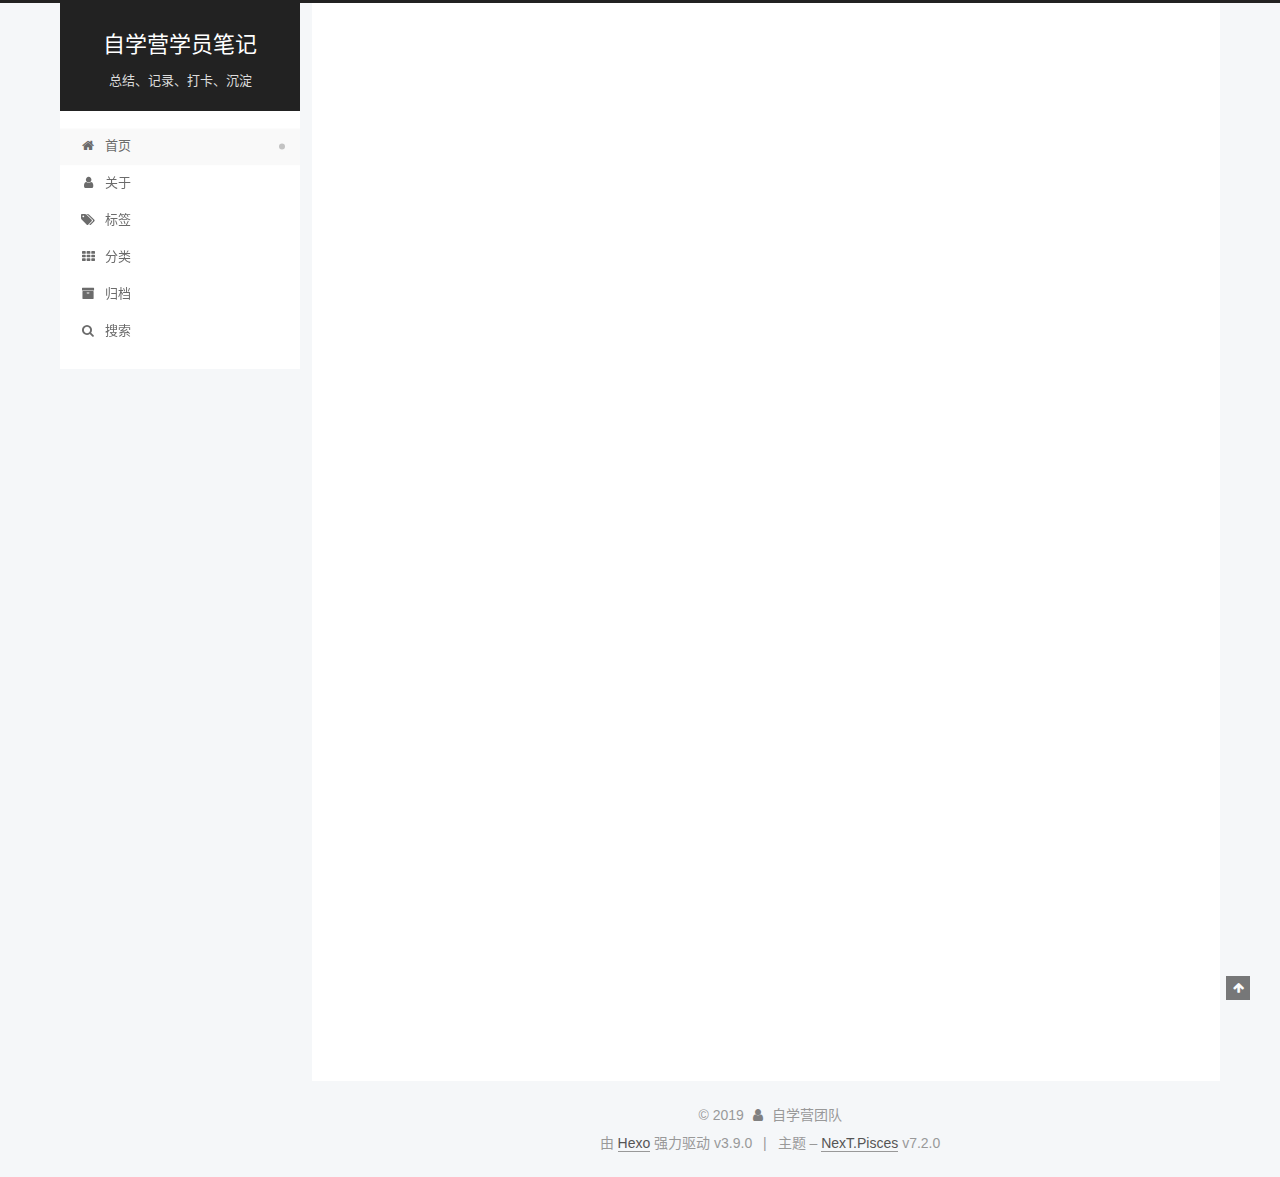
<file: index.html>
<!DOCTYPE html>





<html class="theme-next pisces use-motion" lang="zh-CN">
<head>
  <meta charset="UTF-8">
<meta name="generator" content="Hexo 3.9.0">
<meta name="viewport" content="width=device-width, initial-scale=1, maximum-scale=2">
<meta name="theme-color" content="#222">
<meta http-equiv="X-UA-Compatible" content="IE=edge">
  <meta http-equiv="Cache-Control" content="no-transform">
  <meta http-equiv="Cache-Control" content="no-siteapp">
  <link rel="apple-touch-icon" sizes="180x180" href="/images/apple-touch-icon-next.png?v=7.2.0">
  <link rel="icon" type="image/png" sizes="32x32" href="/images/favicon-32x32-next.png?v=7.2.0">
  <link rel="icon" type="image/png" sizes="16x16" href="/images/favicon-16x16-next.png?v=7.2.0">
  <link rel="mask-icon" href="/images/logo.svg?v=7.2.0" color="#222">

<link rel="stylesheet" href="/css/main.css?v=7.2.0">


<link rel="stylesheet" href="/lib/font-awesome/css/font-awesome.min.css?v=4.7.0">


<script id="hexo.configurations">
  var NexT = window.NexT || {};
  var CONFIG = {
    root: '/',
    scheme: 'Pisces',
    version: '7.2.0',
    sidebar: {"position":"left","display":"post","offset":12,"onmobile":false},
    back2top: {"enable":true,"sidebar":false,"scrollpercent":false},
    copycode: {"enable":false,"show_result":false,"style":null},
    fancybox: false,
    mediumzoom: false,
    lazyload: false,
    pangu: false,
    algolia: {
      applicationID: '',
      apiKey: '',
      indexName: '',
      hits: {"per_page":10},
      labels: {"input_placeholder":"Search for Posts","hits_empty":"We didn't find any results for the search: ${query}","hits_stats":"${hits} results found in ${time} ms"}
    },
    localsearch: {"enable":"enable","trigger":"auto","top_n_per_article":1,"unescape":false,"preload":false},
    search: {
      root: '/',
      path: 'search.xml'
    },
    tabs: true,
    motion: {"enable":true,"async":false,"transition":{"post_block":"fadeIn","post_header":"slideDownIn","post_body":"slideDownIn","coll_header":"slideLeftIn","sidebar":"slideUpIn"}},
    translation: {
      copy_button: '复制',
      copy_success: '复制成功',
      copy_failure: '复制失败'
    }
  };
</script>

  <meta name="description" content="该博客用于收录自学营学员在学习过程中的笔记，包括学习心得、总结、记录解决问题的过程等。。。">
<meta name="keywords" content="自学营,训练营,自学训练营,数据营,量化营,MIT,Python,新生大学">
<meta property="og:type" content="website">
<meta property="og:title" content="自学营学员笔记">
<meta property="og:url" content="https://selfteaching-learning-notes.github.io/index.html">
<meta property="og:site_name" content="自学营学员笔记">
<meta property="og:description" content="该博客用于收录自学营学员在学习过程中的笔记，包括学习心得、总结、记录解决问题的过程等。。。">
<meta property="og:locale" content="zh-CN">
<meta name="twitter:card" content="summary">
<meta name="twitter:title" content="自学营学员笔记">
<meta name="twitter:description" content="该博客用于收录自学营学员在学习过程中的笔记，包括学习心得、总结、记录解决问题的过程等。。。">
  <link rel="alternate" href="/atom.xml" title="自学营学员笔记" type="application/atom+xml">
  <link rel="canonical" href="https://selfteaching-learning-notes.github.io/">


<script id="page.configurations">
  CONFIG.page = {
    sidebar: "",
  };
</script>

  <title>自学营学员笔记 - 总结、记录、打卡、沉淀</title>
  
  <script async src="https://www.googletagmanager.com/gtag/js?id=UA-144933018-1"></script>
  <script>
    var host = window.location.hostname;
    if (host !== "localhost" || !true) {
      window.dataLayer = window.dataLayer || [];
      function gtag(){dataLayer.push(arguments);}
      gtag('js', new Date());
      gtag('config', 'UA-144933018-1');
    }
  </script>








  <noscript>
  <style>
  .use-motion .motion-element,
  .use-motion .brand,
  .use-motion .menu-item,
  .sidebar-inner,
  .use-motion .post-block,
  .use-motion .pagination,
  .use-motion .comments,
  .use-motion .post-header,
  .use-motion .post-body,
  .use-motion .collection-title { opacity: initial; }

  .use-motion .logo,
  .use-motion .site-title,
  .use-motion .site-subtitle {
    opacity: initial;
    top: initial;
  }

  .use-motion .logo-line-before i { left: initial; }
  .use-motion .logo-line-after i { right: initial; }
  </style>
</noscript>

</head>

<body itemscope itemtype="http://schema.org/WebPage" lang="zh-CN">

  <div class="container sidebar-position-left page-home">
    <div class="headband"></div>

    <header id="header" class="header" itemscope itemtype="http://schema.org/WPHeader">
      <div class="header-inner"><div class="site-brand-wrapper">
  <div class="site-meta">

    <div class="custom-logo-site-title">
      <a href="/" class="brand" rel="start">
        <span class="logo-line-before"><i></i></span>
        <span class="site-title">自学营学员笔记</span>
        <span class="logo-line-after"><i></i></span>
      </a>
    </div>
        <h1 class="site-subtitle" itemprop="description">总结、记录、打卡、沉淀</h1>
      
  </div>

  <div class="site-nav-toggle">
    <button aria-label="切换导航栏">
      <span class="btn-bar"></span>
      <span class="btn-bar"></span>
      <span class="btn-bar"></span>
    </button>
  </div>
</div>



<nav class="site-nav">
    <ul id="menu" class="menu">
        
        
        
          
          <li class="menu-item menu-item-home menu-item-active">
      
    

    <a href="/" rel="section"><i class="menu-item-icon fa fa-fw fa-home"></i> <br/>首页</a>

  </li>
        
        
        
          
          <li class="menu-item menu-item-about">
      
    

    <a href="/about/" rel="section"><i class="menu-item-icon fa fa-fw fa-user"></i> <br/>关于</a>

  </li>
        
        
        
          
          <li class="menu-item menu-item-tags">
      
    

    <a href="/tags/" rel="section"><i class="menu-item-icon fa fa-fw fa-tags"></i> <br/>标签</a>

  </li>
        
        
        
          
          <li class="menu-item menu-item-categories">
      
    

    <a href="/categories/" rel="section"><i class="menu-item-icon fa fa-fw fa-th"></i> <br/>分类</a>

  </li>
        
        
        
          
          <li class="menu-item menu-item-archives">
      
    

    <a href="/archives/" rel="section"><i class="menu-item-icon fa fa-fw fa-archive"></i> <br/>归档</a>

  </li>
        <li class="menu-item menu-item-search">
          <a href="javascript:;" class="popup-trigger">
          
            <i class="menu-item-icon fa fa-search fa-fw"></i> <br/>搜索</a>
        </li>
      
    </ul>
    <div class="site-search">
      
  <div class="popup search-popup local-search-popup">
  <div class="local-search-header clearfix">
    <span class="search-icon">
      <i class="fa fa-search"></i>
    </span>
    <span class="popup-btn-close">
      <i class="fa fa-times-circle"></i>
    </span>
    <div class="local-search-input-wrapper">
      <input autocomplete="off"
             placeholder="搜索..." spellcheck="false"
             type="text" id="local-search-input">
    </div>
  </div>
  <div id="local-search-result"></div>
</div>


    </div>
</nav>

</div>
    </header>

    


    <main id="main" class="main">
      <div class="main-inner">
        <div class="content-wrap">
            

          <div id="content" class="content">
            
  <section id="posts" class="posts-expand">
      

  <article class="post post-type-normal" itemscope itemtype="http://schema.org/Article">
  
  
  
  <div class="post-block">
    <link itemprop="mainEntityOfPage" href="https://selfteaching-learning-notes.github.io/MIT60001/1901010000-MIT-自学-MIT-原版书-第三章/">

    <span hidden itemprop="author" itemscope itemtype="http://schema.org/Person">
      <meta itemprop="name" content="自学营团队">
      <meta itemprop="description" content="该博客用于收录自学营学员在学习过程中的笔记，包括学习心得、总结、记录解决问题的过程等。。。">
      <meta itemprop="image" content="/images/avatar.gif">
    </span>

    <span hidden itemprop="publisher" itemscope itemtype="http://schema.org/Organization">
      <meta itemprop="name" content="自学营学员笔记">
    </span>
      <header class="post-header">

        
          <h2 class="post-title" itemprop="name headline">
                
                
                <a href="/MIT60001/1901010000-MIT-自学-MIT-原版书-第三章/" class="post-title-link" itemprop="url">1901010000-MIT-自学 MIT 原版书 第三章</a>
              
            
          </h2>
        

        <div class="post-meta">
            <span class="post-meta-item">
              <span class="post-meta-item-icon">
                <i class="fa fa-calendar-o"></i>
              </span>
              
                <span class="post-meta-item-text">发表于</span>
              

              
                
              

              <time title="创建时间：2019-07-31 10:50:57 / 修改时间：12:05:48" itemprop="dateCreated datePublished" datetime="2019-07-31T10:50:57+08:00">2019-07-31</time>
            </span>
          
            

            
          
            <span class="post-meta-item">
              <span class="post-meta-item-icon">
                <i class="fa fa-folder-o"></i>
              </span>
              
                <span class="post-meta-item-text">分类于</span>
              
              
                <span itemprop="about" itemscope itemtype="http://schema.org/Thing"><a href="/categories/MIT60001/" itemprop="url" rel="index"><span itemprop="name">MIT60001</span></a></span>

                
                
              
            </span>
          

          
            
  
  <span class="post-meta-item">
    
    <span class="post-meta-item-icon">
      <i class="fa fa-comment-o"></i>
    </span>
    
      <span class="post-meta-item-text">评论数：</span>
    
  
    <a href="/MIT60001/1901010000-MIT-自学-MIT-原版书-第三章/#comments" itemprop="discussionUrl">
      <span class="post-comments-count disqus-comment-count" data-disqus-identifier="MIT60001/1901010000-MIT-自学-MIT-原版书-第三章/" itemprop="commentCount"></span>
    </a>
  </span>
  
  
          <br/>

        </div>
      </header>

    
    
    
    <div class="post-body" itemprop="articleBody">

      
          
            <h3 id="学员信息"><a href="#学员信息" class="headerlink" title="学员信息"></a>学员信息</h3><ul>
<li>学号：1901010000</li>
<li>学习内容：自学 MIT 原版书 第三章一些简单的数值程序/其他补充阅读材料</li>
<li>学习用时：60min</li>
</ul>
<h3 id="学习笔记"><a href="#学习笔记" class="headerlink" title="学习笔记"></a>学习笔记</h3><ol>
<li>完成30天打卡后，首次来完成当周打卡任务。发现Python健脑最好别间隔太久，要不一回来看就又觉得有丢丢陌生 </li>
<li>这章其实就还是在继续复习while循环和for循环的基本编写方式。喜欢书里的写法，每次讲解完程序就会写”有经验的程序员一般是这样做的”。里面有一个例子是程序会永远运行下去，因为循环体没有减少两个参数之前的差距。经验丰富的程序员经常会插入一些print语句，比如测试递减函数是否真的递减。</li>
<li>这也是优秀教练的教法，比如今天我看到蔡教练给姜翔发的google工程师的编写规范·。下面也也发给大家一起参考。</li>
<li>看到特别好玩的三个语录分享给大家一乐：</li>
</ol>
<p>这个”电话”有太多缺点，没法当作真正的通信手段。这东西本身对我们没有价值。</p>
<p>——西联公司1976年内部备忘录</p>
<p>我看全世界对计算机的需求量总共可能只有五台。</p>
<p>——托马斯沃森，IBM董事长，1943年</p>
<p>没有任何理由能够证明，人人都想在家里拥有一台计算机。</p>
<p>——肯奥尔森，DEC公司总裁和创始人，1977年</p>

          
        
      
    </div>

    
    
    

    <footer class="post-footer">
        <div class="post-eof"></div>
    </footer>
  </div>
  
  
  
  </article>

    
  </section>

  


          </div>
          

        </div>
          
  
  <div class="sidebar-toggle">
    <div class="sidebar-toggle-line-wrap">
      <span class="sidebar-toggle-line sidebar-toggle-line-first"></span>
      <span class="sidebar-toggle-line sidebar-toggle-line-middle"></span>
      <span class="sidebar-toggle-line sidebar-toggle-line-last"></span>
    </div>
  </div>

  <aside id="sidebar" class="sidebar">
    <div class="sidebar-inner">

      <div class="site-overview-wrap sidebar-panel sidebar-panel-active">
        <div class="site-overview">

          <div class="site-author motion-element" itemprop="author" itemscope itemtype="http://schema.org/Person">
  <p class="site-author-name" itemprop="name">自学营团队</p>
  <div class="site-description motion-element" itemprop="description">该博客用于收录自学营学员在学习过程中的笔记，包括学习心得、总结、记录解决问题的过程等。。。</div>
</div>
  <nav class="site-state motion-element">
      <div class="site-state-item site-state-posts">
        
          <a href="/archives/">
        
          <span class="site-state-item-count">1</span>
          <span class="site-state-item-name">日志</span>
        </a>
      </div>
    
      
      
      <div class="site-state-item site-state-categories">
        
          
            <a href="/categories/">
          
        
        
        
          
        
        <span class="site-state-item-count">1</span>
        <span class="site-state-item-name">分类</span>
        </a>
      </div>
    
      
      
      <div class="site-state-item site-state-tags">
        
          
            <a href="/tags/">
          
        
        
        
          
        
          
        
          
        
        <span class="site-state-item-count">3</span>
        <span class="site-state-item-name">标签</span>
        </a>
      </div>
    
  </nav>
  <div class="feed-link motion-element">
    <a href="/atom.xml" rel="alternate">
      <i class="fa fa-rss"></i>RSS
    </a>
  </div>



        </div>
      </div>

    </div>
  </aside>
  <div id="sidebar-dimmer"></div>


      </div>
    </main>

    <footer id="footer" class="footer">
      <div class="footer-inner">
        <div class="copyright">&copy; <span itemprop="copyrightYear">2019</span>
  <span class="with-love" id="animate">
    <i class="fa fa-user"></i>
  </span>
  <span class="author" itemprop="copyrightHolder">自学营团队</span>
</div>
  <div class="powered-by">由 <a href="https://hexo.io" class="theme-link" rel="noopener" target="_blank">Hexo</a> 强力驱动 v3.9.0</div>
  <span class="post-meta-divider">|</span>
  <div class="theme-info">主题 – <a href="https://theme-next.org" class="theme-link" rel="noopener" target="_blank">NexT.Pisces</a> v7.2.0</div>

        








        
      </div>
    </footer>
      <div class="back-to-top">
        <i class="fa fa-arrow-up"></i>
      </div>

    

  </div>

  
  <script src="/lib/jquery/index.js?v=3.4.1"></script>
  <script src="/lib/velocity/velocity.min.js?v=1.2.1"></script>
  <script src="/lib/velocity/velocity.ui.min.js?v=1.2.1"></script>

  <script src="/js/utils.js?v=7.2.0"></script>
  <script src="/js/motion.js?v=7.2.0"></script>

  
  <script src="/js/affix.js?v=7.2.0"></script>
  <script src="/js/schemes/pisces.js?v=7.2.0"></script>


  

  <script src="/js/next-boot.js?v=7.2.0"></script>

  

  

  


  























  <script src="/js/local-search.js?v=7.2.0"></script>













    
<script>
  function loadCount() {
    var d = document, s = d.createElement('script');
    s.src = 'https://selfteaching-learning-notes.disqus.com/count.js';
    s.id = 'dsq-count-scr';
    (d.head || d.body).appendChild(s);
  }
  // defer loading until the whole page loading is completed
  window.addEventListener('load', loadCount, false);
</script>


</body>
</html>
</file>
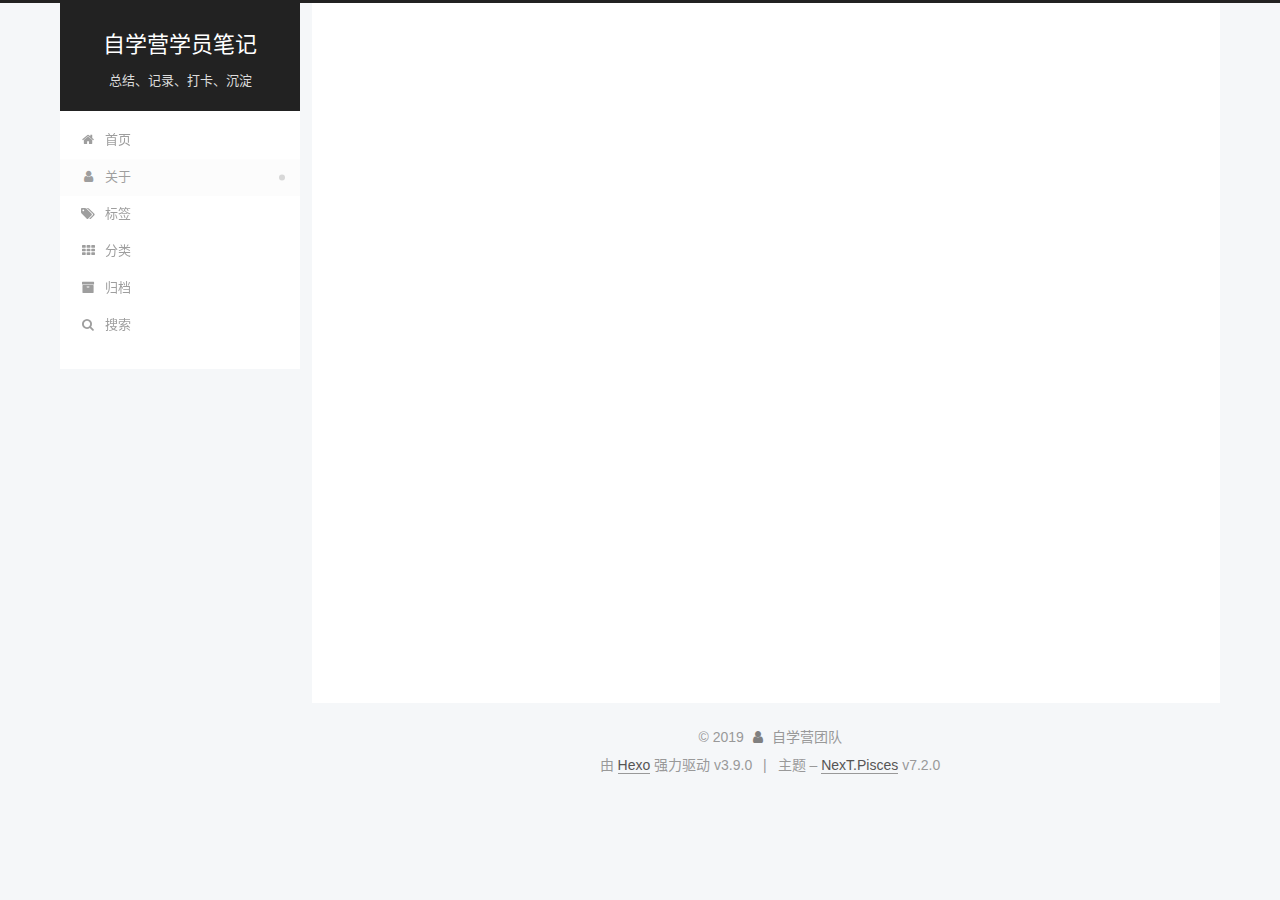
<file: about/index.html>
<!DOCTYPE html>





<html class="theme-next pisces use-motion" lang="zh-CN">
<head>
  <meta charset="UTF-8">
<meta name="generator" content="Hexo 3.9.0">
<meta name="viewport" content="width=device-width, initial-scale=1, maximum-scale=2">
<meta name="theme-color" content="#222">
<meta http-equiv="X-UA-Compatible" content="IE=edge">
  <meta http-equiv="Cache-Control" content="no-transform">
  <meta http-equiv="Cache-Control" content="no-siteapp">
  <link rel="apple-touch-icon" sizes="180x180" href="/images/apple-touch-icon-next.png?v=7.2.0">
  <link rel="icon" type="image/png" sizes="32x32" href="/images/favicon-32x32-next.png?v=7.2.0">
  <link rel="icon" type="image/png" sizes="16x16" href="/images/favicon-16x16-next.png?v=7.2.0">
  <link rel="mask-icon" href="/images/logo.svg?v=7.2.0" color="#222">

<link rel="stylesheet" href="/css/main.css?v=7.2.0">


<link rel="stylesheet" href="/lib/font-awesome/css/font-awesome.min.css?v=4.7.0">


<script id="hexo.configurations">
  var NexT = window.NexT || {};
  var CONFIG = {
    root: '/',
    scheme: 'Pisces',
    version: '7.2.0',
    sidebar: {"position":"left","display":"post","offset":12,"onmobile":false},
    back2top: {"enable":true,"sidebar":false,"scrollpercent":false},
    copycode: {"enable":false,"show_result":false,"style":null},
    fancybox: false,
    mediumzoom: false,
    lazyload: false,
    pangu: false,
    algolia: {
      applicationID: '',
      apiKey: '',
      indexName: '',
      hits: {"per_page":10},
      labels: {"input_placeholder":"Search for Posts","hits_empty":"We didn't find any results for the search: ${query}","hits_stats":"${hits} results found in ${time} ms"}
    },
    localsearch: {"enable":"enable","trigger":"auto","top_n_per_article":1,"unescape":false,"preload":false},
    search: {
      root: '/',
      path: 'search.xml'
    },
    tabs: true,
    motion: {"enable":true,"async":false,"transition":{"post_block":"fadeIn","post_header":"slideDownIn","post_body":"slideDownIn","coll_header":"slideLeftIn","sidebar":"slideUpIn"}},
    translation: {
      copy_button: '复制',
      copy_success: '复制成功',
      copy_failure: '复制失败'
    }
  };
</script>

  <meta name="description" content="该博客用于收录自学营学员在学习过程中的笔记，包括学习心得、总结、记录解决问题的过程等。。。">
<meta name="keywords" content="自学营,训练营,自学训练营,数据营,量化营,MIT,Python,新生大学">
<meta property="og:type" content="website">
<meta property="og:title" content="about">
<meta property="og:url" content="https://selfteaching-learning-notes.github.io/about/index.html">
<meta property="og:site_name" content="自学营学员笔记">
<meta property="og:description" content="该博客用于收录自学营学员在学习过程中的笔记，包括学习心得、总结、记录解决问题的过程等。。。">
<meta property="og:locale" content="zh-CN">
<meta property="og:updated_time" content="2019-07-30T15:47:38.000Z">
<meta name="twitter:card" content="summary">
<meta name="twitter:title" content="about">
<meta name="twitter:description" content="该博客用于收录自学营学员在学习过程中的笔记，包括学习心得、总结、记录解决问题的过程等。。。">
  <link rel="alternate" href="/atom.xml" title="自学营学员笔记" type="application/atom+xml">
  <link rel="canonical" href="https://selfteaching-learning-notes.github.io/about/">


<script id="page.configurations">
  CONFIG.page = {
    sidebar: "",
  };
</script>

  <title>about | 自学营学员笔记</title>
  
  <script async src="https://www.googletagmanager.com/gtag/js?id=UA-144933018-1"></script>
  <script>
    var host = window.location.hostname;
    if (host !== "localhost" || !true) {
      window.dataLayer = window.dataLayer || [];
      function gtag(){dataLayer.push(arguments);}
      gtag('js', new Date());
      gtag('config', 'UA-144933018-1');
    }
  </script>








  <noscript>
  <style>
  .use-motion .motion-element,
  .use-motion .brand,
  .use-motion .menu-item,
  .sidebar-inner,
  .use-motion .post-block,
  .use-motion .pagination,
  .use-motion .comments,
  .use-motion .post-header,
  .use-motion .post-body,
  .use-motion .collection-title { opacity: initial; }

  .use-motion .logo,
  .use-motion .site-title,
  .use-motion .site-subtitle {
    opacity: initial;
    top: initial;
  }

  .use-motion .logo-line-before i { left: initial; }
  .use-motion .logo-line-after i { right: initial; }
  </style>
</noscript>

</head>

<body itemscope itemtype="http://schema.org/WebPage" lang="zh-CN">

  <div class="container sidebar-position-left page-post-detail">
    <div class="headband"></div>

    <header id="header" class="header" itemscope itemtype="http://schema.org/WPHeader">
      <div class="header-inner"><div class="site-brand-wrapper">
  <div class="site-meta">

    <div class="custom-logo-site-title">
      <a href="/" class="brand" rel="start">
        <span class="logo-line-before"><i></i></span>
        <span class="site-title">自学营学员笔记</span>
        <span class="logo-line-after"><i></i></span>
      </a>
    </div>
        <h1 class="site-subtitle" itemprop="description">总结、记录、打卡、沉淀</h1>
      
  </div>

  <div class="site-nav-toggle">
    <button aria-label="切换导航栏">
      <span class="btn-bar"></span>
      <span class="btn-bar"></span>
      <span class="btn-bar"></span>
    </button>
  </div>
</div>



<nav class="site-nav">
    <ul id="menu" class="menu">
        
        
        
          
          <li class="menu-item menu-item-home">
      
    

    <a href="/" rel="section"><i class="menu-item-icon fa fa-fw fa-home"></i> <br/>首页</a>

  </li>
        
        
        
          
          <li class="menu-item menu-item-about menu-item-active">
      
    

    <a href="/about/" rel="section"><i class="menu-item-icon fa fa-fw fa-user"></i> <br/>关于</a>

  </li>
        
        
        
          
          <li class="menu-item menu-item-tags">
      
    

    <a href="/tags/" rel="section"><i class="menu-item-icon fa fa-fw fa-tags"></i> <br/>标签</a>

  </li>
        
        
        
          
          <li class="menu-item menu-item-categories">
      
    

    <a href="/categories/" rel="section"><i class="menu-item-icon fa fa-fw fa-th"></i> <br/>分类</a>

  </li>
        
        
        
          
          <li class="menu-item menu-item-archives">
      
    

    <a href="/archives/" rel="section"><i class="menu-item-icon fa fa-fw fa-archive"></i> <br/>归档</a>

  </li>
        <li class="menu-item menu-item-search">
          <a href="javascript:;" class="popup-trigger">
          
            <i class="menu-item-icon fa fa-search fa-fw"></i> <br/>搜索</a>
        </li>
      
    </ul>
    <div class="site-search">
      
  <div class="popup search-popup local-search-popup">
  <div class="local-search-header clearfix">
    <span class="search-icon">
      <i class="fa fa-search"></i>
    </span>
    <span class="popup-btn-close">
      <i class="fa fa-times-circle"></i>
    </span>
    <div class="local-search-input-wrapper">
      <input autocomplete="off"
             placeholder="搜索..." spellcheck="false"
             type="text" id="local-search-input">
    </div>
  </div>
  <div id="local-search-result"></div>
</div>


    </div>
</nav>

</div>
    </header>

    


    <main id="main" class="main">
      <div class="main-inner">
        <div class="content-wrap">
            

    
    
      
      
    
      
      
    
      
      
    
      
      
    
      
      
    
    

  

          <div id="content" class="content">
            

  <div id="posts" class="posts-expand">
    
    
    
    <div class="post-block page">
      <header class="post-header">

<h2 class="post-title" itemprop="name headline">about

</h2>

<div class="post-meta">
  

</div>

</header>

      
      
      
      <div class="post-body">
        
          
        
      </div>
      
      
      
    </div>
    

    
    
    
  </div>


          </div>
          
    
    
  <div class="comments" id="comments">
    <div id="disqus_thread">
      <noscript>Please enable JavaScript to view the comments powered by Disqus.</noscript>
    </div>
  </div>
  
  


        </div>
          
  
  <div class="sidebar-toggle">
    <div class="sidebar-toggle-line-wrap">
      <span class="sidebar-toggle-line sidebar-toggle-line-first"></span>
      <span class="sidebar-toggle-line sidebar-toggle-line-middle"></span>
      <span class="sidebar-toggle-line sidebar-toggle-line-last"></span>
    </div>
  </div>

  <aside id="sidebar" class="sidebar">
    <div class="sidebar-inner">

      <div class="site-overview-wrap sidebar-panel sidebar-panel-active">
        <div class="site-overview">

          <div class="site-author motion-element" itemprop="author" itemscope itemtype="http://schema.org/Person">
  <p class="site-author-name" itemprop="name">自学营团队</p>
  <div class="site-description motion-element" itemprop="description">该博客用于收录自学营学员在学习过程中的笔记，包括学习心得、总结、记录解决问题的过程等。。。</div>
</div>
  <nav class="site-state motion-element">
      <div class="site-state-item site-state-posts">
        
          <a href="/archives/">
        
          <span class="site-state-item-count">1</span>
          <span class="site-state-item-name">日志</span>
        </a>
      </div>
    
      
      
      <div class="site-state-item site-state-categories">
        
          
            <a href="/categories/">
          
        
        
        
          
        
        <span class="site-state-item-count">1</span>
        <span class="site-state-item-name">分类</span>
        </a>
      </div>
    
      
      
      <div class="site-state-item site-state-tags">
        
          
            <a href="/tags/">
          
        
        
        
          
        
          
        
          
        
        <span class="site-state-item-count">3</span>
        <span class="site-state-item-name">标签</span>
        </a>
      </div>
    
  </nav>
  <div class="feed-link motion-element">
    <a href="/atom.xml" rel="alternate">
      <i class="fa fa-rss"></i>RSS
    </a>
  </div>



        </div>
      </div>

    </div>
  </aside>
  <div id="sidebar-dimmer"></div>


      </div>
    </main>

    <footer id="footer" class="footer">
      <div class="footer-inner">
        <div class="copyright">&copy; <span itemprop="copyrightYear">2019</span>
  <span class="with-love" id="animate">
    <i class="fa fa-user"></i>
  </span>
  <span class="author" itemprop="copyrightHolder">自学营团队</span>
</div>
  <div class="powered-by">由 <a href="https://hexo.io" class="theme-link" rel="noopener" target="_blank">Hexo</a> 强力驱动 v3.9.0</div>
  <span class="post-meta-divider">|</span>
  <div class="theme-info">主题 – <a href="https://theme-next.org" class="theme-link" rel="noopener" target="_blank">NexT.Pisces</a> v7.2.0</div>

        








        
      </div>
    </footer>
      <div class="back-to-top">
        <i class="fa fa-arrow-up"></i>
      </div>

    

  </div>

  
  <script src="/lib/jquery/index.js?v=3.4.1"></script>
  <script src="/lib/velocity/velocity.min.js?v=1.2.1"></script>
  <script src="/lib/velocity/velocity.ui.min.js?v=1.2.1"></script>

  <script src="/js/utils.js?v=7.2.0"></script>
  <script src="/js/motion.js?v=7.2.0"></script>

  
  <script src="/js/affix.js?v=7.2.0"></script>
  <script src="/js/schemes/pisces.js?v=7.2.0"></script>


  
  <script src="/js/scrollspy.js?v=7.2.0"></script>
<script src="/js/post-details.js?v=7.2.0"></script>



  <script src="/js/next-boot.js?v=7.2.0"></script>

  

  

  


  























  <script src="/js/local-search.js?v=7.2.0"></script>













    
<script>
  function loadCount() {
    var d = document, s = d.createElement('script');
    s.src = 'https://selfteaching-learning-notes.disqus.com/count.js';
    s.id = 'dsq-count-scr';
    (d.head || d.body).appendChild(s);
  }
  // defer loading until the whole page loading is completed
  window.addEventListener('load', loadCount, false);
</script>
<script>
  var disqus_config = function() {
    this.page.url = "https://selfteaching-learning-notes.github.io/about/index.html";
    this.page.identifier = "about/index.html";
    this.page.title = 'about';};
  function loadComments() {
    var d = document, s = d.createElement('script');
    s.src = 'https://selfteaching-learning-notes.disqus.com/embed.js';
    s.setAttribute('data-timestamp', '' + +new Date());
    (d.head || d.body).appendChild(s);
  }
    window.addEventListener('load', loadComments, false);
  
</script>


</body>
</html>
</file>
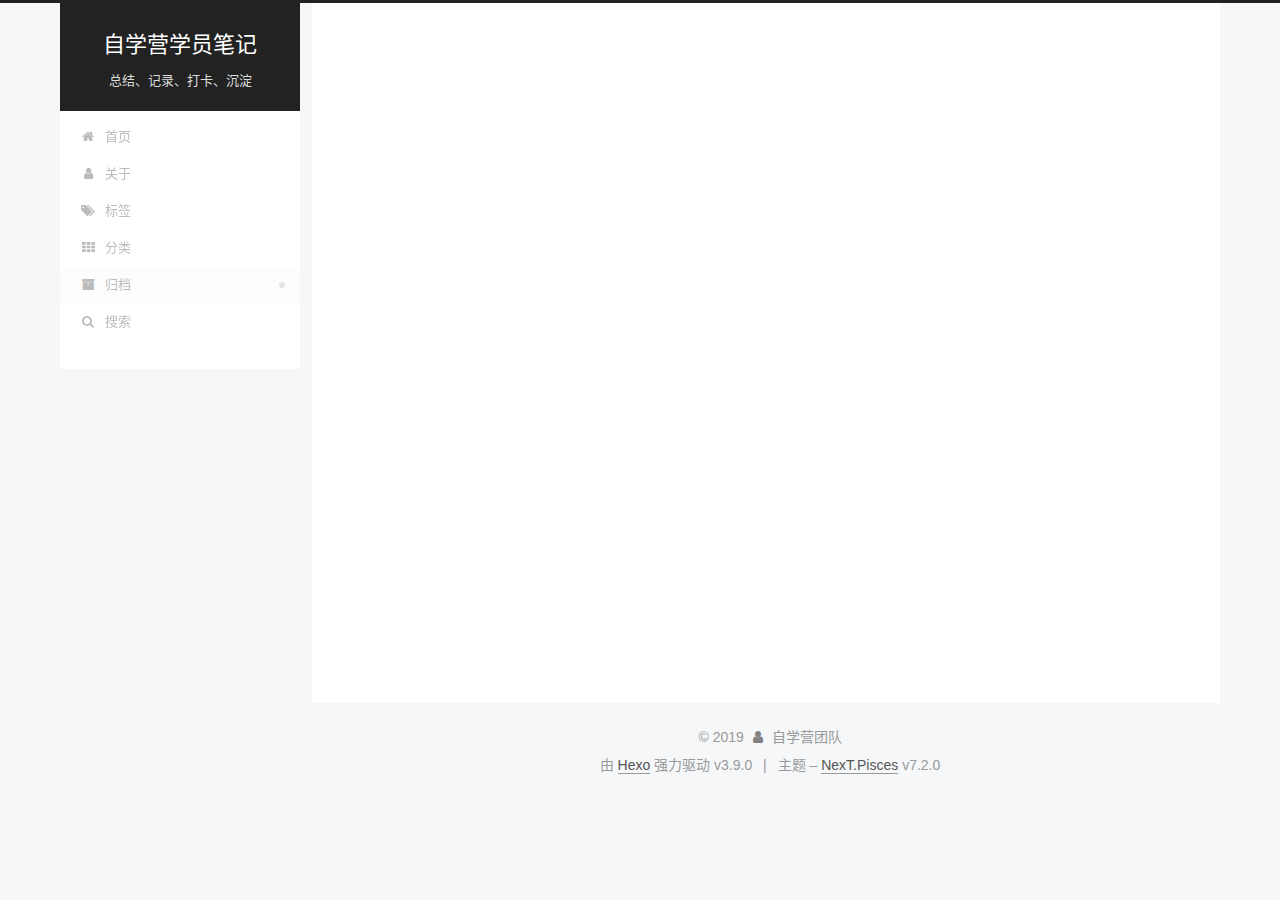
<file: archives/index.html>
<!DOCTYPE html>





<html class="theme-next pisces use-motion" lang="zh-CN">
<head>
  <meta charset="UTF-8">
<meta name="generator" content="Hexo 3.9.0">
<meta name="viewport" content="width=device-width, initial-scale=1, maximum-scale=2">
<meta name="theme-color" content="#222">
<meta http-equiv="X-UA-Compatible" content="IE=edge">
  <meta http-equiv="Cache-Control" content="no-transform">
  <meta http-equiv="Cache-Control" content="no-siteapp">
  <link rel="apple-touch-icon" sizes="180x180" href="/images/apple-touch-icon-next.png?v=7.2.0">
  <link rel="icon" type="image/png" sizes="32x32" href="/images/favicon-32x32-next.png?v=7.2.0">
  <link rel="icon" type="image/png" sizes="16x16" href="/images/favicon-16x16-next.png?v=7.2.0">
  <link rel="mask-icon" href="/images/logo.svg?v=7.2.0" color="#222">

<link rel="stylesheet" href="/css/main.css?v=7.2.0">


<link rel="stylesheet" href="/lib/font-awesome/css/font-awesome.min.css?v=4.7.0">


<script id="hexo.configurations">
  var NexT = window.NexT || {};
  var CONFIG = {
    root: '/',
    scheme: 'Pisces',
    version: '7.2.0',
    sidebar: {"position":"left","display":"post","offset":12,"onmobile":false},
    back2top: {"enable":true,"sidebar":false,"scrollpercent":false},
    copycode: {"enable":false,"show_result":false,"style":null},
    fancybox: false,
    mediumzoom: false,
    lazyload: false,
    pangu: false,
    algolia: {
      applicationID: '',
      apiKey: '',
      indexName: '',
      hits: {"per_page":10},
      labels: {"input_placeholder":"Search for Posts","hits_empty":"We didn't find any results for the search: ${query}","hits_stats":"${hits} results found in ${time} ms"}
    },
    localsearch: {"enable":"enable","trigger":"auto","top_n_per_article":1,"unescape":false,"preload":false},
    search: {
      root: '/',
      path: 'search.xml'
    },
    tabs: true,
    motion: {"enable":true,"async":false,"transition":{"post_block":"fadeIn","post_header":"slideDownIn","post_body":"slideDownIn","coll_header":"slideLeftIn","sidebar":"slideUpIn"}},
    translation: {
      copy_button: '复制',
      copy_success: '复制成功',
      copy_failure: '复制失败'
    }
  };
</script>

  <meta name="description" content="该博客用于收录自学营学员在学习过程中的笔记，包括学习心得、总结、记录解决问题的过程等。。。">
<meta name="keywords" content="自学营,训练营,自学训练营,数据营,量化营,MIT,Python,新生大学">
<meta property="og:type" content="website">
<meta property="og:title" content="自学营学员笔记">
<meta property="og:url" content="https://selfteaching-learning-notes.github.io/archives/index.html">
<meta property="og:site_name" content="自学营学员笔记">
<meta property="og:description" content="该博客用于收录自学营学员在学习过程中的笔记，包括学习心得、总结、记录解决问题的过程等。。。">
<meta property="og:locale" content="zh-CN">
<meta name="twitter:card" content="summary">
<meta name="twitter:title" content="自学营学员笔记">
<meta name="twitter:description" content="该博客用于收录自学营学员在学习过程中的笔记，包括学习心得、总结、记录解决问题的过程等。。。">
  <link rel="alternate" href="/atom.xml" title="自学营学员笔记" type="application/atom+xml">
  <link rel="canonical" href="https://selfteaching-learning-notes.github.io/archives/">


<script id="page.configurations">
  CONFIG.page = {
    sidebar: "",
  };
</script>

  <title>归档 | 自学营学员笔记</title>
  
  <script async src="https://www.googletagmanager.com/gtag/js?id=UA-144933018-1"></script>
  <script>
    var host = window.location.hostname;
    if (host !== "localhost" || !true) {
      window.dataLayer = window.dataLayer || [];
      function gtag(){dataLayer.push(arguments);}
      gtag('js', new Date());
      gtag('config', 'UA-144933018-1');
    }
  </script>








  <noscript>
  <style>
  .use-motion .motion-element,
  .use-motion .brand,
  .use-motion .menu-item,
  .sidebar-inner,
  .use-motion .post-block,
  .use-motion .pagination,
  .use-motion .comments,
  .use-motion .post-header,
  .use-motion .post-body,
  .use-motion .collection-title { opacity: initial; }

  .use-motion .logo,
  .use-motion .site-title,
  .use-motion .site-subtitle {
    opacity: initial;
    top: initial;
  }

  .use-motion .logo-line-before i { left: initial; }
  .use-motion .logo-line-after i { right: initial; }
  </style>
</noscript>

</head>

<body itemscope itemtype="http://schema.org/WebPage" lang="zh-CN">

  <div class="container sidebar-position-left page-archive">
    <div class="headband"></div>

    <header id="header" class="header" itemscope itemtype="http://schema.org/WPHeader">
      <div class="header-inner"><div class="site-brand-wrapper">
  <div class="site-meta">

    <div class="custom-logo-site-title">
      <a href="/" class="brand" rel="start">
        <span class="logo-line-before"><i></i></span>
        <span class="site-title">自学营学员笔记</span>
        <span class="logo-line-after"><i></i></span>
      </a>
    </div>
        <h1 class="site-subtitle" itemprop="description">总结、记录、打卡、沉淀</h1>
      
  </div>

  <div class="site-nav-toggle">
    <button aria-label="切换导航栏">
      <span class="btn-bar"></span>
      <span class="btn-bar"></span>
      <span class="btn-bar"></span>
    </button>
  </div>
</div>



<nav class="site-nav">
    <ul id="menu" class="menu">
        
        
        
          
          <li class="menu-item menu-item-home">
      
    

    <a href="/" rel="section"><i class="menu-item-icon fa fa-fw fa-home"></i> <br/>首页</a>

  </li>
        
        
        
          
          <li class="menu-item menu-item-about">
      
    

    <a href="/about/" rel="section"><i class="menu-item-icon fa fa-fw fa-user"></i> <br/>关于</a>

  </li>
        
        
        
          
          <li class="menu-item menu-item-tags">
      
    

    <a href="/tags/" rel="section"><i class="menu-item-icon fa fa-fw fa-tags"></i> <br/>标签</a>

  </li>
        
        
        
          
          <li class="menu-item menu-item-categories">
      
    

    <a href="/categories/" rel="section"><i class="menu-item-icon fa fa-fw fa-th"></i> <br/>分类</a>

  </li>
        
        
        
          
          <li class="menu-item menu-item-archives menu-item-active">
      
    

    <a href="/archives/" rel="section"><i class="menu-item-icon fa fa-fw fa-archive"></i> <br/>归档</a>

  </li>
        <li class="menu-item menu-item-search">
          <a href="javascript:;" class="popup-trigger">
          
            <i class="menu-item-icon fa fa-search fa-fw"></i> <br/>搜索</a>
        </li>
      
    </ul>
    <div class="site-search">
      
  <div class="popup search-popup local-search-popup">
  <div class="local-search-header clearfix">
    <span class="search-icon">
      <i class="fa fa-search"></i>
    </span>
    <span class="popup-btn-close">
      <i class="fa fa-times-circle"></i>
    </span>
    <div class="local-search-input-wrapper">
      <input autocomplete="off"
             placeholder="搜索..." spellcheck="false"
             type="text" id="local-search-input">
    </div>
  </div>
  <div id="local-search-result"></div>
</div>


    </div>
</nav>

</div>
    </header>

    


    <main id="main" class="main">
      <div class="main-inner">
        <div class="content-wrap">
            

    
    
      
      
    
      
      
    
      
      
    
      
      
    
      
      
    
    

  

          <div id="content" class="content">
            

  
  
  
  <div class="post-block archive">
    <div id="posts" class="posts-collapse">
      <span class="archive-move-on"></span>
      <span class="archive-page-counter">
        
        
        
          
        
        嗯..! 目前共计 1 篇日志。 继续努力。
      </span>
      

        
        
        

        
          
          <div class="collection-title">
            <h2 class="archive-year" id="archive-year-2019">2019</h2>
          </div>
        
        

        

  <article class="post post-type-normal" itemscope itemtype="http://schema.org/Article">
    <header class="post-header">

      <h3 class="post-title">
          <a class="post-title-link" href="/MIT60001/1901010000-MIT-自学-MIT-原版书-第三章/" itemprop="url">
            
              <span itemprop="name">1901010000-MIT-自学 MIT 原版书 第三章</span>
            
          </a>
        
      </h3>

      <div class="post-meta">
        <time class="post-time" itemprop="dateCreated"
              datetime="2019-07-31T10:50:57+08:00"
              content="2019-07-31">
          07-31
        </time>
      </div>

    </header>
  </article>



      

    </div>
  </div>
  
  
  

  



          </div>
          

        </div>
          
  
  <div class="sidebar-toggle">
    <div class="sidebar-toggle-line-wrap">
      <span class="sidebar-toggle-line sidebar-toggle-line-first"></span>
      <span class="sidebar-toggle-line sidebar-toggle-line-middle"></span>
      <span class="sidebar-toggle-line sidebar-toggle-line-last"></span>
    </div>
  </div>

  <aside id="sidebar" class="sidebar">
    <div class="sidebar-inner">

      <div class="site-overview-wrap sidebar-panel sidebar-panel-active">
        <div class="site-overview">

          <div class="site-author motion-element" itemprop="author" itemscope itemtype="http://schema.org/Person">
  <p class="site-author-name" itemprop="name">自学营团队</p>
  <div class="site-description motion-element" itemprop="description">该博客用于收录自学营学员在学习过程中的笔记，包括学习心得、总结、记录解决问题的过程等。。。</div>
</div>
  <nav class="site-state motion-element">
      <div class="site-state-item site-state-posts">
        
          <a href="/archives/">
        
          <span class="site-state-item-count">1</span>
          <span class="site-state-item-name">日志</span>
        </a>
      </div>
    
      
      
      <div class="site-state-item site-state-categories">
        
          
            <a href="/categories/">
          
        
        
        
          
        
        <span class="site-state-item-count">1</span>
        <span class="site-state-item-name">分类</span>
        </a>
      </div>
    
      
      
      <div class="site-state-item site-state-tags">
        
          
            <a href="/tags/">
          
        
        
        
          
        
          
        
          
        
        <span class="site-state-item-count">3</span>
        <span class="site-state-item-name">标签</span>
        </a>
      </div>
    
  </nav>
  <div class="feed-link motion-element">
    <a href="/atom.xml" rel="alternate">
      <i class="fa fa-rss"></i>RSS
    </a>
  </div>



        </div>
      </div>

    </div>
  </aside>
  <div id="sidebar-dimmer"></div>


      </div>
    </main>

    <footer id="footer" class="footer">
      <div class="footer-inner">
        <div class="copyright">&copy; <span itemprop="copyrightYear">2019</span>
  <span class="with-love" id="animate">
    <i class="fa fa-user"></i>
  </span>
  <span class="author" itemprop="copyrightHolder">自学营团队</span>
</div>
  <div class="powered-by">由 <a href="https://hexo.io" class="theme-link" rel="noopener" target="_blank">Hexo</a> 强力驱动 v3.9.0</div>
  <span class="post-meta-divider">|</span>
  <div class="theme-info">主题 – <a href="https://theme-next.org" class="theme-link" rel="noopener" target="_blank">NexT.Pisces</a> v7.2.0</div>

        








        
      </div>
    </footer>
      <div class="back-to-top">
        <i class="fa fa-arrow-up"></i>
      </div>

    

  </div>

  
  <script src="/lib/jquery/index.js?v=3.4.1"></script>
  <script src="/lib/velocity/velocity.min.js?v=1.2.1"></script>
  <script src="/lib/velocity/velocity.ui.min.js?v=1.2.1"></script>

  <script src="/js/utils.js?v=7.2.0"></script>
  <script src="/js/motion.js?v=7.2.0"></script>

  
  <script src="/js/affix.js?v=7.2.0"></script>
  <script src="/js/schemes/pisces.js?v=7.2.0"></script>


  

  <script src="/js/next-boot.js?v=7.2.0"></script>

  

  

  


  























  <script src="/js/local-search.js?v=7.2.0"></script>













    
<script>
  function loadCount() {
    var d = document, s = d.createElement('script');
    s.src = 'https://selfteaching-learning-notes.disqus.com/count.js';
    s.id = 'dsq-count-scr';
    (d.head || d.body).appendChild(s);
  }
  // defer loading until the whole page loading is completed
  window.addEventListener('load', loadCount, false);
</script>


</body>
</html>
</file>
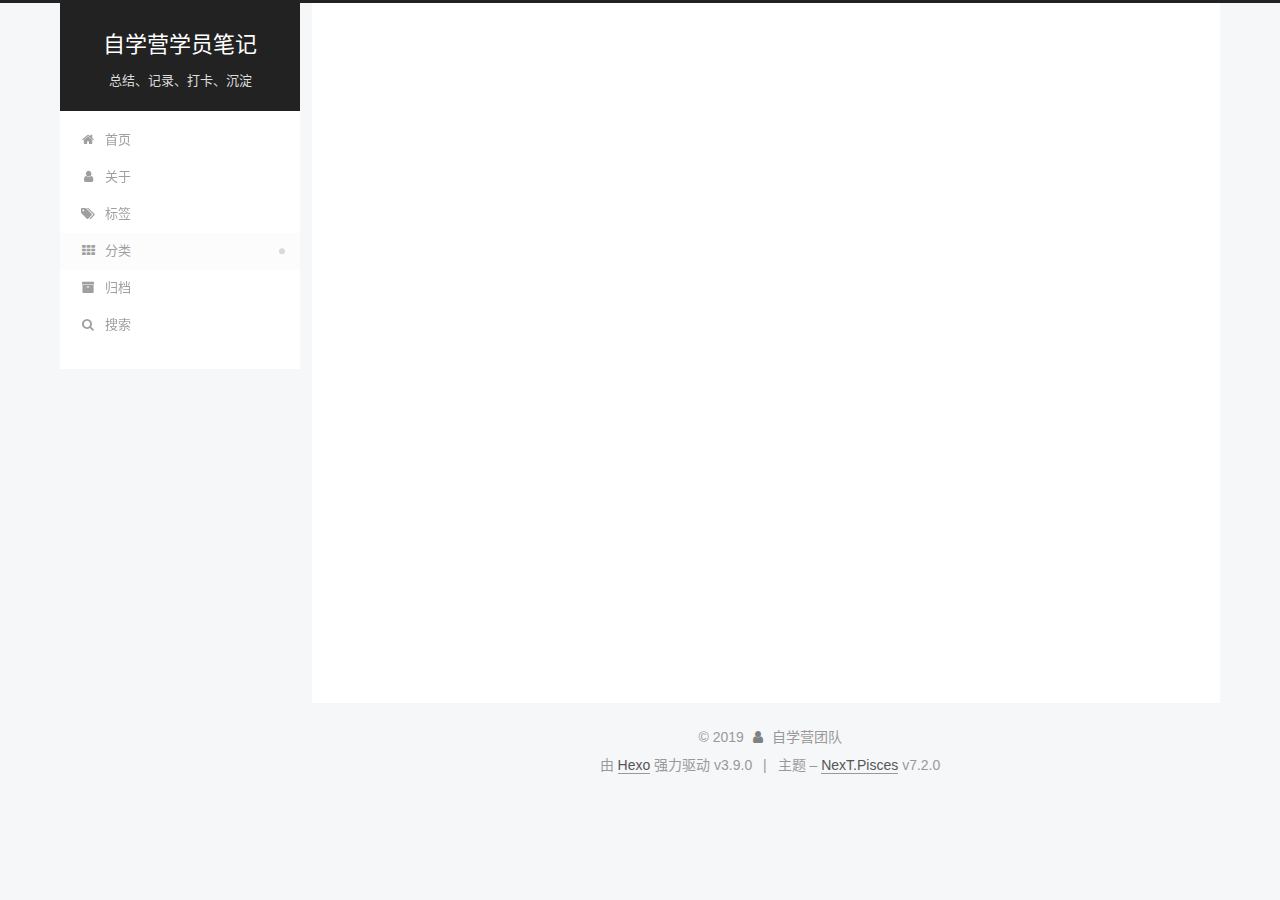
<file: categories/index.html>
<!DOCTYPE html>





<html class="theme-next pisces use-motion" lang="zh-CN">
<head>
  <meta charset="UTF-8">
<meta name="generator" content="Hexo 3.9.0">
<meta name="viewport" content="width=device-width, initial-scale=1, maximum-scale=2">
<meta name="theme-color" content="#222">
<meta http-equiv="X-UA-Compatible" content="IE=edge">
  <meta http-equiv="Cache-Control" content="no-transform">
  <meta http-equiv="Cache-Control" content="no-siteapp">
  <link rel="apple-touch-icon" sizes="180x180" href="/images/apple-touch-icon-next.png?v=7.2.0">
  <link rel="icon" type="image/png" sizes="32x32" href="/images/favicon-32x32-next.png?v=7.2.0">
  <link rel="icon" type="image/png" sizes="16x16" href="/images/favicon-16x16-next.png?v=7.2.0">
  <link rel="mask-icon" href="/images/logo.svg?v=7.2.0" color="#222">

<link rel="stylesheet" href="/css/main.css?v=7.2.0">


<link rel="stylesheet" href="/lib/font-awesome/css/font-awesome.min.css?v=4.7.0">


<script id="hexo.configurations">
  var NexT = window.NexT || {};
  var CONFIG = {
    root: '/',
    scheme: 'Pisces',
    version: '7.2.0',
    sidebar: {"position":"left","display":"post","offset":12,"onmobile":false},
    back2top: {"enable":true,"sidebar":false,"scrollpercent":false},
    copycode: {"enable":false,"show_result":false,"style":null},
    fancybox: false,
    mediumzoom: false,
    lazyload: false,
    pangu: false,
    algolia: {
      applicationID: '',
      apiKey: '',
      indexName: '',
      hits: {"per_page":10},
      labels: {"input_placeholder":"Search for Posts","hits_empty":"We didn't find any results for the search: ${query}","hits_stats":"${hits} results found in ${time} ms"}
    },
    localsearch: {"enable":"enable","trigger":"auto","top_n_per_article":1,"unescape":false,"preload":false},
    search: {
      root: '/',
      path: 'search.xml'
    },
    tabs: true,
    motion: {"enable":true,"async":false,"transition":{"post_block":"fadeIn","post_header":"slideDownIn","post_body":"slideDownIn","coll_header":"slideLeftIn","sidebar":"slideUpIn"}},
    translation: {
      copy_button: '复制',
      copy_success: '复制成功',
      copy_failure: '复制失败'
    }
  };
</script>

  <meta name="description" content="该博客用于收录自学营学员在学习过程中的笔记，包括学习心得、总结、记录解决问题的过程等。。。">
<meta name="keywords" content="自学营,训练营,自学训练营,数据营,量化营,MIT,Python,新生大学">
<meta property="og:type" content="website">
<meta property="og:title" content="文章分类">
<meta property="og:url" content="https://selfteaching-learning-notes.github.io/categories/index.html">
<meta property="og:site_name" content="自学营学员笔记">
<meta property="og:description" content="该博客用于收录自学营学员在学习过程中的笔记，包括学习心得、总结、记录解决问题的过程等。。。">
<meta property="og:locale" content="zh-CN">
<meta property="og:updated_time" content="2019-07-30T15:47:38.000Z">
<meta name="twitter:card" content="summary">
<meta name="twitter:title" content="文章分类">
<meta name="twitter:description" content="该博客用于收录自学营学员在学习过程中的笔记，包括学习心得、总结、记录解决问题的过程等。。。">
  <link rel="alternate" href="/atom.xml" title="自学营学员笔记" type="application/atom+xml">
  <link rel="canonical" href="https://selfteaching-learning-notes.github.io/categories/">


<script id="page.configurations">
  CONFIG.page = {
    sidebar: "",
  };
</script>

  <title>文章分类 | 自学营学员笔记</title>
  
  <script async src="https://www.googletagmanager.com/gtag/js?id=UA-144933018-1"></script>
  <script>
    var host = window.location.hostname;
    if (host !== "localhost" || !true) {
      window.dataLayer = window.dataLayer || [];
      function gtag(){dataLayer.push(arguments);}
      gtag('js', new Date());
      gtag('config', 'UA-144933018-1');
    }
  </script>








  <noscript>
  <style>
  .use-motion .motion-element,
  .use-motion .brand,
  .use-motion .menu-item,
  .sidebar-inner,
  .use-motion .post-block,
  .use-motion .pagination,
  .use-motion .comments,
  .use-motion .post-header,
  .use-motion .post-body,
  .use-motion .collection-title { opacity: initial; }

  .use-motion .logo,
  .use-motion .site-title,
  .use-motion .site-subtitle {
    opacity: initial;
    top: initial;
  }

  .use-motion .logo-line-before i { left: initial; }
  .use-motion .logo-line-after i { right: initial; }
  </style>
</noscript>

</head>

<body itemscope itemtype="http://schema.org/WebPage" lang="zh-CN">

  <div class="container sidebar-position-left page-post-detail">
    <div class="headband"></div>

    <header id="header" class="header" itemscope itemtype="http://schema.org/WPHeader">
      <div class="header-inner"><div class="site-brand-wrapper">
  <div class="site-meta">

    <div class="custom-logo-site-title">
      <a href="/" class="brand" rel="start">
        <span class="logo-line-before"><i></i></span>
        <span class="site-title">自学营学员笔记</span>
        <span class="logo-line-after"><i></i></span>
      </a>
    </div>
        <h1 class="site-subtitle" itemprop="description">总结、记录、打卡、沉淀</h1>
      
  </div>

  <div class="site-nav-toggle">
    <button aria-label="切换导航栏">
      <span class="btn-bar"></span>
      <span class="btn-bar"></span>
      <span class="btn-bar"></span>
    </button>
  </div>
</div>



<nav class="site-nav">
    <ul id="menu" class="menu">
        
        
        
          
          <li class="menu-item menu-item-home">
      
    

    <a href="/" rel="section"><i class="menu-item-icon fa fa-fw fa-home"></i> <br/>首页</a>

  </li>
        
        
        
          
          <li class="menu-item menu-item-about">
      
    

    <a href="/about/" rel="section"><i class="menu-item-icon fa fa-fw fa-user"></i> <br/>关于</a>

  </li>
        
        
        
          
          <li class="menu-item menu-item-tags">
      
    

    <a href="/tags/" rel="section"><i class="menu-item-icon fa fa-fw fa-tags"></i> <br/>标签</a>

  </li>
        
        
        
          
          <li class="menu-item menu-item-categories menu-item-active">
      
    

    <a href="/categories/" rel="section"><i class="menu-item-icon fa fa-fw fa-th"></i> <br/>分类</a>

  </li>
        
        
        
          
          <li class="menu-item menu-item-archives">
      
    

    <a href="/archives/" rel="section"><i class="menu-item-icon fa fa-fw fa-archive"></i> <br/>归档</a>

  </li>
        <li class="menu-item menu-item-search">
          <a href="javascript:;" class="popup-trigger">
          
            <i class="menu-item-icon fa fa-search fa-fw"></i> <br/>搜索</a>
        </li>
      
    </ul>
    <div class="site-search">
      
  <div class="popup search-popup local-search-popup">
  <div class="local-search-header clearfix">
    <span class="search-icon">
      <i class="fa fa-search"></i>
    </span>
    <span class="popup-btn-close">
      <i class="fa fa-times-circle"></i>
    </span>
    <div class="local-search-input-wrapper">
      <input autocomplete="off"
             placeholder="搜索..." spellcheck="false"
             type="text" id="local-search-input">
    </div>
  </div>
  <div id="local-search-result"></div>
</div>


    </div>
</nav>

</div>
    </header>

    


    <main id="main" class="main">
      <div class="main-inner">
        <div class="content-wrap">
            

    
    
      
      
    
      
      
    
      
      
    
      
      
    
      
      
    
    

  

          <div id="content" class="content">
            

  <div id="posts" class="posts-expand">
    
    
    
    <div class="post-block page">
      <header class="post-header">

<h2 class="post-title" itemprop="name headline">文章分类

</h2>

<div class="post-meta">
  

</div>

</header>

      
      
      
      <div class="post-body">
        
          <div class="category-all-page">
            <div class="category-all-title">
              
              
                
                  
                
              
              目前共计 1 个分类
            </div>
            <div class="category-all">
              <ul class="category-list"><li class="category-list-item"><a class="category-list-link" href="/categories/MIT60001/">MIT60001</a><span class="category-list-count">1</span></li></ul>
            </div>
          </div>
        
      </div>
      
      
      
    </div>
    

    
    
    
  </div>


          </div>
          
    
    
  <div class="comments" id="comments">
    <div id="disqus_thread">
      <noscript>Please enable JavaScript to view the comments powered by Disqus.</noscript>
    </div>
  </div>
  
  


        </div>
          
  
  <div class="sidebar-toggle">
    <div class="sidebar-toggle-line-wrap">
      <span class="sidebar-toggle-line sidebar-toggle-line-first"></span>
      <span class="sidebar-toggle-line sidebar-toggle-line-middle"></span>
      <span class="sidebar-toggle-line sidebar-toggle-line-last"></span>
    </div>
  </div>

  <aside id="sidebar" class="sidebar">
    <div class="sidebar-inner">

      <div class="site-overview-wrap sidebar-panel sidebar-panel-active">
        <div class="site-overview">

          <div class="site-author motion-element" itemprop="author" itemscope itemtype="http://schema.org/Person">
  <p class="site-author-name" itemprop="name">自学营团队</p>
  <div class="site-description motion-element" itemprop="description">该博客用于收录自学营学员在学习过程中的笔记，包括学习心得、总结、记录解决问题的过程等。。。</div>
</div>
  <nav class="site-state motion-element">
      <div class="site-state-item site-state-posts">
        
          <a href="/archives/">
        
          <span class="site-state-item-count">1</span>
          <span class="site-state-item-name">日志</span>
        </a>
      </div>
    
      
      
      <div class="site-state-item site-state-categories">
        
          
            <a href="/categories/">
          
        
        
        
          
        
        <span class="site-state-item-count">1</span>
        <span class="site-state-item-name">分类</span>
        </a>
      </div>
    
      
      
      <div class="site-state-item site-state-tags">
        
          
            <a href="/tags/">
          
        
        
        
          
        
          
        
          
        
        <span class="site-state-item-count">3</span>
        <span class="site-state-item-name">标签</span>
        </a>
      </div>
    
  </nav>
  <div class="feed-link motion-element">
    <a href="/atom.xml" rel="alternate">
      <i class="fa fa-rss"></i>RSS
    </a>
  </div>



        </div>
      </div>

    </div>
  </aside>
  <div id="sidebar-dimmer"></div>


      </div>
    </main>

    <footer id="footer" class="footer">
      <div class="footer-inner">
        <div class="copyright">&copy; <span itemprop="copyrightYear">2019</span>
  <span class="with-love" id="animate">
    <i class="fa fa-user"></i>
  </span>
  <span class="author" itemprop="copyrightHolder">自学营团队</span>
</div>
  <div class="powered-by">由 <a href="https://hexo.io" class="theme-link" rel="noopener" target="_blank">Hexo</a> 强力驱动 v3.9.0</div>
  <span class="post-meta-divider">|</span>
  <div class="theme-info">主题 – <a href="https://theme-next.org" class="theme-link" rel="noopener" target="_blank">NexT.Pisces</a> v7.2.0</div>

        








        
      </div>
    </footer>
      <div class="back-to-top">
        <i class="fa fa-arrow-up"></i>
      </div>

    

  </div>

  
  <script src="/lib/jquery/index.js?v=3.4.1"></script>
  <script src="/lib/velocity/velocity.min.js?v=1.2.1"></script>
  <script src="/lib/velocity/velocity.ui.min.js?v=1.2.1"></script>

  <script src="/js/utils.js?v=7.2.0"></script>
  <script src="/js/motion.js?v=7.2.0"></script>

  
  <script src="/js/affix.js?v=7.2.0"></script>
  <script src="/js/schemes/pisces.js?v=7.2.0"></script>


  
  <script src="/js/scrollspy.js?v=7.2.0"></script>
<script src="/js/post-details.js?v=7.2.0"></script>



  <script src="/js/next-boot.js?v=7.2.0"></script>

  

  

  


  























  <script src="/js/local-search.js?v=7.2.0"></script>













    
<script>
  function loadCount() {
    var d = document, s = d.createElement('script');
    s.src = 'https://selfteaching-learning-notes.disqus.com/count.js';
    s.id = 'dsq-count-scr';
    (d.head || d.body).appendChild(s);
  }
  // defer loading until the whole page loading is completed
  window.addEventListener('load', loadCount, false);
</script>
<script>
  var disqus_config = function() {
    this.page.url = "https://selfteaching-learning-notes.github.io/categories/index.html";
    this.page.identifier = "categories/index.html";
    this.page.title = '文章分类';};
  function loadComments() {
    var d = document, s = d.createElement('script');
    s.src = 'https://selfteaching-learning-notes.disqus.com/embed.js';
    s.setAttribute('data-timestamp', '' + +new Date());
    (d.head || d.body).appendChild(s);
  }
    window.addEventListener('load', loadComments, false);
  
</script>


</body>
</html>
</file>
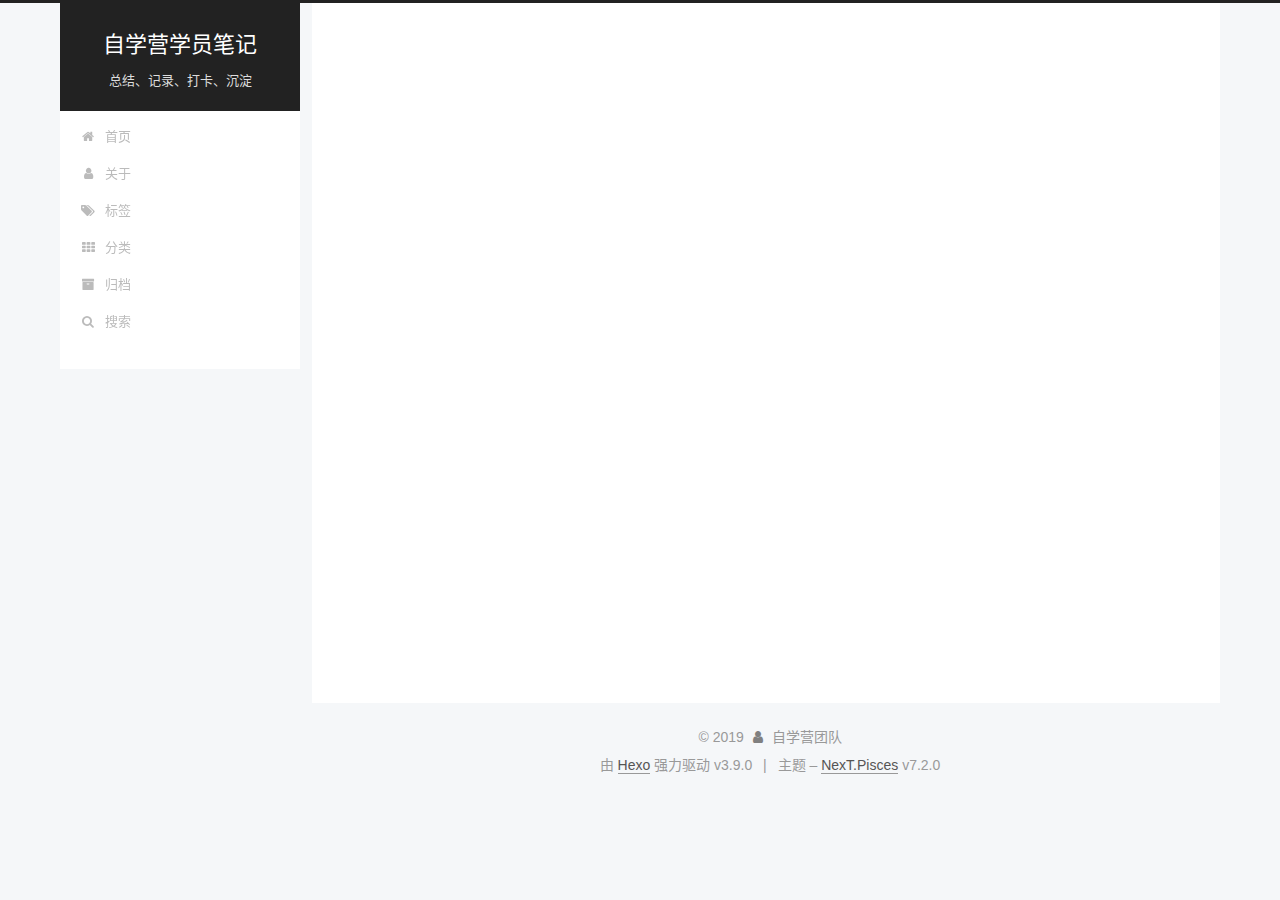
<file: sitemap/index.html>
<!DOCTYPE html>





<html class="theme-next pisces use-motion" lang="zh-CN">
<head>
  <meta charset="UTF-8">
<meta name="generator" content="Hexo 3.9.0">
<meta name="viewport" content="width=device-width, initial-scale=1, maximum-scale=2">
<meta name="theme-color" content="#222">
<meta http-equiv="X-UA-Compatible" content="IE=edge">
  <meta http-equiv="Cache-Control" content="no-transform">
  <meta http-equiv="Cache-Control" content="no-siteapp">
  <link rel="apple-touch-icon" sizes="180x180" href="/images/apple-touch-icon-next.png?v=7.2.0">
  <link rel="icon" type="image/png" sizes="32x32" href="/images/favicon-32x32-next.png?v=7.2.0">
  <link rel="icon" type="image/png" sizes="16x16" href="/images/favicon-16x16-next.png?v=7.2.0">
  <link rel="mask-icon" href="/images/logo.svg?v=7.2.0" color="#222">

<link rel="stylesheet" href="/css/main.css?v=7.2.0">


<link rel="stylesheet" href="/lib/font-awesome/css/font-awesome.min.css?v=4.7.0">


<script id="hexo.configurations">
  var NexT = window.NexT || {};
  var CONFIG = {
    root: '/',
    scheme: 'Pisces',
    version: '7.2.0',
    sidebar: {"position":"left","display":"post","offset":12,"onmobile":false},
    back2top: {"enable":true,"sidebar":false,"scrollpercent":false},
    copycode: {"enable":false,"show_result":false,"style":null},
    fancybox: false,
    mediumzoom: false,
    lazyload: false,
    pangu: false,
    algolia: {
      applicationID: '',
      apiKey: '',
      indexName: '',
      hits: {"per_page":10},
      labels: {"input_placeholder":"Search for Posts","hits_empty":"We didn't find any results for the search: ${query}","hits_stats":"${hits} results found in ${time} ms"}
    },
    localsearch: {"enable":"enable","trigger":"auto","top_n_per_article":1,"unescape":false,"preload":false},
    search: {
      root: '/',
      path: 'search.xml'
    },
    tabs: true,
    motion: {"enable":true,"async":false,"transition":{"post_block":"fadeIn","post_header":"slideDownIn","post_body":"slideDownIn","coll_header":"slideLeftIn","sidebar":"slideUpIn"}},
    translation: {
      copy_button: '复制',
      copy_success: '复制成功',
      copy_failure: '复制失败'
    }
  };
</script>

  <meta name="description" content="该博客用于收录自学营学员在学习过程中的笔记，包括学习心得、总结、记录解决问题的过程等。。。">
<meta name="keywords" content="自学营,训练营,自学训练营,数据营,量化营,MIT,Python,新生大学">
<meta property="og:type" content="website">
<meta property="og:title" content="sitemap">
<meta property="og:url" content="https://selfteaching-learning-notes.github.io/sitemap/index.html">
<meta property="og:site_name" content="自学营学员笔记">
<meta property="og:description" content="该博客用于收录自学营学员在学习过程中的笔记，包括学习心得、总结、记录解决问题的过程等。。。">
<meta property="og:locale" content="zh-CN">
<meta property="og:updated_time" content="2019-07-30T15:47:38.000Z">
<meta name="twitter:card" content="summary">
<meta name="twitter:title" content="sitemap">
<meta name="twitter:description" content="该博客用于收录自学营学员在学习过程中的笔记，包括学习心得、总结、记录解决问题的过程等。。。">
  <link rel="alternate" href="/atom.xml" title="自学营学员笔记" type="application/atom+xml">
  <link rel="canonical" href="https://selfteaching-learning-notes.github.io/sitemap/">


<script id="page.configurations">
  CONFIG.page = {
    sidebar: "",
  };
</script>

  <title>sitemap | 自学营学员笔记</title>
  
  <script async src="https://www.googletagmanager.com/gtag/js?id=UA-144933018-1"></script>
  <script>
    var host = window.location.hostname;
    if (host !== "localhost" || !true) {
      window.dataLayer = window.dataLayer || [];
      function gtag(){dataLayer.push(arguments);}
      gtag('js', new Date());
      gtag('config', 'UA-144933018-1');
    }
  </script>








  <noscript>
  <style>
  .use-motion .motion-element,
  .use-motion .brand,
  .use-motion .menu-item,
  .sidebar-inner,
  .use-motion .post-block,
  .use-motion .pagination,
  .use-motion .comments,
  .use-motion .post-header,
  .use-motion .post-body,
  .use-motion .collection-title { opacity: initial; }

  .use-motion .logo,
  .use-motion .site-title,
  .use-motion .site-subtitle {
    opacity: initial;
    top: initial;
  }

  .use-motion .logo-line-before i { left: initial; }
  .use-motion .logo-line-after i { right: initial; }
  </style>
</noscript>

</head>

<body itemscope itemtype="http://schema.org/WebPage" lang="zh-CN">

  <div class="container sidebar-position-left page-post-detail">
    <div class="headband"></div>

    <header id="header" class="header" itemscope itemtype="http://schema.org/WPHeader">
      <div class="header-inner"><div class="site-brand-wrapper">
  <div class="site-meta">

    <div class="custom-logo-site-title">
      <a href="/" class="brand" rel="start">
        <span class="logo-line-before"><i></i></span>
        <span class="site-title">自学营学员笔记</span>
        <span class="logo-line-after"><i></i></span>
      </a>
    </div>
        <h1 class="site-subtitle" itemprop="description">总结、记录、打卡、沉淀</h1>
      
  </div>

  <div class="site-nav-toggle">
    <button aria-label="切换导航栏">
      <span class="btn-bar"></span>
      <span class="btn-bar"></span>
      <span class="btn-bar"></span>
    </button>
  </div>
</div>



<nav class="site-nav">
    <ul id="menu" class="menu">
        
        
        
          
          <li class="menu-item menu-item-home">
      
    

    <a href="/" rel="section"><i class="menu-item-icon fa fa-fw fa-home"></i> <br/>首页</a>

  </li>
        
        
        
          
          <li class="menu-item menu-item-about">
      
    

    <a href="/about/" rel="section"><i class="menu-item-icon fa fa-fw fa-user"></i> <br/>关于</a>

  </li>
        
        
        
          
          <li class="menu-item menu-item-tags">
      
    

    <a href="/tags/" rel="section"><i class="menu-item-icon fa fa-fw fa-tags"></i> <br/>标签</a>

  </li>
        
        
        
          
          <li class="menu-item menu-item-categories">
      
    

    <a href="/categories/" rel="section"><i class="menu-item-icon fa fa-fw fa-th"></i> <br/>分类</a>

  </li>
        
        
        
          
          <li class="menu-item menu-item-archives">
      
    

    <a href="/archives/" rel="section"><i class="menu-item-icon fa fa-fw fa-archive"></i> <br/>归档</a>

  </li>
        <li class="menu-item menu-item-search">
          <a href="javascript:;" class="popup-trigger">
          
            <i class="menu-item-icon fa fa-search fa-fw"></i> <br/>搜索</a>
        </li>
      
    </ul>
    <div class="site-search">
      
  <div class="popup search-popup local-search-popup">
  <div class="local-search-header clearfix">
    <span class="search-icon">
      <i class="fa fa-search"></i>
    </span>
    <span class="popup-btn-close">
      <i class="fa fa-times-circle"></i>
    </span>
    <div class="local-search-input-wrapper">
      <input autocomplete="off"
             placeholder="搜索..." spellcheck="false"
             type="text" id="local-search-input">
    </div>
  </div>
  <div id="local-search-result"></div>
</div>


    </div>
</nav>

</div>
    </header>

    


    <main id="main" class="main">
      <div class="main-inner">
        <div class="content-wrap">
            

    
    
      
      
    
      
      
    
      
      
    
      
      
    
      
      
    
    

  

          <div id="content" class="content">
            

  <div id="posts" class="posts-expand">
    
    
    
    <div class="post-block page">
      <header class="post-header">

<h2 class="post-title" itemprop="name headline">sitemap

</h2>

<div class="post-meta">
  

</div>

</header>

      
      
      
      <div class="post-body">
        
          
        
      </div>
      
      
      
    </div>
    

    
    
    
  </div>


          </div>
          
    
    
  <div class="comments" id="comments">
    <div id="disqus_thread">
      <noscript>Please enable JavaScript to view the comments powered by Disqus.</noscript>
    </div>
  </div>
  
  


        </div>
          
  
  <div class="sidebar-toggle">
    <div class="sidebar-toggle-line-wrap">
      <span class="sidebar-toggle-line sidebar-toggle-line-first"></span>
      <span class="sidebar-toggle-line sidebar-toggle-line-middle"></span>
      <span class="sidebar-toggle-line sidebar-toggle-line-last"></span>
    </div>
  </div>

  <aside id="sidebar" class="sidebar">
    <div class="sidebar-inner">

      <div class="site-overview-wrap sidebar-panel sidebar-panel-active">
        <div class="site-overview">

          <div class="site-author motion-element" itemprop="author" itemscope itemtype="http://schema.org/Person">
  <p class="site-author-name" itemprop="name">自学营团队</p>
  <div class="site-description motion-element" itemprop="description">该博客用于收录自学营学员在学习过程中的笔记，包括学习心得、总结、记录解决问题的过程等。。。</div>
</div>
  <nav class="site-state motion-element">
      <div class="site-state-item site-state-posts">
        
          <a href="/archives/">
        
          <span class="site-state-item-count">1</span>
          <span class="site-state-item-name">日志</span>
        </a>
      </div>
    
      
      
      <div class="site-state-item site-state-categories">
        
          
            <a href="/categories/">
          
        
        
        
          
        
        <span class="site-state-item-count">1</span>
        <span class="site-state-item-name">分类</span>
        </a>
      </div>
    
      
      
      <div class="site-state-item site-state-tags">
        
          
            <a href="/tags/">
          
        
        
        
          
        
          
        
          
        
        <span class="site-state-item-count">3</span>
        <span class="site-state-item-name">标签</span>
        </a>
      </div>
    
  </nav>
  <div class="feed-link motion-element">
    <a href="/atom.xml" rel="alternate">
      <i class="fa fa-rss"></i>RSS
    </a>
  </div>



        </div>
      </div>

    </div>
  </aside>
  <div id="sidebar-dimmer"></div>


      </div>
    </main>

    <footer id="footer" class="footer">
      <div class="footer-inner">
        <div class="copyright">&copy; <span itemprop="copyrightYear">2019</span>
  <span class="with-love" id="animate">
    <i class="fa fa-user"></i>
  </span>
  <span class="author" itemprop="copyrightHolder">自学营团队</span>
</div>
  <div class="powered-by">由 <a href="https://hexo.io" class="theme-link" rel="noopener" target="_blank">Hexo</a> 强力驱动 v3.9.0</div>
  <span class="post-meta-divider">|</span>
  <div class="theme-info">主题 – <a href="https://theme-next.org" class="theme-link" rel="noopener" target="_blank">NexT.Pisces</a> v7.2.0</div>

        








        
      </div>
    </footer>
      <div class="back-to-top">
        <i class="fa fa-arrow-up"></i>
      </div>

    

  </div>

  
  <script src="/lib/jquery/index.js?v=3.4.1"></script>
  <script src="/lib/velocity/velocity.min.js?v=1.2.1"></script>
  <script src="/lib/velocity/velocity.ui.min.js?v=1.2.1"></script>

  <script src="/js/utils.js?v=7.2.0"></script>
  <script src="/js/motion.js?v=7.2.0"></script>

  
  <script src="/js/affix.js?v=7.2.0"></script>
  <script src="/js/schemes/pisces.js?v=7.2.0"></script>


  
  <script src="/js/scrollspy.js?v=7.2.0"></script>
<script src="/js/post-details.js?v=7.2.0"></script>



  <script src="/js/next-boot.js?v=7.2.0"></script>

  

  

  


  























  <script src="/js/local-search.js?v=7.2.0"></script>













    
<script>
  function loadCount() {
    var d = document, s = d.createElement('script');
    s.src = 'https://selfteaching-learning-notes.disqus.com/count.js';
    s.id = 'dsq-count-scr';
    (d.head || d.body).appendChild(s);
  }
  // defer loading until the whole page loading is completed
  window.addEventListener('load', loadCount, false);
</script>
<script>
  var disqus_config = function() {
    this.page.url = "https://selfteaching-learning-notes.github.io/sitemap/index.html";
    this.page.identifier = "sitemap/index.html";
    this.page.title = 'sitemap';};
  function loadComments() {
    var d = document, s = d.createElement('script');
    s.src = 'https://selfteaching-learning-notes.disqus.com/embed.js';
    s.setAttribute('data-timestamp', '' + +new Date());
    (d.head || d.body).appendChild(s);
  }
    window.addEventListener('load', loadComments, false);
  
</script>


</body>
</html>
</file>
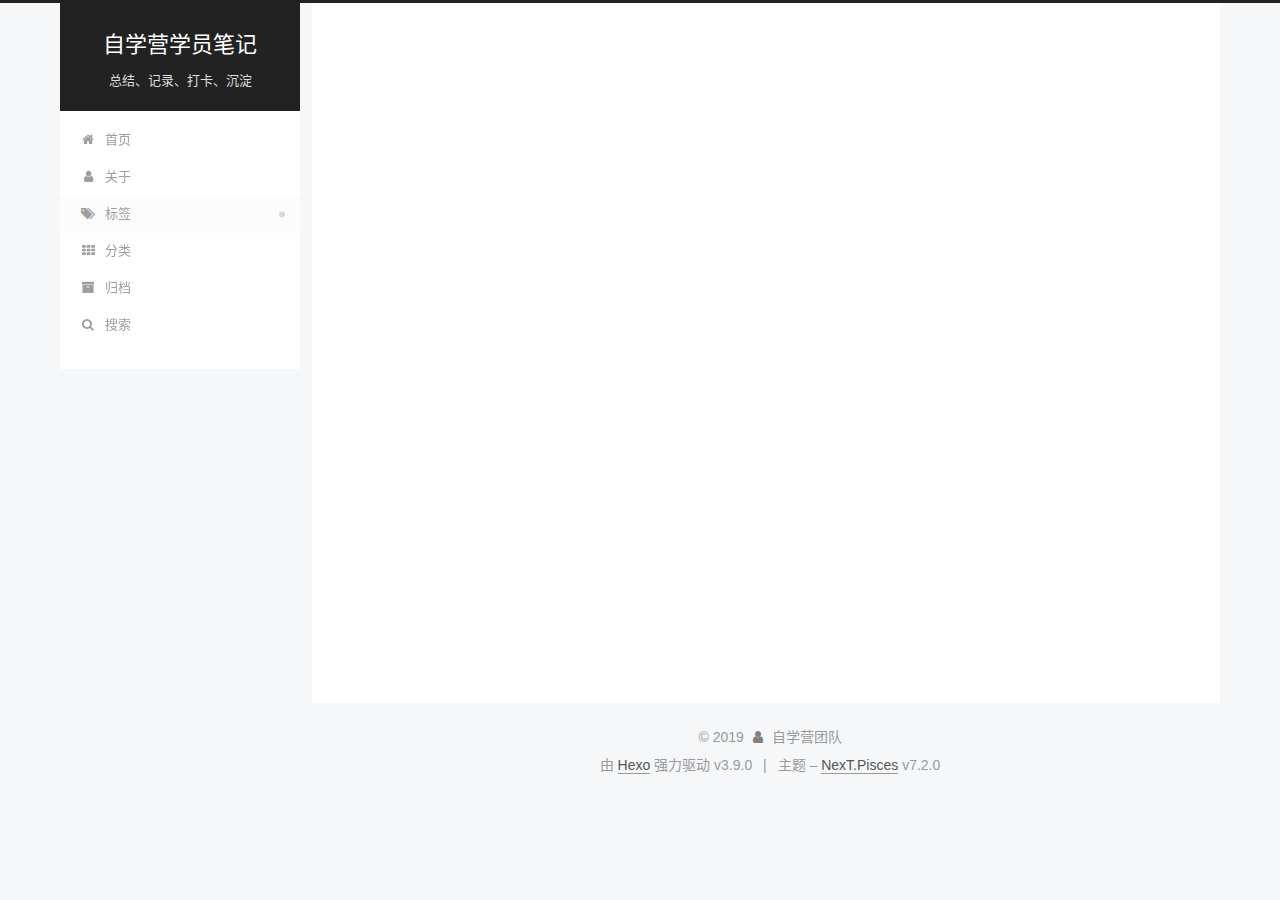
<file: tags/index.html>
<!DOCTYPE html>





<html class="theme-next pisces use-motion" lang="zh-CN">
<head>
  <meta charset="UTF-8">
<meta name="generator" content="Hexo 3.9.0">
<meta name="viewport" content="width=device-width, initial-scale=1, maximum-scale=2">
<meta name="theme-color" content="#222">
<meta http-equiv="X-UA-Compatible" content="IE=edge">
  <meta http-equiv="Cache-Control" content="no-transform">
  <meta http-equiv="Cache-Control" content="no-siteapp">
  <link rel="apple-touch-icon" sizes="180x180" href="/images/apple-touch-icon-next.png?v=7.2.0">
  <link rel="icon" type="image/png" sizes="32x32" href="/images/favicon-32x32-next.png?v=7.2.0">
  <link rel="icon" type="image/png" sizes="16x16" href="/images/favicon-16x16-next.png?v=7.2.0">
  <link rel="mask-icon" href="/images/logo.svg?v=7.2.0" color="#222">

<link rel="stylesheet" href="/css/main.css?v=7.2.0">


<link rel="stylesheet" href="/lib/font-awesome/css/font-awesome.min.css?v=4.7.0">


<script id="hexo.configurations">
  var NexT = window.NexT || {};
  var CONFIG = {
    root: '/',
    scheme: 'Pisces',
    version: '7.2.0',
    sidebar: {"position":"left","display":"post","offset":12,"onmobile":false},
    back2top: {"enable":true,"sidebar":false,"scrollpercent":false},
    copycode: {"enable":false,"show_result":false,"style":null},
    fancybox: false,
    mediumzoom: false,
    lazyload: false,
    pangu: false,
    algolia: {
      applicationID: '',
      apiKey: '',
      indexName: '',
      hits: {"per_page":10},
      labels: {"input_placeholder":"Search for Posts","hits_empty":"We didn't find any results for the search: ${query}","hits_stats":"${hits} results found in ${time} ms"}
    },
    localsearch: {"enable":"enable","trigger":"auto","top_n_per_article":1,"unescape":false,"preload":false},
    search: {
      root: '/',
      path: 'search.xml'
    },
    tabs: true,
    motion: {"enable":true,"async":false,"transition":{"post_block":"fadeIn","post_header":"slideDownIn","post_body":"slideDownIn","coll_header":"slideLeftIn","sidebar":"slideUpIn"}},
    translation: {
      copy_button: '复制',
      copy_success: '复制成功',
      copy_failure: '复制失败'
    }
  };
</script>

  <meta name="description" content="该博客用于收录自学营学员在学习过程中的笔记，包括学习心得、总结、记录解决问题的过程等。。。">
<meta name="keywords" content="自学营,训练营,自学训练营,数据营,量化营,MIT,Python,新生大学">
<meta property="og:type" content="website">
<meta property="og:title" content="标签">
<meta property="og:url" content="https://selfteaching-learning-notes.github.io/tags/index.html">
<meta property="og:site_name" content="自学营学员笔记">
<meta property="og:description" content="该博客用于收录自学营学员在学习过程中的笔记，包括学习心得、总结、记录解决问题的过程等。。。">
<meta property="og:locale" content="zh-CN">
<meta property="og:updated_time" content="2019-07-30T15:47:38.000Z">
<meta name="twitter:card" content="summary">
<meta name="twitter:title" content="标签">
<meta name="twitter:description" content="该博客用于收录自学营学员在学习过程中的笔记，包括学习心得、总结、记录解决问题的过程等。。。">
  <link rel="alternate" href="/atom.xml" title="自学营学员笔记" type="application/atom+xml">
  <link rel="canonical" href="https://selfteaching-learning-notes.github.io/tags/">


<script id="page.configurations">
  CONFIG.page = {
    sidebar: "",
  };
</script>

  <title>标签 | 自学营学员笔记</title>
  
  <script async src="https://www.googletagmanager.com/gtag/js?id=UA-144933018-1"></script>
  <script>
    var host = window.location.hostname;
    if (host !== "localhost" || !true) {
      window.dataLayer = window.dataLayer || [];
      function gtag(){dataLayer.push(arguments);}
      gtag('js', new Date());
      gtag('config', 'UA-144933018-1');
    }
  </script>








  <noscript>
  <style>
  .use-motion .motion-element,
  .use-motion .brand,
  .use-motion .menu-item,
  .sidebar-inner,
  .use-motion .post-block,
  .use-motion .pagination,
  .use-motion .comments,
  .use-motion .post-header,
  .use-motion .post-body,
  .use-motion .collection-title { opacity: initial; }

  .use-motion .logo,
  .use-motion .site-title,
  .use-motion .site-subtitle {
    opacity: initial;
    top: initial;
  }

  .use-motion .logo-line-before i { left: initial; }
  .use-motion .logo-line-after i { right: initial; }
  </style>
</noscript>

</head>

<body itemscope itemtype="http://schema.org/WebPage" lang="zh-CN">

  <div class="container sidebar-position-left page-post-detail">
    <div class="headband"></div>

    <header id="header" class="header" itemscope itemtype="http://schema.org/WPHeader">
      <div class="header-inner"><div class="site-brand-wrapper">
  <div class="site-meta">

    <div class="custom-logo-site-title">
      <a href="/" class="brand" rel="start">
        <span class="logo-line-before"><i></i></span>
        <span class="site-title">自学营学员笔记</span>
        <span class="logo-line-after"><i></i></span>
      </a>
    </div>
        <h1 class="site-subtitle" itemprop="description">总结、记录、打卡、沉淀</h1>
      
  </div>

  <div class="site-nav-toggle">
    <button aria-label="切换导航栏">
      <span class="btn-bar"></span>
      <span class="btn-bar"></span>
      <span class="btn-bar"></span>
    </button>
  </div>
</div>



<nav class="site-nav">
    <ul id="menu" class="menu">
        
        
        
          
          <li class="menu-item menu-item-home">
      
    

    <a href="/" rel="section"><i class="menu-item-icon fa fa-fw fa-home"></i> <br/>首页</a>

  </li>
        
        
        
          
          <li class="menu-item menu-item-about">
      
    

    <a href="/about/" rel="section"><i class="menu-item-icon fa fa-fw fa-user"></i> <br/>关于</a>

  </li>
        
        
        
          
          <li class="menu-item menu-item-tags menu-item-active">
      
    

    <a href="/tags/" rel="section"><i class="menu-item-icon fa fa-fw fa-tags"></i> <br/>标签</a>

  </li>
        
        
        
          
          <li class="menu-item menu-item-categories">
      
    

    <a href="/categories/" rel="section"><i class="menu-item-icon fa fa-fw fa-th"></i> <br/>分类</a>

  </li>
        
        
        
          
          <li class="menu-item menu-item-archives">
      
    

    <a href="/archives/" rel="section"><i class="menu-item-icon fa fa-fw fa-archive"></i> <br/>归档</a>

  </li>
        <li class="menu-item menu-item-search">
          <a href="javascript:;" class="popup-trigger">
          
            <i class="menu-item-icon fa fa-search fa-fw"></i> <br/>搜索</a>
        </li>
      
    </ul>
    <div class="site-search">
      
  <div class="popup search-popup local-search-popup">
  <div class="local-search-header clearfix">
    <span class="search-icon">
      <i class="fa fa-search"></i>
    </span>
    <span class="popup-btn-close">
      <i class="fa fa-times-circle"></i>
    </span>
    <div class="local-search-input-wrapper">
      <input autocomplete="off"
             placeholder="搜索..." spellcheck="false"
             type="text" id="local-search-input">
    </div>
  </div>
  <div id="local-search-result"></div>
</div>


    </div>
</nav>

</div>
    </header>

    


    <main id="main" class="main">
      <div class="main-inner">
        <div class="content-wrap">
            

    
    
      
      
    
      
      
    
      
      
    
      
      
    
      
      
    
    

  

          <div id="content" class="content">
            

  <div id="posts" class="posts-expand">
    
    
    
    <div class="post-block page">
      <header class="post-header">

<h2 class="post-title" itemprop="name headline">标签

</h2>

<div class="post-meta">
  

</div>

</header>

      
      
      
      <div class="post-body">
        
          <div class="tag-cloud">
            <div class="tag-cloud-title">
              
              
                
                  
                
              
                
                  
                
              
                
                  
                
              
              目前共计 3 个标签
            </div>
            <div class="tag-cloud-tags">
              
                <a href="/tags/MIT/" style="font-size: 12px; color: #ccc">MIT</a> <a href="/tags/Python/" style="font-size: 12px; color: #ccc">Python</a> <a href="/tags/学习打卡/" style="font-size: 12px; color: #ccc">学习打卡</a>
              
            </div>
          </div>
        
      </div>
      
      
      
    </div>
    

    
    
    
  </div>


          </div>
          
    
    
  <div class="comments" id="comments">
    <div id="disqus_thread">
      <noscript>Please enable JavaScript to view the comments powered by Disqus.</noscript>
    </div>
  </div>
  
  


        </div>
          
  
  <div class="sidebar-toggle">
    <div class="sidebar-toggle-line-wrap">
      <span class="sidebar-toggle-line sidebar-toggle-line-first"></span>
      <span class="sidebar-toggle-line sidebar-toggle-line-middle"></span>
      <span class="sidebar-toggle-line sidebar-toggle-line-last"></span>
    </div>
  </div>

  <aside id="sidebar" class="sidebar">
    <div class="sidebar-inner">

      <div class="site-overview-wrap sidebar-panel sidebar-panel-active">
        <div class="site-overview">

          <div class="site-author motion-element" itemprop="author" itemscope itemtype="http://schema.org/Person">
  <p class="site-author-name" itemprop="name">自学营团队</p>
  <div class="site-description motion-element" itemprop="description">该博客用于收录自学营学员在学习过程中的笔记，包括学习心得、总结、记录解决问题的过程等。。。</div>
</div>
  <nav class="site-state motion-element">
      <div class="site-state-item site-state-posts">
        
          <a href="/archives/">
        
          <span class="site-state-item-count">1</span>
          <span class="site-state-item-name">日志</span>
        </a>
      </div>
    
      
      
      <div class="site-state-item site-state-categories">
        
          
            <a href="/categories/">
          
        
        
        
          
        
        <span class="site-state-item-count">1</span>
        <span class="site-state-item-name">分类</span>
        </a>
      </div>
    
      
      
      <div class="site-state-item site-state-tags">
        
          
            <a href="/tags/">
          
        
        
        
          
        
          
        
          
        
        <span class="site-state-item-count">3</span>
        <span class="site-state-item-name">标签</span>
        </a>
      </div>
    
  </nav>
  <div class="feed-link motion-element">
    <a href="/atom.xml" rel="alternate">
      <i class="fa fa-rss"></i>RSS
    </a>
  </div>



        </div>
      </div>

    </div>
  </aside>
  <div id="sidebar-dimmer"></div>


      </div>
    </main>

    <footer id="footer" class="footer">
      <div class="footer-inner">
        <div class="copyright">&copy; <span itemprop="copyrightYear">2019</span>
  <span class="with-love" id="animate">
    <i class="fa fa-user"></i>
  </span>
  <span class="author" itemprop="copyrightHolder">自学营团队</span>
</div>
  <div class="powered-by">由 <a href="https://hexo.io" class="theme-link" rel="noopener" target="_blank">Hexo</a> 强力驱动 v3.9.0</div>
  <span class="post-meta-divider">|</span>
  <div class="theme-info">主题 – <a href="https://theme-next.org" class="theme-link" rel="noopener" target="_blank">NexT.Pisces</a> v7.2.0</div>

        








        
      </div>
    </footer>
      <div class="back-to-top">
        <i class="fa fa-arrow-up"></i>
      </div>

    

  </div>

  
  <script src="/lib/jquery/index.js?v=3.4.1"></script>
  <script src="/lib/velocity/velocity.min.js?v=1.2.1"></script>
  <script src="/lib/velocity/velocity.ui.min.js?v=1.2.1"></script>

  <script src="/js/utils.js?v=7.2.0"></script>
  <script src="/js/motion.js?v=7.2.0"></script>

  
  <script src="/js/affix.js?v=7.2.0"></script>
  <script src="/js/schemes/pisces.js?v=7.2.0"></script>


  
  <script src="/js/scrollspy.js?v=7.2.0"></script>
<script src="/js/post-details.js?v=7.2.0"></script>



  <script src="/js/next-boot.js?v=7.2.0"></script>

  

  

  


  























  <script src="/js/local-search.js?v=7.2.0"></script>













    
<script>
  function loadCount() {
    var d = document, s = d.createElement('script');
    s.src = 'https://selfteaching-learning-notes.disqus.com/count.js';
    s.id = 'dsq-count-scr';
    (d.head || d.body).appendChild(s);
  }
  // defer loading until the whole page loading is completed
  window.addEventListener('load', loadCount, false);
</script>
<script>
  var disqus_config = function() {
    this.page.url = "https://selfteaching-learning-notes.github.io/tags/index.html";
    this.page.identifier = "tags/index.html";
    this.page.title = '标签';};
  function loadComments() {
    var d = document, s = d.createElement('script');
    s.src = 'https://selfteaching-learning-notes.disqus.com/embed.js';
    s.setAttribute('data-timestamp', '' + +new Date());
    (d.head || d.body).appendChild(s);
  }
    window.addEventListener('load', loadComments, false);
  
</script>


</body>
</html>
</file>
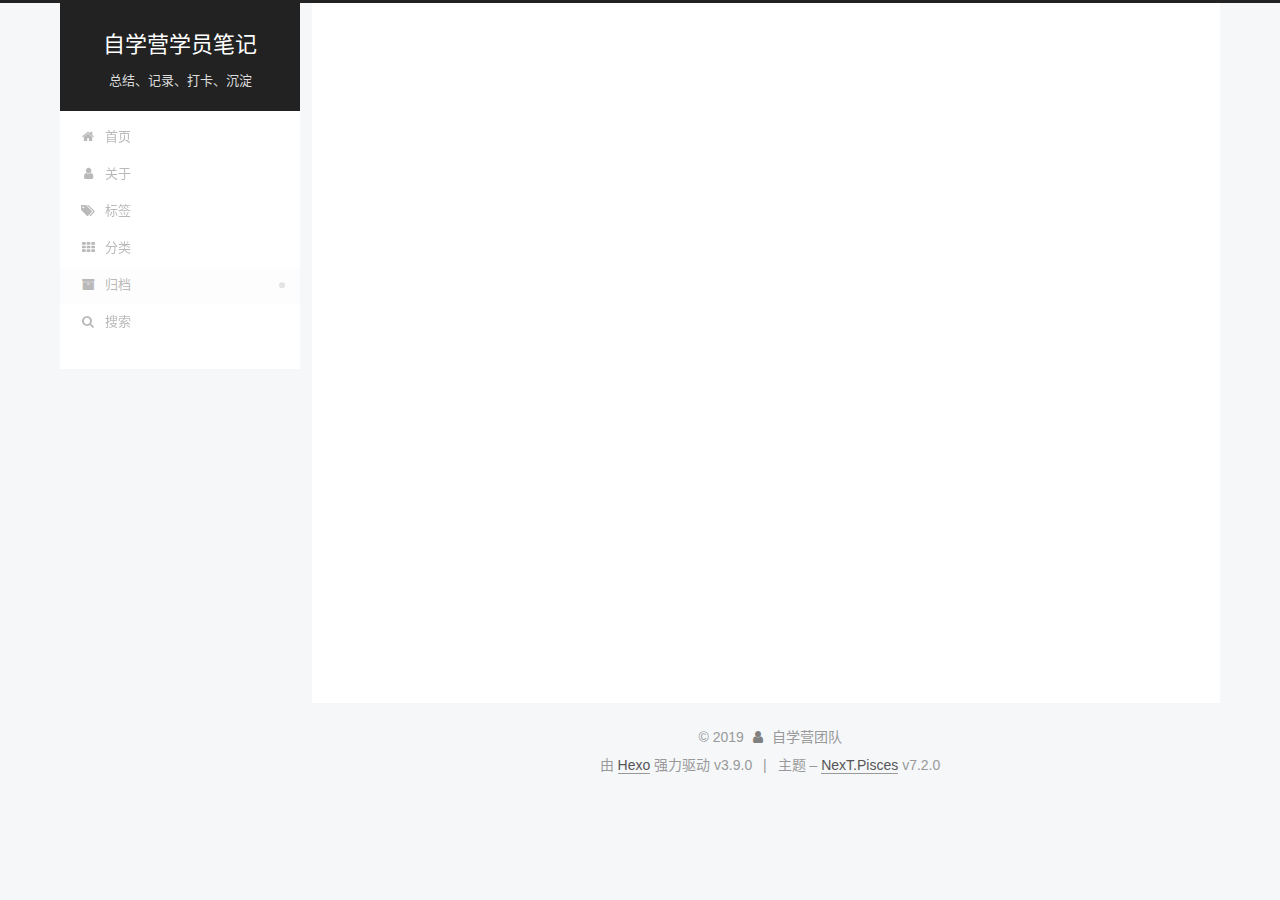
<file: archives/2019/index.html>
<!DOCTYPE html>





<html class="theme-next pisces use-motion" lang="zh-CN">
<head>
  <meta charset="UTF-8">
<meta name="generator" content="Hexo 3.9.0">
<meta name="viewport" content="width=device-width, initial-scale=1, maximum-scale=2">
<meta name="theme-color" content="#222">
<meta http-equiv="X-UA-Compatible" content="IE=edge">
  <meta http-equiv="Cache-Control" content="no-transform">
  <meta http-equiv="Cache-Control" content="no-siteapp">
  <link rel="apple-touch-icon" sizes="180x180" href="/images/apple-touch-icon-next.png?v=7.2.0">
  <link rel="icon" type="image/png" sizes="32x32" href="/images/favicon-32x32-next.png?v=7.2.0">
  <link rel="icon" type="image/png" sizes="16x16" href="/images/favicon-16x16-next.png?v=7.2.0">
  <link rel="mask-icon" href="/images/logo.svg?v=7.2.0" color="#222">

<link rel="stylesheet" href="/css/main.css?v=7.2.0">


<link rel="stylesheet" href="/lib/font-awesome/css/font-awesome.min.css?v=4.7.0">


<script id="hexo.configurations">
  var NexT = window.NexT || {};
  var CONFIG = {
    root: '/',
    scheme: 'Pisces',
    version: '7.2.0',
    sidebar: {"position":"left","display":"post","offset":12,"onmobile":false},
    back2top: {"enable":true,"sidebar":false,"scrollpercent":false},
    copycode: {"enable":false,"show_result":false,"style":null},
    fancybox: false,
    mediumzoom: false,
    lazyload: false,
    pangu: false,
    algolia: {
      applicationID: '',
      apiKey: '',
      indexName: '',
      hits: {"per_page":10},
      labels: {"input_placeholder":"Search for Posts","hits_empty":"We didn't find any results for the search: ${query}","hits_stats":"${hits} results found in ${time} ms"}
    },
    localsearch: {"enable":"enable","trigger":"auto","top_n_per_article":1,"unescape":false,"preload":false},
    search: {
      root: '/',
      path: 'search.xml'
    },
    tabs: true,
    motion: {"enable":true,"async":false,"transition":{"post_block":"fadeIn","post_header":"slideDownIn","post_body":"slideDownIn","coll_header":"slideLeftIn","sidebar":"slideUpIn"}},
    translation: {
      copy_button: '复制',
      copy_success: '复制成功',
      copy_failure: '复制失败'
    }
  };
</script>

  <meta name="description" content="该博客用于收录自学营学员在学习过程中的笔记，包括学习心得、总结、记录解决问题的过程等。。。">
<meta name="keywords" content="自学营,训练营,自学训练营,数据营,量化营,MIT,Python,新生大学">
<meta property="og:type" content="website">
<meta property="og:title" content="自学营学员笔记">
<meta property="og:url" content="https://selfteaching-learning-notes.github.io/archives/2019/index.html">
<meta property="og:site_name" content="自学营学员笔记">
<meta property="og:description" content="该博客用于收录自学营学员在学习过程中的笔记，包括学习心得、总结、记录解决问题的过程等。。。">
<meta property="og:locale" content="zh-CN">
<meta name="twitter:card" content="summary">
<meta name="twitter:title" content="自学营学员笔记">
<meta name="twitter:description" content="该博客用于收录自学营学员在学习过程中的笔记，包括学习心得、总结、记录解决问题的过程等。。。">
  <link rel="alternate" href="/atom.xml" title="自学营学员笔记" type="application/atom+xml">
  <link rel="canonical" href="https://selfteaching-learning-notes.github.io/archives/2019/">


<script id="page.configurations">
  CONFIG.page = {
    sidebar: "",
  };
</script>

  <title>归档 | 自学营学员笔记</title>
  
  <script async src="https://www.googletagmanager.com/gtag/js?id=UA-144933018-1"></script>
  <script>
    var host = window.location.hostname;
    if (host !== "localhost" || !true) {
      window.dataLayer = window.dataLayer || [];
      function gtag(){dataLayer.push(arguments);}
      gtag('js', new Date());
      gtag('config', 'UA-144933018-1');
    }
  </script>








  <noscript>
  <style>
  .use-motion .motion-element,
  .use-motion .brand,
  .use-motion .menu-item,
  .sidebar-inner,
  .use-motion .post-block,
  .use-motion .pagination,
  .use-motion .comments,
  .use-motion .post-header,
  .use-motion .post-body,
  .use-motion .collection-title { opacity: initial; }

  .use-motion .logo,
  .use-motion .site-title,
  .use-motion .site-subtitle {
    opacity: initial;
    top: initial;
  }

  .use-motion .logo-line-before i { left: initial; }
  .use-motion .logo-line-after i { right: initial; }
  </style>
</noscript>

</head>

<body itemscope itemtype="http://schema.org/WebPage" lang="zh-CN">

  <div class="container sidebar-position-left page-archive">
    <div class="headband"></div>

    <header id="header" class="header" itemscope itemtype="http://schema.org/WPHeader">
      <div class="header-inner"><div class="site-brand-wrapper">
  <div class="site-meta">

    <div class="custom-logo-site-title">
      <a href="/" class="brand" rel="start">
        <span class="logo-line-before"><i></i></span>
        <span class="site-title">自学营学员笔记</span>
        <span class="logo-line-after"><i></i></span>
      </a>
    </div>
        <h1 class="site-subtitle" itemprop="description">总结、记录、打卡、沉淀</h1>
      
  </div>

  <div class="site-nav-toggle">
    <button aria-label="切换导航栏">
      <span class="btn-bar"></span>
      <span class="btn-bar"></span>
      <span class="btn-bar"></span>
    </button>
  </div>
</div>



<nav class="site-nav">
    <ul id="menu" class="menu">
        
        
        
          
          <li class="menu-item menu-item-home">
      
    

    <a href="/" rel="section"><i class="menu-item-icon fa fa-fw fa-home"></i> <br/>首页</a>

  </li>
        
        
        
          
          <li class="menu-item menu-item-about">
      
    

    <a href="/about/" rel="section"><i class="menu-item-icon fa fa-fw fa-user"></i> <br/>关于</a>

  </li>
        
        
        
          
          <li class="menu-item menu-item-tags">
      
    

    <a href="/tags/" rel="section"><i class="menu-item-icon fa fa-fw fa-tags"></i> <br/>标签</a>

  </li>
        
        
        
          
          <li class="menu-item menu-item-categories">
      
    

    <a href="/categories/" rel="section"><i class="menu-item-icon fa fa-fw fa-th"></i> <br/>分类</a>

  </li>
        
        
        
          
          <li class="menu-item menu-item-archives menu-item-active">
      
    

    <a href="/archives/" rel="section"><i class="menu-item-icon fa fa-fw fa-archive"></i> <br/>归档</a>

  </li>
        <li class="menu-item menu-item-search">
          <a href="javascript:;" class="popup-trigger">
          
            <i class="menu-item-icon fa fa-search fa-fw"></i> <br/>搜索</a>
        </li>
      
    </ul>
    <div class="site-search">
      
  <div class="popup search-popup local-search-popup">
  <div class="local-search-header clearfix">
    <span class="search-icon">
      <i class="fa fa-search"></i>
    </span>
    <span class="popup-btn-close">
      <i class="fa fa-times-circle"></i>
    </span>
    <div class="local-search-input-wrapper">
      <input autocomplete="off"
             placeholder="搜索..." spellcheck="false"
             type="text" id="local-search-input">
    </div>
  </div>
  <div id="local-search-result"></div>
</div>


    </div>
</nav>

</div>
    </header>

    


    <main id="main" class="main">
      <div class="main-inner">
        <div class="content-wrap">
            

    
    
      
      
    
      
      
    
      
      
    
      
      
    
      
      
    
    

  

          <div id="content" class="content">
            

  
  
  
  <div class="post-block archive">
    <div id="posts" class="posts-collapse">
      <span class="archive-move-on"></span>
      <span class="archive-page-counter">
        
        
        
          
        
        嗯..! 目前共计 1 篇日志。 继续努力。
      </span>
      

        
        
        

        
          
          <div class="collection-title">
            <h2 class="archive-year" id="archive-year-2019">2019</h2>
          </div>
        
        

        

  <article class="post post-type-normal" itemscope itemtype="http://schema.org/Article">
    <header class="post-header">

      <h3 class="post-title">
          <a class="post-title-link" href="/MIT60001/1901010000-MIT-自学-MIT-原版书-第三章/" itemprop="url">
            
              <span itemprop="name">1901010000-MIT-自学 MIT 原版书 第三章</span>
            
          </a>
        
      </h3>

      <div class="post-meta">
        <time class="post-time" itemprop="dateCreated"
              datetime="2019-07-31T10:50:57+08:00"
              content="2019-07-31">
          07-31
        </time>
      </div>

    </header>
  </article>



      

    </div>
  </div>
  
  
  

  



          </div>
          

        </div>
          
  
  <div class="sidebar-toggle">
    <div class="sidebar-toggle-line-wrap">
      <span class="sidebar-toggle-line sidebar-toggle-line-first"></span>
      <span class="sidebar-toggle-line sidebar-toggle-line-middle"></span>
      <span class="sidebar-toggle-line sidebar-toggle-line-last"></span>
    </div>
  </div>

  <aside id="sidebar" class="sidebar">
    <div class="sidebar-inner">

      <div class="site-overview-wrap sidebar-panel sidebar-panel-active">
        <div class="site-overview">

          <div class="site-author motion-element" itemprop="author" itemscope itemtype="http://schema.org/Person">
  <p class="site-author-name" itemprop="name">自学营团队</p>
  <div class="site-description motion-element" itemprop="description">该博客用于收录自学营学员在学习过程中的笔记，包括学习心得、总结、记录解决问题的过程等。。。</div>
</div>
  <nav class="site-state motion-element">
      <div class="site-state-item site-state-posts">
        
          <a href="/archives/">
        
          <span class="site-state-item-count">1</span>
          <span class="site-state-item-name">日志</span>
        </a>
      </div>
    
      
      
      <div class="site-state-item site-state-categories">
        
          
            <a href="/categories/">
          
        
        
        
          
        
        <span class="site-state-item-count">1</span>
        <span class="site-state-item-name">分类</span>
        </a>
      </div>
    
      
      
      <div class="site-state-item site-state-tags">
        
          
            <a href="/tags/">
          
        
        
        
          
        
          
        
          
        
        <span class="site-state-item-count">3</span>
        <span class="site-state-item-name">标签</span>
        </a>
      </div>
    
  </nav>
  <div class="feed-link motion-element">
    <a href="/atom.xml" rel="alternate">
      <i class="fa fa-rss"></i>RSS
    </a>
  </div>



        </div>
      </div>

    </div>
  </aside>
  <div id="sidebar-dimmer"></div>


      </div>
    </main>

    <footer id="footer" class="footer">
      <div class="footer-inner">
        <div class="copyright">&copy; <span itemprop="copyrightYear">2019</span>
  <span class="with-love" id="animate">
    <i class="fa fa-user"></i>
  </span>
  <span class="author" itemprop="copyrightHolder">自学营团队</span>
</div>
  <div class="powered-by">由 <a href="https://hexo.io" class="theme-link" rel="noopener" target="_blank">Hexo</a> 强力驱动 v3.9.0</div>
  <span class="post-meta-divider">|</span>
  <div class="theme-info">主题 – <a href="https://theme-next.org" class="theme-link" rel="noopener" target="_blank">NexT.Pisces</a> v7.2.0</div>

        








        
      </div>
    </footer>
      <div class="back-to-top">
        <i class="fa fa-arrow-up"></i>
      </div>

    

  </div>

  
  <script src="/lib/jquery/index.js?v=3.4.1"></script>
  <script src="/lib/velocity/velocity.min.js?v=1.2.1"></script>
  <script src="/lib/velocity/velocity.ui.min.js?v=1.2.1"></script>

  <script src="/js/utils.js?v=7.2.0"></script>
  <script src="/js/motion.js?v=7.2.0"></script>

  
  <script src="/js/affix.js?v=7.2.0"></script>
  <script src="/js/schemes/pisces.js?v=7.2.0"></script>


  

  <script src="/js/next-boot.js?v=7.2.0"></script>

  

  

  


  























  <script src="/js/local-search.js?v=7.2.0"></script>













    
<script>
  function loadCount() {
    var d = document, s = d.createElement('script');
    s.src = 'https://selfteaching-learning-notes.disqus.com/count.js';
    s.id = 'dsq-count-scr';
    (d.head || d.body).appendChild(s);
  }
  // defer loading until the whole page loading is completed
  window.addEventListener('load', loadCount, false);
</script>


</body>
</html>
</file>
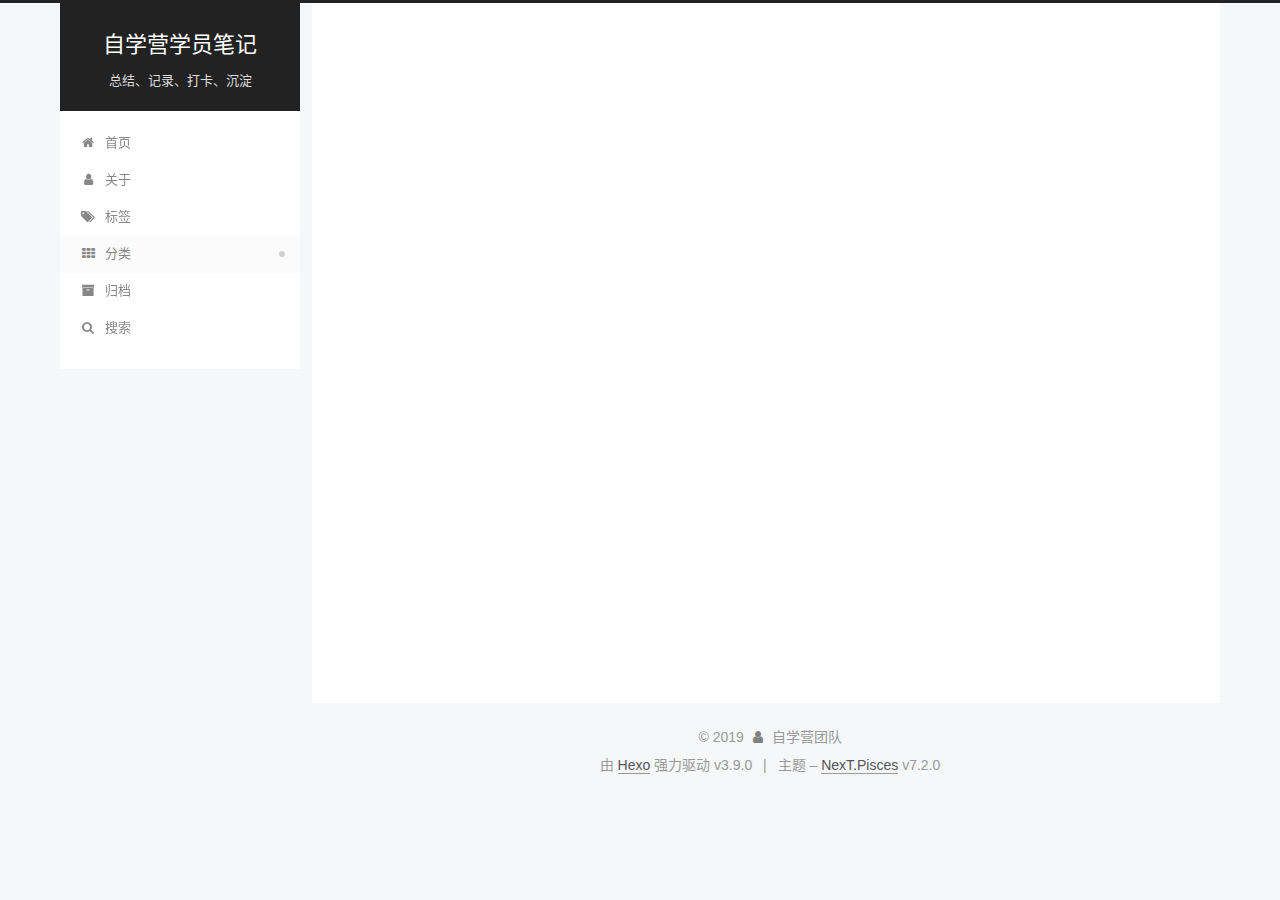
<file: categories/MIT60001/index.html>
<!DOCTYPE html>





<html class="theme-next pisces use-motion" lang="zh-CN">
<head>
  <meta charset="UTF-8">
<meta name="generator" content="Hexo 3.9.0">
<meta name="viewport" content="width=device-width, initial-scale=1, maximum-scale=2">
<meta name="theme-color" content="#222">
<meta http-equiv="X-UA-Compatible" content="IE=edge">
  <meta http-equiv="Cache-Control" content="no-transform">
  <meta http-equiv="Cache-Control" content="no-siteapp">
  <link rel="apple-touch-icon" sizes="180x180" href="/images/apple-touch-icon-next.png?v=7.2.0">
  <link rel="icon" type="image/png" sizes="32x32" href="/images/favicon-32x32-next.png?v=7.2.0">
  <link rel="icon" type="image/png" sizes="16x16" href="/images/favicon-16x16-next.png?v=7.2.0">
  <link rel="mask-icon" href="/images/logo.svg?v=7.2.0" color="#222">

<link rel="stylesheet" href="/css/main.css?v=7.2.0">


<link rel="stylesheet" href="/lib/font-awesome/css/font-awesome.min.css?v=4.7.0">


<script id="hexo.configurations">
  var NexT = window.NexT || {};
  var CONFIG = {
    root: '/',
    scheme: 'Pisces',
    version: '7.2.0',
    sidebar: {"position":"left","display":"post","offset":12,"onmobile":false},
    back2top: {"enable":true,"sidebar":false,"scrollpercent":false},
    copycode: {"enable":false,"show_result":false,"style":null},
    fancybox: false,
    mediumzoom: false,
    lazyload: false,
    pangu: false,
    algolia: {
      applicationID: '',
      apiKey: '',
      indexName: '',
      hits: {"per_page":10},
      labels: {"input_placeholder":"Search for Posts","hits_empty":"We didn't find any results for the search: ${query}","hits_stats":"${hits} results found in ${time} ms"}
    },
    localsearch: {"enable":"enable","trigger":"auto","top_n_per_article":1,"unescape":false,"preload":false},
    search: {
      root: '/',
      path: 'search.xml'
    },
    tabs: true,
    motion: {"enable":true,"async":false,"transition":{"post_block":"fadeIn","post_header":"slideDownIn","post_body":"slideDownIn","coll_header":"slideLeftIn","sidebar":"slideUpIn"}},
    translation: {
      copy_button: '复制',
      copy_success: '复制成功',
      copy_failure: '复制失败'
    }
  };
</script>

  <meta name="description" content="该博客用于收录自学营学员在学习过程中的笔记，包括学习心得、总结、记录解决问题的过程等。。。">
<meta name="keywords" content="自学营,训练营,自学训练营,数据营,量化营,MIT,Python,新生大学">
<meta property="og:type" content="website">
<meta property="og:title" content="自学营学员笔记">
<meta property="og:url" content="https://selfteaching-learning-notes.github.io/categories/MIT60001/index.html">
<meta property="og:site_name" content="自学营学员笔记">
<meta property="og:description" content="该博客用于收录自学营学员在学习过程中的笔记，包括学习心得、总结、记录解决问题的过程等。。。">
<meta property="og:locale" content="zh-CN">
<meta name="twitter:card" content="summary">
<meta name="twitter:title" content="自学营学员笔记">
<meta name="twitter:description" content="该博客用于收录自学营学员在学习过程中的笔记，包括学习心得、总结、记录解决问题的过程等。。。">
  <link rel="alternate" href="/atom.xml" title="自学营学员笔记" type="application/atom+xml">
  <link rel="canonical" href="https://selfteaching-learning-notes.github.io/categories/MIT60001/">


<script id="page.configurations">
  CONFIG.page = {
    sidebar: "",
  };
</script>

  <title>分类: MIT60001 | 自学营学员笔记</title>
  
  <script async src="https://www.googletagmanager.com/gtag/js?id=UA-144933018-1"></script>
  <script>
    var host = window.location.hostname;
    if (host !== "localhost" || !true) {
      window.dataLayer = window.dataLayer || [];
      function gtag(){dataLayer.push(arguments);}
      gtag('js', new Date());
      gtag('config', 'UA-144933018-1');
    }
  </script>








  <noscript>
  <style>
  .use-motion .motion-element,
  .use-motion .brand,
  .use-motion .menu-item,
  .sidebar-inner,
  .use-motion .post-block,
  .use-motion .pagination,
  .use-motion .comments,
  .use-motion .post-header,
  .use-motion .post-body,
  .use-motion .collection-title { opacity: initial; }

  .use-motion .logo,
  .use-motion .site-title,
  .use-motion .site-subtitle {
    opacity: initial;
    top: initial;
  }

  .use-motion .logo-line-before i { left: initial; }
  .use-motion .logo-line-after i { right: initial; }
  </style>
</noscript>

</head>

<body itemscope itemtype="http://schema.org/WebPage" lang="zh-CN">

  <div class="container sidebar-position-left ">
    <div class="headband"></div>

    <header id="header" class="header" itemscope itemtype="http://schema.org/WPHeader">
      <div class="header-inner"><div class="site-brand-wrapper">
  <div class="site-meta">

    <div class="custom-logo-site-title">
      <a href="/" class="brand" rel="start">
        <span class="logo-line-before"><i></i></span>
        <span class="site-title">自学营学员笔记</span>
        <span class="logo-line-after"><i></i></span>
      </a>
    </div>
        <h1 class="site-subtitle" itemprop="description">总结、记录、打卡、沉淀</h1>
      
  </div>

  <div class="site-nav-toggle">
    <button aria-label="切换导航栏">
      <span class="btn-bar"></span>
      <span class="btn-bar"></span>
      <span class="btn-bar"></span>
    </button>
  </div>
</div>



<nav class="site-nav">
    <ul id="menu" class="menu">
        
        
        
          
          <li class="menu-item menu-item-home">
      
    

    <a href="/" rel="section"><i class="menu-item-icon fa fa-fw fa-home"></i> <br/>首页</a>

  </li>
        
        
        
          
          <li class="menu-item menu-item-about">
      
    

    <a href="/about/" rel="section"><i class="menu-item-icon fa fa-fw fa-user"></i> <br/>关于</a>

  </li>
        
        
        
          
          <li class="menu-item menu-item-tags">
      
    

    <a href="/tags/" rel="section"><i class="menu-item-icon fa fa-fw fa-tags"></i> <br/>标签</a>

  </li>
        
        
        
          
          <li class="menu-item menu-item-categories menu-item-active">
      
    

    <a href="/categories/" rel="section"><i class="menu-item-icon fa fa-fw fa-th"></i> <br/>分类</a>

  </li>
        
        
        
          
          <li class="menu-item menu-item-archives">
      
    

    <a href="/archives/" rel="section"><i class="menu-item-icon fa fa-fw fa-archive"></i> <br/>归档</a>

  </li>
        <li class="menu-item menu-item-search">
          <a href="javascript:;" class="popup-trigger">
          
            <i class="menu-item-icon fa fa-search fa-fw"></i> <br/>搜索</a>
        </li>
      
    </ul>
    <div class="site-search">
      
  <div class="popup search-popup local-search-popup">
  <div class="local-search-header clearfix">
    <span class="search-icon">
      <i class="fa fa-search"></i>
    </span>
    <span class="popup-btn-close">
      <i class="fa fa-times-circle"></i>
    </span>
    <div class="local-search-input-wrapper">
      <input autocomplete="off"
             placeholder="搜索..." spellcheck="false"
             type="text" id="local-search-input">
    </div>
  </div>
  <div id="local-search-result"></div>
</div>


    </div>
</nav>

</div>
    </header>

    


    <main id="main" class="main">
      <div class="main-inner">
        <div class="content-wrap">
            

    
    
      
      
    
      
      
    
      
      
    
      
      
    
      
      
    
    

  

          <div id="content" class="content">
            

  
  
  
  <div class="post-block category">

    <div id="posts" class="posts-collapse">
      <div class="collection-title">
        <h2>MIT60001<small>分类</small>
        </h2>
      </div>
        

  <article class="post post-type-normal" itemscope itemtype="http://schema.org/Article">
    <header class="post-header">

      <h3 class="post-title">
          <a class="post-title-link" href="/MIT60001/1901010000-MIT-自学-MIT-原版书-第三章/" itemprop="url">
            
              <span itemprop="name">1901010000-MIT-自学 MIT 原版书 第三章</span>
            
          </a>
        
      </h3>

      <div class="post-meta">
        <time class="post-time" itemprop="dateCreated"
              datetime="2019-07-31T10:50:57+08:00"
              content="2019-07-31">
          07-31
        </time>
      </div>

    </header>
  </article>


      
    </div>

  </div>
  
  
  

  



          </div>
          

        </div>
          
  
  <div class="sidebar-toggle">
    <div class="sidebar-toggle-line-wrap">
      <span class="sidebar-toggle-line sidebar-toggle-line-first"></span>
      <span class="sidebar-toggle-line sidebar-toggle-line-middle"></span>
      <span class="sidebar-toggle-line sidebar-toggle-line-last"></span>
    </div>
  </div>

  <aside id="sidebar" class="sidebar">
    <div class="sidebar-inner">

      <div class="site-overview-wrap sidebar-panel sidebar-panel-active">
        <div class="site-overview">

          <div class="site-author motion-element" itemprop="author" itemscope itemtype="http://schema.org/Person">
  <p class="site-author-name" itemprop="name">自学营团队</p>
  <div class="site-description motion-element" itemprop="description">该博客用于收录自学营学员在学习过程中的笔记，包括学习心得、总结、记录解决问题的过程等。。。</div>
</div>
  <nav class="site-state motion-element">
      <div class="site-state-item site-state-posts">
        
          <a href="/archives/">
        
          <span class="site-state-item-count">1</span>
          <span class="site-state-item-name">日志</span>
        </a>
      </div>
    
      
      
      <div class="site-state-item site-state-categories">
        
          
            <a href="/categories/">
          
        
        
        
          
        
        <span class="site-state-item-count">1</span>
        <span class="site-state-item-name">分类</span>
        </a>
      </div>
    
      
      
      <div class="site-state-item site-state-tags">
        
          
            <a href="/tags/">
          
        
        
        
          
        
          
        
          
        
        <span class="site-state-item-count">3</span>
        <span class="site-state-item-name">标签</span>
        </a>
      </div>
    
  </nav>
  <div class="feed-link motion-element">
    <a href="/atom.xml" rel="alternate">
      <i class="fa fa-rss"></i>RSS
    </a>
  </div>



        </div>
      </div>

    </div>
  </aside>
  <div id="sidebar-dimmer"></div>


      </div>
    </main>

    <footer id="footer" class="footer">
      <div class="footer-inner">
        <div class="copyright">&copy; <span itemprop="copyrightYear">2019</span>
  <span class="with-love" id="animate">
    <i class="fa fa-user"></i>
  </span>
  <span class="author" itemprop="copyrightHolder">自学营团队</span>
</div>
  <div class="powered-by">由 <a href="https://hexo.io" class="theme-link" rel="noopener" target="_blank">Hexo</a> 强力驱动 v3.9.0</div>
  <span class="post-meta-divider">|</span>
  <div class="theme-info">主题 – <a href="https://theme-next.org" class="theme-link" rel="noopener" target="_blank">NexT.Pisces</a> v7.2.0</div>

        








        
      </div>
    </footer>
      <div class="back-to-top">
        <i class="fa fa-arrow-up"></i>
      </div>

    

  </div>

  
  <script src="/lib/jquery/index.js?v=3.4.1"></script>
  <script src="/lib/velocity/velocity.min.js?v=1.2.1"></script>
  <script src="/lib/velocity/velocity.ui.min.js?v=1.2.1"></script>

  <script src="/js/utils.js?v=7.2.0"></script>
  <script src="/js/motion.js?v=7.2.0"></script>

  
  <script src="/js/affix.js?v=7.2.0"></script>
  <script src="/js/schemes/pisces.js?v=7.2.0"></script>


  

  <script src="/js/next-boot.js?v=7.2.0"></script>

  

  

  


  























  <script src="/js/local-search.js?v=7.2.0"></script>













    
<script>
  function loadCount() {
    var d = document, s = d.createElement('script');
    s.src = 'https://selfteaching-learning-notes.disqus.com/count.js';
    s.id = 'dsq-count-scr';
    (d.head || d.body).appendChild(s);
  }
  // defer loading until the whole page loading is completed
  window.addEventListener('load', loadCount, false);
</script>


</body>
</html>
</file>
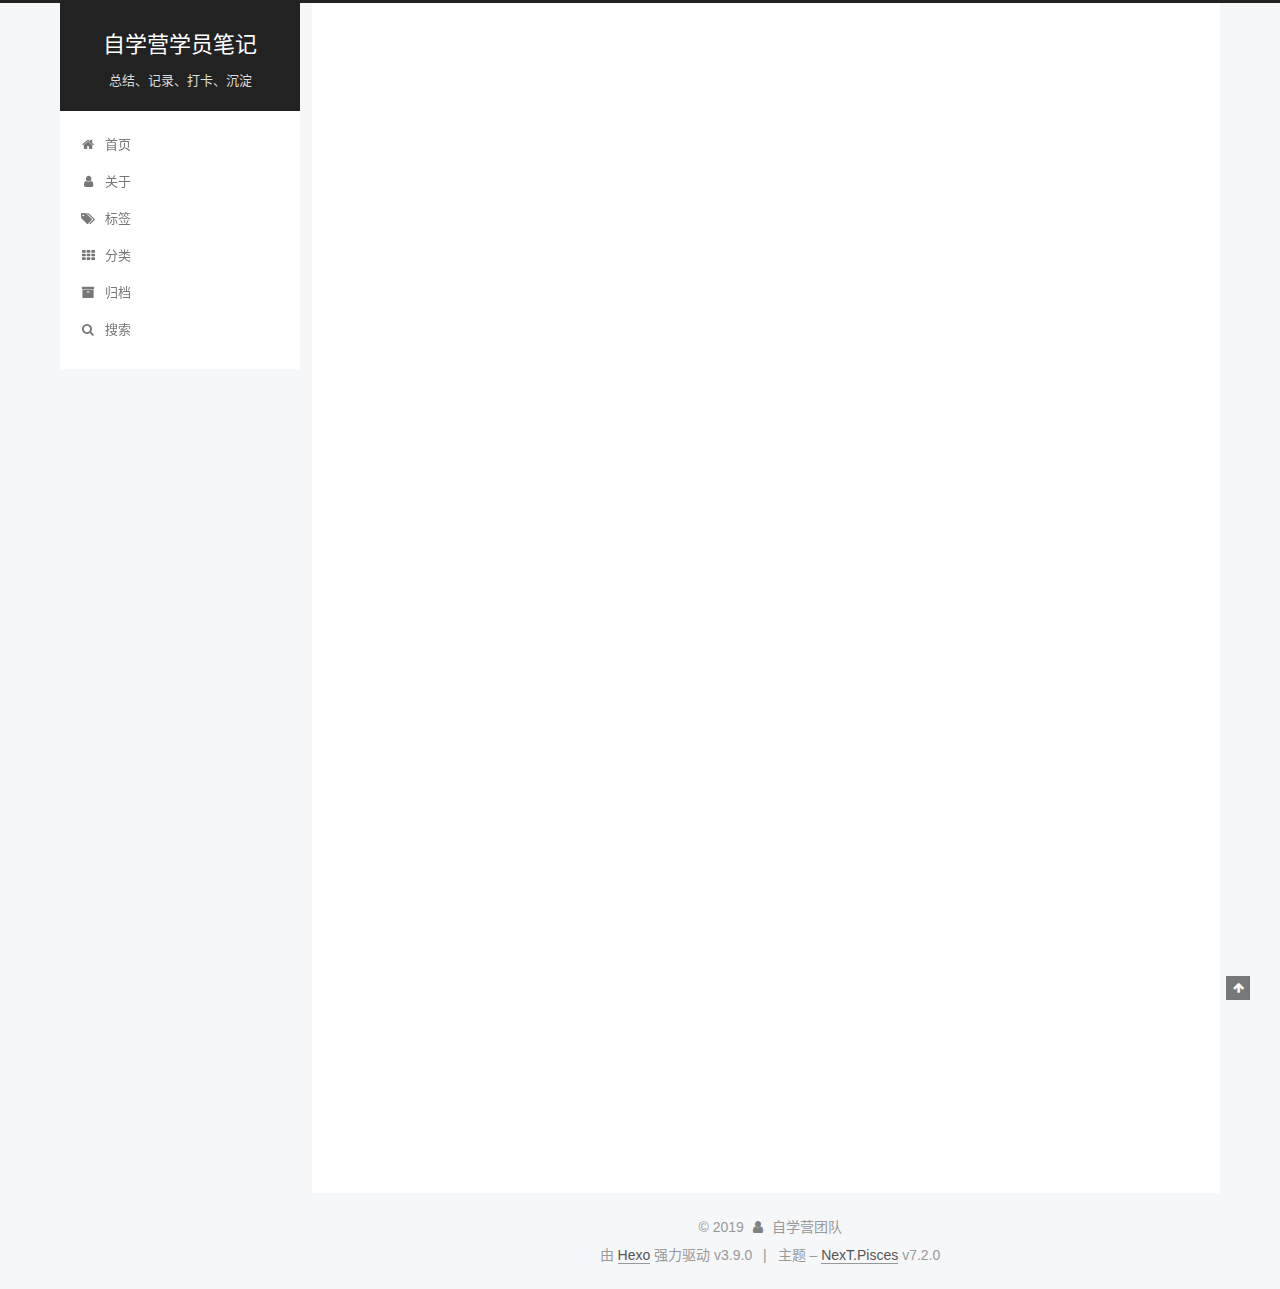
<file: MIT60001/1901010000-MIT-自学-MIT-原版书-第三章/index.html>
<!DOCTYPE html>





<html class="theme-next pisces use-motion" lang="zh-CN">
<head>
  <meta charset="UTF-8">
<meta name="generator" content="Hexo 3.9.0">
<meta name="viewport" content="width=device-width, initial-scale=1, maximum-scale=2">
<meta name="theme-color" content="#222">
<meta http-equiv="X-UA-Compatible" content="IE=edge">
  <meta http-equiv="Cache-Control" content="no-transform">
  <meta http-equiv="Cache-Control" content="no-siteapp">
  <link rel="apple-touch-icon" sizes="180x180" href="/images/apple-touch-icon-next.png?v=7.2.0">
  <link rel="icon" type="image/png" sizes="32x32" href="/images/favicon-32x32-next.png?v=7.2.0">
  <link rel="icon" type="image/png" sizes="16x16" href="/images/favicon-16x16-next.png?v=7.2.0">
  <link rel="mask-icon" href="/images/logo.svg?v=7.2.0" color="#222">

<link rel="stylesheet" href="/css/main.css?v=7.2.0">


<link rel="stylesheet" href="/lib/font-awesome/css/font-awesome.min.css?v=4.7.0">


<script id="hexo.configurations">
  var NexT = window.NexT || {};
  var CONFIG = {
    root: '/',
    scheme: 'Pisces',
    version: '7.2.0',
    sidebar: {"position":"left","display":"post","offset":12,"onmobile":false},
    back2top: {"enable":true,"sidebar":false,"scrollpercent":false},
    copycode: {"enable":false,"show_result":false,"style":null},
    fancybox: false,
    mediumzoom: false,
    lazyload: false,
    pangu: false,
    algolia: {
      applicationID: '',
      apiKey: '',
      indexName: '',
      hits: {"per_page":10},
      labels: {"input_placeholder":"Search for Posts","hits_empty":"We didn't find any results for the search: ${query}","hits_stats":"${hits} results found in ${time} ms"}
    },
    localsearch: {"enable":"enable","trigger":"auto","top_n_per_article":1,"unescape":false,"preload":false},
    search: {
      root: '/',
      path: 'search.xml'
    },
    tabs: true,
    motion: {"enable":true,"async":false,"transition":{"post_block":"fadeIn","post_header":"slideDownIn","post_body":"slideDownIn","coll_header":"slideLeftIn","sidebar":"slideUpIn"}},
    translation: {
      copy_button: '复制',
      copy_success: '复制成功',
      copy_failure: '复制失败'
    }
  };
</script>

  <meta name="description" content="学员信息 学号：1901010000 学习内容：自学 MIT 原版书 第三章一些简单的数值程序/其他补充阅读材料 学习用时：60min  学习笔记 完成30天打卡后，首次来完成当周打卡任务。发现Python健脑最好别间隔太久，要不一回来看就又觉得有丢丢陌生  这章其实就还是在继续复习while循环和for循环的基本编写方式。喜欢书里的写法，每次讲解完程序就会写”有经验的程序员一般是这样做的”。里面">
<meta name="keywords" content="MIT,Python,学习打卡">
<meta property="og:type" content="article">
<meta property="og:title" content="1901010000-MIT-自学 MIT 原版书 第三章">
<meta property="og:url" content="https://selfteaching-learning-notes.github.io/MIT60001/1901010000-MIT-自学-MIT-原版书-第三章/index.html">
<meta property="og:site_name" content="自学营学员笔记">
<meta property="og:description" content="学员信息 学号：1901010000 学习内容：自学 MIT 原版书 第三章一些简单的数值程序/其他补充阅读材料 学习用时：60min  学习笔记 完成30天打卡后，首次来完成当周打卡任务。发现Python健脑最好别间隔太久，要不一回来看就又觉得有丢丢陌生  这章其实就还是在继续复习while循环和for循环的基本编写方式。喜欢书里的写法，每次讲解完程序就会写”有经验的程序员一般是这样做的”。里面">
<meta property="og:locale" content="zh-CN">
<meta property="og:updated_time" content="2019-07-31T04:05:48.000Z">
<meta name="twitter:card" content="summary">
<meta name="twitter:title" content="1901010000-MIT-自学 MIT 原版书 第三章">
<meta name="twitter:description" content="学员信息 学号：1901010000 学习内容：自学 MIT 原版书 第三章一些简单的数值程序/其他补充阅读材料 学习用时：60min  学习笔记 完成30天打卡后，首次来完成当周打卡任务。发现Python健脑最好别间隔太久，要不一回来看就又觉得有丢丢陌生  这章其实就还是在继续复习while循环和for循环的基本编写方式。喜欢书里的写法，每次讲解完程序就会写”有经验的程序员一般是这样做的”。里面">
  <link rel="alternate" href="/atom.xml" title="自学营学员笔记" type="application/atom+xml">
  <link rel="canonical" href="https://selfteaching-learning-notes.github.io/MIT60001/1901010000-MIT-自学-MIT-原版书-第三章/">


<script id="page.configurations">
  CONFIG.page = {
    sidebar: "",
  };
</script>

  <title>1901010000-MIT-自学 MIT 原版书 第三章 | 自学营学员笔记</title>
  
  <script async src="https://www.googletagmanager.com/gtag/js?id=UA-144933018-1"></script>
  <script>
    var host = window.location.hostname;
    if (host !== "localhost" || !true) {
      window.dataLayer = window.dataLayer || [];
      function gtag(){dataLayer.push(arguments);}
      gtag('js', new Date());
      gtag('config', 'UA-144933018-1');
    }
  </script>








  <noscript>
  <style>
  .use-motion .motion-element,
  .use-motion .brand,
  .use-motion .menu-item,
  .sidebar-inner,
  .use-motion .post-block,
  .use-motion .pagination,
  .use-motion .comments,
  .use-motion .post-header,
  .use-motion .post-body,
  .use-motion .collection-title { opacity: initial; }

  .use-motion .logo,
  .use-motion .site-title,
  .use-motion .site-subtitle {
    opacity: initial;
    top: initial;
  }

  .use-motion .logo-line-before i { left: initial; }
  .use-motion .logo-line-after i { right: initial; }
  </style>
</noscript>

</head>

<body itemscope itemtype="http://schema.org/WebPage" lang="zh-CN">

  <div class="container sidebar-position-left page-post-detail">
    <div class="headband"></div>

    <header id="header" class="header" itemscope itemtype="http://schema.org/WPHeader">
      <div class="header-inner"><div class="site-brand-wrapper">
  <div class="site-meta">

    <div class="custom-logo-site-title">
      <a href="/" class="brand" rel="start">
        <span class="logo-line-before"><i></i></span>
        <span class="site-title">自学营学员笔记</span>
        <span class="logo-line-after"><i></i></span>
      </a>
    </div>
        <h1 class="site-subtitle" itemprop="description">总结、记录、打卡、沉淀</h1>
      
  </div>

  <div class="site-nav-toggle">
    <button aria-label="切换导航栏">
      <span class="btn-bar"></span>
      <span class="btn-bar"></span>
      <span class="btn-bar"></span>
    </button>
  </div>
</div>



<nav class="site-nav">
    <ul id="menu" class="menu">
        
        
        
          
          <li class="menu-item menu-item-home">
      
    

    <a href="/" rel="section"><i class="menu-item-icon fa fa-fw fa-home"></i> <br/>首页</a>

  </li>
        
        
        
          
          <li class="menu-item menu-item-about">
      
    

    <a href="/about/" rel="section"><i class="menu-item-icon fa fa-fw fa-user"></i> <br/>关于</a>

  </li>
        
        
        
          
          <li class="menu-item menu-item-tags">
      
    

    <a href="/tags/" rel="section"><i class="menu-item-icon fa fa-fw fa-tags"></i> <br/>标签</a>

  </li>
        
        
        
          
          <li class="menu-item menu-item-categories">
      
    

    <a href="/categories/" rel="section"><i class="menu-item-icon fa fa-fw fa-th"></i> <br/>分类</a>

  </li>
        
        
        
          
          <li class="menu-item menu-item-archives">
      
    

    <a href="/archives/" rel="section"><i class="menu-item-icon fa fa-fw fa-archive"></i> <br/>归档</a>

  </li>
        <li class="menu-item menu-item-search">
          <a href="javascript:;" class="popup-trigger">
          
            <i class="menu-item-icon fa fa-search fa-fw"></i> <br/>搜索</a>
        </li>
      
    </ul>
    <div class="site-search">
      
  <div class="popup search-popup local-search-popup">
  <div class="local-search-header clearfix">
    <span class="search-icon">
      <i class="fa fa-search"></i>
    </span>
    <span class="popup-btn-close">
      <i class="fa fa-times-circle"></i>
    </span>
    <div class="local-search-input-wrapper">
      <input autocomplete="off"
             placeholder="搜索..." spellcheck="false"
             type="text" id="local-search-input">
    </div>
  </div>
  <div id="local-search-result"></div>
</div>


    </div>
</nav>

</div>
    </header>

    


    <main id="main" class="main">
      <div class="main-inner">
        <div class="content-wrap">
            

          <div id="content" class="content">
            

  <div id="posts" class="posts-expand">
    

  <article class="post post-type-normal" itemscope itemtype="http://schema.org/Article">
  
  
  
  <div class="post-block">
    <link itemprop="mainEntityOfPage" href="https://selfteaching-learning-notes.github.io/MIT60001/1901010000-MIT-自学-MIT-原版书-第三章/">

    <span hidden itemprop="author" itemscope itemtype="http://schema.org/Person">
      <meta itemprop="name" content="自学营团队">
      <meta itemprop="description" content="该博客用于收录自学营学员在学习过程中的笔记，包括学习心得、总结、记录解决问题的过程等。。。">
      <meta itemprop="image" content="/images/avatar.gif">
    </span>

    <span hidden itemprop="publisher" itemscope itemtype="http://schema.org/Organization">
      <meta itemprop="name" content="自学营学员笔记">
    </span>
      <header class="post-header">

        
          <h2 class="post-title" itemprop="name headline">1901010000-MIT-自学 MIT 原版书 第三章

              
            
          </h2>
        

        <div class="post-meta">
            <span class="post-meta-item">
              <span class="post-meta-item-icon">
                <i class="fa fa-calendar-o"></i>
              </span>
              
                <span class="post-meta-item-text">发表于</span>
              

              
                
              

              <time title="创建时间：2019-07-31 10:50:57 / 修改时间：12:05:48" itemprop="dateCreated datePublished" datetime="2019-07-31T10:50:57+08:00">2019-07-31</time>
            </span>
          
            

            
          
            <span class="post-meta-item">
              <span class="post-meta-item-icon">
                <i class="fa fa-folder-o"></i>
              </span>
              
                <span class="post-meta-item-text">分类于</span>
              
              
                <span itemprop="about" itemscope itemtype="http://schema.org/Thing"><a href="/categories/MIT60001/" itemprop="url" rel="index"><span itemprop="name">MIT60001</span></a></span>

                
                
              
            </span>
          

          
            
  
  <span class="post-meta-item">
    
    <span class="post-meta-item-icon">
      <i class="fa fa-comment-o"></i>
    </span>
    
      <span class="post-meta-item-text">评论数：</span>
    
  
    <a href="/MIT60001/1901010000-MIT-自学-MIT-原版书-第三章/#comments" itemprop="discussionUrl">
      <span class="post-comments-count disqus-comment-count" data-disqus-identifier="MIT60001/1901010000-MIT-自学-MIT-原版书-第三章/" itemprop="commentCount"></span>
    </a>
  </span>
  
  
          <br/>

        </div>
      </header>

    
    
    
    <div class="post-body" itemprop="articleBody">

      
        <h3 id="学员信息"><a href="#学员信息" class="headerlink" title="学员信息"></a>学员信息</h3><ul>
<li>学号：1901010000</li>
<li>学习内容：自学 MIT 原版书 第三章一些简单的数值程序/其他补充阅读材料</li>
<li>学习用时：60min</li>
</ul>
<h3 id="学习笔记"><a href="#学习笔记" class="headerlink" title="学习笔记"></a>学习笔记</h3><ol>
<li>完成30天打卡后，首次来完成当周打卡任务。发现Python健脑最好别间隔太久，要不一回来看就又觉得有丢丢陌生 </li>
<li>这章其实就还是在继续复习while循环和for循环的基本编写方式。喜欢书里的写法，每次讲解完程序就会写”有经验的程序员一般是这样做的”。里面有一个例子是程序会永远运行下去，因为循环体没有减少两个参数之前的差距。经验丰富的程序员经常会插入一些print语句，比如测试递减函数是否真的递减。</li>
<li>这也是优秀教练的教法，比如今天我看到蔡教练给姜翔发的google工程师的编写规范·。下面也也发给大家一起参考。</li>
<li>看到特别好玩的三个语录分享给大家一乐：</li>
</ol>
<p>这个”电话”有太多缺点，没法当作真正的通信手段。这东西本身对我们没有价值。</p>
<p>——西联公司1976年内部备忘录</p>
<p>我看全世界对计算机的需求量总共可能只有五台。</p>
<p>——托马斯沃森，IBM董事长，1943年</p>
<p>没有任何理由能够证明，人人都想在家里拥有一台计算机。</p>
<p>——肯奥尔森，DEC公司总裁和创始人，1977年</p>

    </div>

    
    
    

    <footer class="post-footer">
          
        
        <div class="post-tags">
            <a href="/tags/MIT/" rel="tag"># MIT</a>
          
            <a href="/tags/Python/" rel="tag"># Python</a>
          
            <a href="/tags/学习打卡/" rel="tag"># 学习打卡</a>
          
        </div>
    </footer>
  </div>
  
  
  
  </article>

  </div>


          </div>
          
    
    
  <div class="comments" id="comments">
    <div id="disqus_thread">
      <noscript>Please enable JavaScript to view the comments powered by Disqus.</noscript>
    </div>
  </div>
  
  


        </div>
          
  
  <div class="sidebar-toggle">
    <div class="sidebar-toggle-line-wrap">
      <span class="sidebar-toggle-line sidebar-toggle-line-first"></span>
      <span class="sidebar-toggle-line sidebar-toggle-line-middle"></span>
      <span class="sidebar-toggle-line sidebar-toggle-line-last"></span>
    </div>
  </div>

  <aside id="sidebar" class="sidebar">
    <div class="sidebar-inner">
        <ul class="sidebar-nav motion-element">
          <li class="sidebar-nav-toc sidebar-nav-active" data-target="post-toc-wrap">
            文章目录
          </li>
          <li class="sidebar-nav-overview" data-target="site-overview-wrap">
            站点概览
          </li>
        </ul>
      

      <div class="site-overview-wrap sidebar-panel">
        <div class="site-overview">

          <div class="site-author motion-element" itemprop="author" itemscope itemtype="http://schema.org/Person">
  <p class="site-author-name" itemprop="name">自学营团队</p>
  <div class="site-description motion-element" itemprop="description">该博客用于收录自学营学员在学习过程中的笔记，包括学习心得、总结、记录解决问题的过程等。。。</div>
</div>
  <nav class="site-state motion-element">
      <div class="site-state-item site-state-posts">
        
          <a href="/archives/">
        
          <span class="site-state-item-count">1</span>
          <span class="site-state-item-name">日志</span>
        </a>
      </div>
    
      
      
      <div class="site-state-item site-state-categories">
        
          
            <a href="/categories/">
          
        
        
        
          
        
        <span class="site-state-item-count">1</span>
        <span class="site-state-item-name">分类</span>
        </a>
      </div>
    
      
      
      <div class="site-state-item site-state-tags">
        
          
            <a href="/tags/">
          
        
        
        
          
        
          
        
          
        
        <span class="site-state-item-count">3</span>
        <span class="site-state-item-name">标签</span>
        </a>
      </div>
    
  </nav>
  <div class="feed-link motion-element">
    <a href="/atom.xml" rel="alternate">
      <i class="fa fa-rss"></i>RSS
    </a>
  </div>



        </div>
      </div>
      <!--noindex-->
        <div class="post-toc-wrap motion-element sidebar-panel sidebar-panel-active">
          <div class="post-toc">

            
            
            
            

            
              <div class="post-toc-content"><ol class="nav"><li class="nav-item nav-level-3"><a class="nav-link" href="#学员信息"><span class="nav-number">1.</span> <span class="nav-text">学员信息</span></a></li><li class="nav-item nav-level-3"><a class="nav-link" href="#学习笔记"><span class="nav-number">2.</span> <span class="nav-text">学习笔记</span></a></li></ol></div>
            

          </div>
        </div>
      <!--/noindex-->
      

    </div>
  </aside>
  <div id="sidebar-dimmer"></div>


      </div>
    </main>

    <footer id="footer" class="footer">
      <div class="footer-inner">
        <div class="copyright">&copy; <span itemprop="copyrightYear">2019</span>
  <span class="with-love" id="animate">
    <i class="fa fa-user"></i>
  </span>
  <span class="author" itemprop="copyrightHolder">自学营团队</span>
</div>
  <div class="powered-by">由 <a href="https://hexo.io" class="theme-link" rel="noopener" target="_blank">Hexo</a> 强力驱动 v3.9.0</div>
  <span class="post-meta-divider">|</span>
  <div class="theme-info">主题 – <a href="https://theme-next.org" class="theme-link" rel="noopener" target="_blank">NexT.Pisces</a> v7.2.0</div>

        








        
      </div>
    </footer>
      <div class="back-to-top">
        <i class="fa fa-arrow-up"></i>
      </div>

    

  </div>

  
  <script src="/lib/jquery/index.js?v=3.4.1"></script>
  <script src="/lib/velocity/velocity.min.js?v=1.2.1"></script>
  <script src="/lib/velocity/velocity.ui.min.js?v=1.2.1"></script>

  <script src="/js/utils.js?v=7.2.0"></script>
  <script src="/js/motion.js?v=7.2.0"></script>

  
  <script src="/js/affix.js?v=7.2.0"></script>
  <script src="/js/schemes/pisces.js?v=7.2.0"></script>


  
  <script src="/js/scrollspy.js?v=7.2.0"></script>
<script src="/js/post-details.js?v=7.2.0"></script>



  <script src="/js/next-boot.js?v=7.2.0"></script>

  

  

  


  























  <script src="/js/local-search.js?v=7.2.0"></script>













    
<script>
  function loadCount() {
    var d = document, s = d.createElement('script');
    s.src = 'https://selfteaching-learning-notes.disqus.com/count.js';
    s.id = 'dsq-count-scr';
    (d.head || d.body).appendChild(s);
  }
  // defer loading until the whole page loading is completed
  window.addEventListener('load', loadCount, false);
</script>
<script>
  var disqus_config = function() {
    this.page.url = "https://selfteaching-learning-notes.github.io/MIT60001/1901010000-MIT-自学-MIT-原版书-第三章/";
    this.page.identifier = "MIT60001/1901010000-MIT-自学-MIT-原版书-第三章/";
    this.page.title = '1901010000-MIT-自学 MIT 原版书 第三章';};
  function loadComments() {
    var d = document, s = d.createElement('script');
    s.src = 'https://selfteaching-learning-notes.disqus.com/embed.js';
    s.setAttribute('data-timestamp', '' + +new Date());
    (d.head || d.body).appendChild(s);
  }
    window.addEventListener('load', loadComments, false);
  
</script>


</body>
</html>
</file>
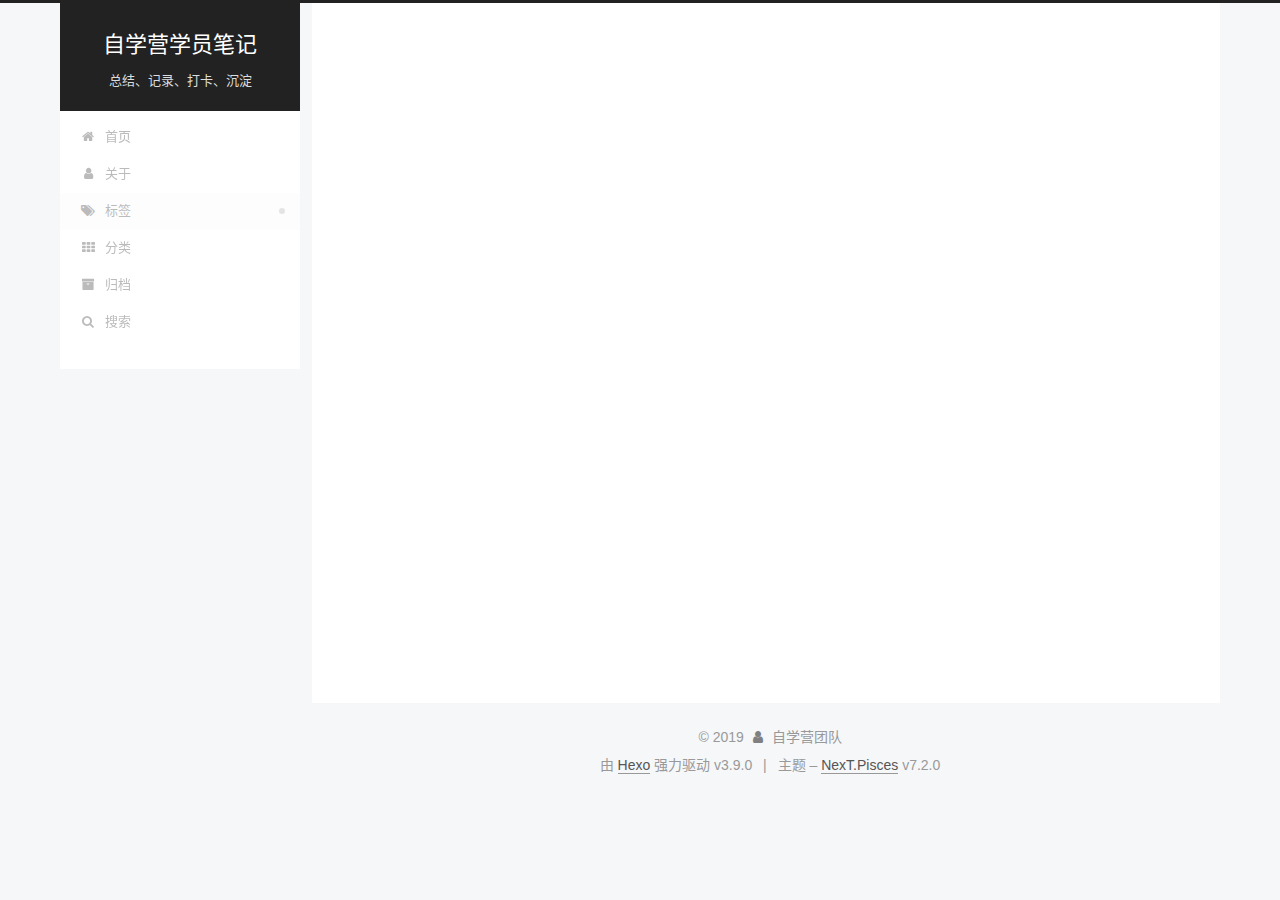
<file: tags/MIT/index.html>
<!DOCTYPE html>





<html class="theme-next pisces use-motion" lang="zh-CN">
<head>
  <meta charset="UTF-8">
<meta name="generator" content="Hexo 3.9.0">
<meta name="viewport" content="width=device-width, initial-scale=1, maximum-scale=2">
<meta name="theme-color" content="#222">
<meta http-equiv="X-UA-Compatible" content="IE=edge">
  <meta http-equiv="Cache-Control" content="no-transform">
  <meta http-equiv="Cache-Control" content="no-siteapp">
  <link rel="apple-touch-icon" sizes="180x180" href="/images/apple-touch-icon-next.png?v=7.2.0">
  <link rel="icon" type="image/png" sizes="32x32" href="/images/favicon-32x32-next.png?v=7.2.0">
  <link rel="icon" type="image/png" sizes="16x16" href="/images/favicon-16x16-next.png?v=7.2.0">
  <link rel="mask-icon" href="/images/logo.svg?v=7.2.0" color="#222">

<link rel="stylesheet" href="/css/main.css?v=7.2.0">


<link rel="stylesheet" href="/lib/font-awesome/css/font-awesome.min.css?v=4.7.0">


<script id="hexo.configurations">
  var NexT = window.NexT || {};
  var CONFIG = {
    root: '/',
    scheme: 'Pisces',
    version: '7.2.0',
    sidebar: {"position":"left","display":"post","offset":12,"onmobile":false},
    back2top: {"enable":true,"sidebar":false,"scrollpercent":false},
    copycode: {"enable":false,"show_result":false,"style":null},
    fancybox: false,
    mediumzoom: false,
    lazyload: false,
    pangu: false,
    algolia: {
      applicationID: '',
      apiKey: '',
      indexName: '',
      hits: {"per_page":10},
      labels: {"input_placeholder":"Search for Posts","hits_empty":"We didn't find any results for the search: ${query}","hits_stats":"${hits} results found in ${time} ms"}
    },
    localsearch: {"enable":"enable","trigger":"auto","top_n_per_article":1,"unescape":false,"preload":false},
    search: {
      root: '/',
      path: 'search.xml'
    },
    tabs: true,
    motion: {"enable":true,"async":false,"transition":{"post_block":"fadeIn","post_header":"slideDownIn","post_body":"slideDownIn","coll_header":"slideLeftIn","sidebar":"slideUpIn"}},
    translation: {
      copy_button: '复制',
      copy_success: '复制成功',
      copy_failure: '复制失败'
    }
  };
</script>

  <meta name="description" content="该博客用于收录自学营学员在学习过程中的笔记，包括学习心得、总结、记录解决问题的过程等。。。">
<meta name="keywords" content="自学营,训练营,自学训练营,数据营,量化营,MIT,Python,新生大学">
<meta property="og:type" content="website">
<meta property="og:title" content="自学营学员笔记">
<meta property="og:url" content="https://selfteaching-learning-notes.github.io/tags/MIT/index.html">
<meta property="og:site_name" content="自学营学员笔记">
<meta property="og:description" content="该博客用于收录自学营学员在学习过程中的笔记，包括学习心得、总结、记录解决问题的过程等。。。">
<meta property="og:locale" content="zh-CN">
<meta name="twitter:card" content="summary">
<meta name="twitter:title" content="自学营学员笔记">
<meta name="twitter:description" content="该博客用于收录自学营学员在学习过程中的笔记，包括学习心得、总结、记录解决问题的过程等。。。">
  <link rel="alternate" href="/atom.xml" title="自学营学员笔记" type="application/atom+xml">
  <link rel="canonical" href="https://selfteaching-learning-notes.github.io/tags/MIT/">


<script id="page.configurations">
  CONFIG.page = {
    sidebar: "",
  };
</script>

  <title>标签: MIT | 自学营学员笔记</title>
  
  <script async src="https://www.googletagmanager.com/gtag/js?id=UA-144933018-1"></script>
  <script>
    var host = window.location.hostname;
    if (host !== "localhost" || !true) {
      window.dataLayer = window.dataLayer || [];
      function gtag(){dataLayer.push(arguments);}
      gtag('js', new Date());
      gtag('config', 'UA-144933018-1');
    }
  </script>








  <noscript>
  <style>
  .use-motion .motion-element,
  .use-motion .brand,
  .use-motion .menu-item,
  .sidebar-inner,
  .use-motion .post-block,
  .use-motion .pagination,
  .use-motion .comments,
  .use-motion .post-header,
  .use-motion .post-body,
  .use-motion .collection-title { opacity: initial; }

  .use-motion .logo,
  .use-motion .site-title,
  .use-motion .site-subtitle {
    opacity: initial;
    top: initial;
  }

  .use-motion .logo-line-before i { left: initial; }
  .use-motion .logo-line-after i { right: initial; }
  </style>
</noscript>

</head>

<body itemscope itemtype="http://schema.org/WebPage" lang="zh-CN">

  <div class="container sidebar-position-left ">
    <div class="headband"></div>

    <header id="header" class="header" itemscope itemtype="http://schema.org/WPHeader">
      <div class="header-inner"><div class="site-brand-wrapper">
  <div class="site-meta">

    <div class="custom-logo-site-title">
      <a href="/" class="brand" rel="start">
        <span class="logo-line-before"><i></i></span>
        <span class="site-title">自学营学员笔记</span>
        <span class="logo-line-after"><i></i></span>
      </a>
    </div>
        <h1 class="site-subtitle" itemprop="description">总结、记录、打卡、沉淀</h1>
      
  </div>

  <div class="site-nav-toggle">
    <button aria-label="切换导航栏">
      <span class="btn-bar"></span>
      <span class="btn-bar"></span>
      <span class="btn-bar"></span>
    </button>
  </div>
</div>



<nav class="site-nav">
    <ul id="menu" class="menu">
        
        
        
          
          <li class="menu-item menu-item-home">
      
    

    <a href="/" rel="section"><i class="menu-item-icon fa fa-fw fa-home"></i> <br/>首页</a>

  </li>
        
        
        
          
          <li class="menu-item menu-item-about">
      
    

    <a href="/about/" rel="section"><i class="menu-item-icon fa fa-fw fa-user"></i> <br/>关于</a>

  </li>
        
        
        
          
          <li class="menu-item menu-item-tags menu-item-active">
      
    

    <a href="/tags/" rel="section"><i class="menu-item-icon fa fa-fw fa-tags"></i> <br/>标签</a>

  </li>
        
        
        
          
          <li class="menu-item menu-item-categories">
      
    

    <a href="/categories/" rel="section"><i class="menu-item-icon fa fa-fw fa-th"></i> <br/>分类</a>

  </li>
        
        
        
          
          <li class="menu-item menu-item-archives">
      
    

    <a href="/archives/" rel="section"><i class="menu-item-icon fa fa-fw fa-archive"></i> <br/>归档</a>

  </li>
        <li class="menu-item menu-item-search">
          <a href="javascript:;" class="popup-trigger">
          
            <i class="menu-item-icon fa fa-search fa-fw"></i> <br/>搜索</a>
        </li>
      
    </ul>
    <div class="site-search">
      
  <div class="popup search-popup local-search-popup">
  <div class="local-search-header clearfix">
    <span class="search-icon">
      <i class="fa fa-search"></i>
    </span>
    <span class="popup-btn-close">
      <i class="fa fa-times-circle"></i>
    </span>
    <div class="local-search-input-wrapper">
      <input autocomplete="off"
             placeholder="搜索..." spellcheck="false"
             type="text" id="local-search-input">
    </div>
  </div>
  <div id="local-search-result"></div>
</div>


    </div>
</nav>

</div>
    </header>

    


    <main id="main" class="main">
      <div class="main-inner">
        <div class="content-wrap">
            

    
    
      
      
    
      
      
    
      
      
    
      
      
    
      
      
    
    

  

          <div id="content" class="content">
            

  
  
  
  <div class="post-block tag">

    <div id="posts" class="posts-collapse">
      <div class="collection-title">
        <h2>MIT<small>标签</small>
        </h2>
      </div>
        

  <article class="post post-type-normal" itemscope itemtype="http://schema.org/Article">
    <header class="post-header">

      <h3 class="post-title">
          <a class="post-title-link" href="/MIT60001/1901010000-MIT-自学-MIT-原版书-第三章/" itemprop="url">
            
              <span itemprop="name">1901010000-MIT-自学 MIT 原版书 第三章</span>
            
          </a>
        
      </h3>

      <div class="post-meta">
        <time class="post-time" itemprop="dateCreated"
              datetime="2019-07-31T10:50:57+08:00"
              content="2019-07-31">
          07-31
        </time>
      </div>

    </header>
  </article>


      
    </div>

  </div>
  
  
  

  



          </div>
          

        </div>
          
  
  <div class="sidebar-toggle">
    <div class="sidebar-toggle-line-wrap">
      <span class="sidebar-toggle-line sidebar-toggle-line-first"></span>
      <span class="sidebar-toggle-line sidebar-toggle-line-middle"></span>
      <span class="sidebar-toggle-line sidebar-toggle-line-last"></span>
    </div>
  </div>

  <aside id="sidebar" class="sidebar">
    <div class="sidebar-inner">

      <div class="site-overview-wrap sidebar-panel sidebar-panel-active">
        <div class="site-overview">

          <div class="site-author motion-element" itemprop="author" itemscope itemtype="http://schema.org/Person">
  <p class="site-author-name" itemprop="name">自学营团队</p>
  <div class="site-description motion-element" itemprop="description">该博客用于收录自学营学员在学习过程中的笔记，包括学习心得、总结、记录解决问题的过程等。。。</div>
</div>
  <nav class="site-state motion-element">
      <div class="site-state-item site-state-posts">
        
          <a href="/archives/">
        
          <span class="site-state-item-count">1</span>
          <span class="site-state-item-name">日志</span>
        </a>
      </div>
    
      
      
      <div class="site-state-item site-state-categories">
        
          
            <a href="/categories/">
          
        
        
        
          
        
        <span class="site-state-item-count">1</span>
        <span class="site-state-item-name">分类</span>
        </a>
      </div>
    
      
      
      <div class="site-state-item site-state-tags">
        
          
            <a href="/tags/">
          
        
        
        
          
        
          
        
          
        
        <span class="site-state-item-count">3</span>
        <span class="site-state-item-name">标签</span>
        </a>
      </div>
    
  </nav>
  <div class="feed-link motion-element">
    <a href="/atom.xml" rel="alternate">
      <i class="fa fa-rss"></i>RSS
    </a>
  </div>



        </div>
      </div>

    </div>
  </aside>
  <div id="sidebar-dimmer"></div>


      </div>
    </main>

    <footer id="footer" class="footer">
      <div class="footer-inner">
        <div class="copyright">&copy; <span itemprop="copyrightYear">2019</span>
  <span class="with-love" id="animate">
    <i class="fa fa-user"></i>
  </span>
  <span class="author" itemprop="copyrightHolder">自学营团队</span>
</div>
  <div class="powered-by">由 <a href="https://hexo.io" class="theme-link" rel="noopener" target="_blank">Hexo</a> 强力驱动 v3.9.0</div>
  <span class="post-meta-divider">|</span>
  <div class="theme-info">主题 – <a href="https://theme-next.org" class="theme-link" rel="noopener" target="_blank">NexT.Pisces</a> v7.2.0</div>

        








        
      </div>
    </footer>
      <div class="back-to-top">
        <i class="fa fa-arrow-up"></i>
      </div>

    

  </div>

  
  <script src="/lib/jquery/index.js?v=3.4.1"></script>
  <script src="/lib/velocity/velocity.min.js?v=1.2.1"></script>
  <script src="/lib/velocity/velocity.ui.min.js?v=1.2.1"></script>

  <script src="/js/utils.js?v=7.2.0"></script>
  <script src="/js/motion.js?v=7.2.0"></script>

  
  <script src="/js/affix.js?v=7.2.0"></script>
  <script src="/js/schemes/pisces.js?v=7.2.0"></script>


  

  <script src="/js/next-boot.js?v=7.2.0"></script>

  

  

  


  























  <script src="/js/local-search.js?v=7.2.0"></script>













    
<script>
  function loadCount() {
    var d = document, s = d.createElement('script');
    s.src = 'https://selfteaching-learning-notes.disqus.com/count.js';
    s.id = 'dsq-count-scr';
    (d.head || d.body).appendChild(s);
  }
  // defer loading until the whole page loading is completed
  window.addEventListener('load', loadCount, false);
</script>


</body>
</html>
</file>
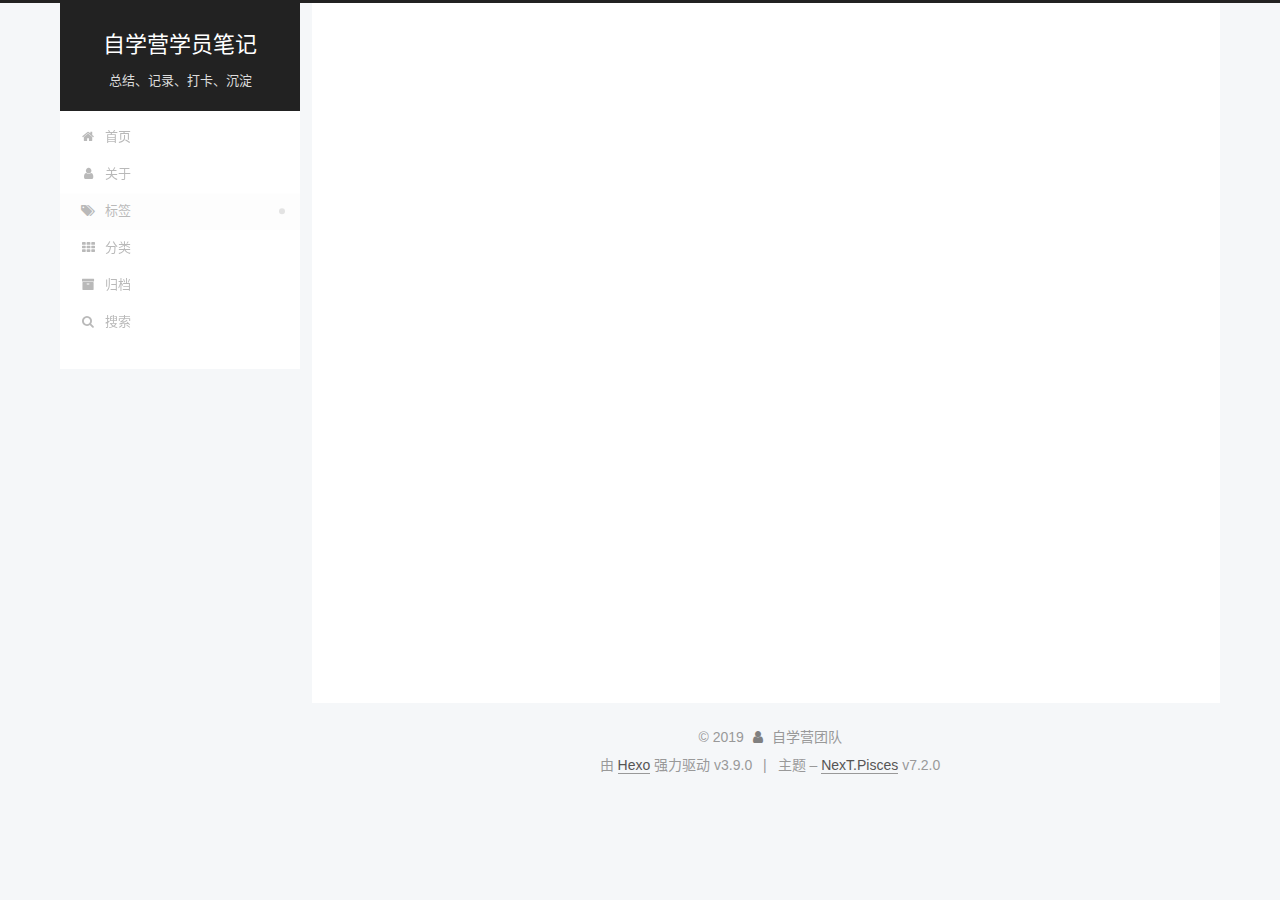
<file: tags/Python/index.html>
<!DOCTYPE html>





<html class="theme-next pisces use-motion" lang="zh-CN">
<head>
  <meta charset="UTF-8">
<meta name="generator" content="Hexo 3.9.0">
<meta name="viewport" content="width=device-width, initial-scale=1, maximum-scale=2">
<meta name="theme-color" content="#222">
<meta http-equiv="X-UA-Compatible" content="IE=edge">
  <meta http-equiv="Cache-Control" content="no-transform">
  <meta http-equiv="Cache-Control" content="no-siteapp">
  <link rel="apple-touch-icon" sizes="180x180" href="/images/apple-touch-icon-next.png?v=7.2.0">
  <link rel="icon" type="image/png" sizes="32x32" href="/images/favicon-32x32-next.png?v=7.2.0">
  <link rel="icon" type="image/png" sizes="16x16" href="/images/favicon-16x16-next.png?v=7.2.0">
  <link rel="mask-icon" href="/images/logo.svg?v=7.2.0" color="#222">

<link rel="stylesheet" href="/css/main.css?v=7.2.0">


<link rel="stylesheet" href="/lib/font-awesome/css/font-awesome.min.css?v=4.7.0">


<script id="hexo.configurations">
  var NexT = window.NexT || {};
  var CONFIG = {
    root: '/',
    scheme: 'Pisces',
    version: '7.2.0',
    sidebar: {"position":"left","display":"post","offset":12,"onmobile":false},
    back2top: {"enable":true,"sidebar":false,"scrollpercent":false},
    copycode: {"enable":false,"show_result":false,"style":null},
    fancybox: false,
    mediumzoom: false,
    lazyload: false,
    pangu: false,
    algolia: {
      applicationID: '',
      apiKey: '',
      indexName: '',
      hits: {"per_page":10},
      labels: {"input_placeholder":"Search for Posts","hits_empty":"We didn't find any results for the search: ${query}","hits_stats":"${hits} results found in ${time} ms"}
    },
    localsearch: {"enable":"enable","trigger":"auto","top_n_per_article":1,"unescape":false,"preload":false},
    search: {
      root: '/',
      path: 'search.xml'
    },
    tabs: true,
    motion: {"enable":true,"async":false,"transition":{"post_block":"fadeIn","post_header":"slideDownIn","post_body":"slideDownIn","coll_header":"slideLeftIn","sidebar":"slideUpIn"}},
    translation: {
      copy_button: '复制',
      copy_success: '复制成功',
      copy_failure: '复制失败'
    }
  };
</script>

  <meta name="description" content="该博客用于收录自学营学员在学习过程中的笔记，包括学习心得、总结、记录解决问题的过程等。。。">
<meta name="keywords" content="自学营,训练营,自学训练营,数据营,量化营,MIT,Python,新生大学">
<meta property="og:type" content="website">
<meta property="og:title" content="自学营学员笔记">
<meta property="og:url" content="https://selfteaching-learning-notes.github.io/tags/Python/index.html">
<meta property="og:site_name" content="自学营学员笔记">
<meta property="og:description" content="该博客用于收录自学营学员在学习过程中的笔记，包括学习心得、总结、记录解决问题的过程等。。。">
<meta property="og:locale" content="zh-CN">
<meta name="twitter:card" content="summary">
<meta name="twitter:title" content="自学营学员笔记">
<meta name="twitter:description" content="该博客用于收录自学营学员在学习过程中的笔记，包括学习心得、总结、记录解决问题的过程等。。。">
  <link rel="alternate" href="/atom.xml" title="自学营学员笔记" type="application/atom+xml">
  <link rel="canonical" href="https://selfteaching-learning-notes.github.io/tags/Python/">


<script id="page.configurations">
  CONFIG.page = {
    sidebar: "",
  };
</script>

  <title>标签: Python | 自学营学员笔记</title>
  
  <script async src="https://www.googletagmanager.com/gtag/js?id=UA-144933018-1"></script>
  <script>
    var host = window.location.hostname;
    if (host !== "localhost" || !true) {
      window.dataLayer = window.dataLayer || [];
      function gtag(){dataLayer.push(arguments);}
      gtag('js', new Date());
      gtag('config', 'UA-144933018-1');
    }
  </script>








  <noscript>
  <style>
  .use-motion .motion-element,
  .use-motion .brand,
  .use-motion .menu-item,
  .sidebar-inner,
  .use-motion .post-block,
  .use-motion .pagination,
  .use-motion .comments,
  .use-motion .post-header,
  .use-motion .post-body,
  .use-motion .collection-title { opacity: initial; }

  .use-motion .logo,
  .use-motion .site-title,
  .use-motion .site-subtitle {
    opacity: initial;
    top: initial;
  }

  .use-motion .logo-line-before i { left: initial; }
  .use-motion .logo-line-after i { right: initial; }
  </style>
</noscript>

</head>

<body itemscope itemtype="http://schema.org/WebPage" lang="zh-CN">

  <div class="container sidebar-position-left ">
    <div class="headband"></div>

    <header id="header" class="header" itemscope itemtype="http://schema.org/WPHeader">
      <div class="header-inner"><div class="site-brand-wrapper">
  <div class="site-meta">

    <div class="custom-logo-site-title">
      <a href="/" class="brand" rel="start">
        <span class="logo-line-before"><i></i></span>
        <span class="site-title">自学营学员笔记</span>
        <span class="logo-line-after"><i></i></span>
      </a>
    </div>
        <h1 class="site-subtitle" itemprop="description">总结、记录、打卡、沉淀</h1>
      
  </div>

  <div class="site-nav-toggle">
    <button aria-label="切换导航栏">
      <span class="btn-bar"></span>
      <span class="btn-bar"></span>
      <span class="btn-bar"></span>
    </button>
  </div>
</div>



<nav class="site-nav">
    <ul id="menu" class="menu">
        
        
        
          
          <li class="menu-item menu-item-home">
      
    

    <a href="/" rel="section"><i class="menu-item-icon fa fa-fw fa-home"></i> <br/>首页</a>

  </li>
        
        
        
          
          <li class="menu-item menu-item-about">
      
    

    <a href="/about/" rel="section"><i class="menu-item-icon fa fa-fw fa-user"></i> <br/>关于</a>

  </li>
        
        
        
          
          <li class="menu-item menu-item-tags menu-item-active">
      
    

    <a href="/tags/" rel="section"><i class="menu-item-icon fa fa-fw fa-tags"></i> <br/>标签</a>

  </li>
        
        
        
          
          <li class="menu-item menu-item-categories">
      
    

    <a href="/categories/" rel="section"><i class="menu-item-icon fa fa-fw fa-th"></i> <br/>分类</a>

  </li>
        
        
        
          
          <li class="menu-item menu-item-archives">
      
    

    <a href="/archives/" rel="section"><i class="menu-item-icon fa fa-fw fa-archive"></i> <br/>归档</a>

  </li>
        <li class="menu-item menu-item-search">
          <a href="javascript:;" class="popup-trigger">
          
            <i class="menu-item-icon fa fa-search fa-fw"></i> <br/>搜索</a>
        </li>
      
    </ul>
    <div class="site-search">
      
  <div class="popup search-popup local-search-popup">
  <div class="local-search-header clearfix">
    <span class="search-icon">
      <i class="fa fa-search"></i>
    </span>
    <span class="popup-btn-close">
      <i class="fa fa-times-circle"></i>
    </span>
    <div class="local-search-input-wrapper">
      <input autocomplete="off"
             placeholder="搜索..." spellcheck="false"
             type="text" id="local-search-input">
    </div>
  </div>
  <div id="local-search-result"></div>
</div>


    </div>
</nav>

</div>
    </header>

    


    <main id="main" class="main">
      <div class="main-inner">
        <div class="content-wrap">
            

    
    
      
      
    
      
      
    
      
      
    
      
      
    
      
      
    
    

  

          <div id="content" class="content">
            

  
  
  
  <div class="post-block tag">

    <div id="posts" class="posts-collapse">
      <div class="collection-title">
        <h2>Python<small>标签</small>
        </h2>
      </div>
        

  <article class="post post-type-normal" itemscope itemtype="http://schema.org/Article">
    <header class="post-header">

      <h3 class="post-title">
          <a class="post-title-link" href="/MIT60001/1901010000-MIT-自学-MIT-原版书-第三章/" itemprop="url">
            
              <span itemprop="name">1901010000-MIT-自学 MIT 原版书 第三章</span>
            
          </a>
        
      </h3>

      <div class="post-meta">
        <time class="post-time" itemprop="dateCreated"
              datetime="2019-07-31T10:50:57+08:00"
              content="2019-07-31">
          07-31
        </time>
      </div>

    </header>
  </article>


      
    </div>

  </div>
  
  
  

  



          </div>
          

        </div>
          
  
  <div class="sidebar-toggle">
    <div class="sidebar-toggle-line-wrap">
      <span class="sidebar-toggle-line sidebar-toggle-line-first"></span>
      <span class="sidebar-toggle-line sidebar-toggle-line-middle"></span>
      <span class="sidebar-toggle-line sidebar-toggle-line-last"></span>
    </div>
  </div>

  <aside id="sidebar" class="sidebar">
    <div class="sidebar-inner">

      <div class="site-overview-wrap sidebar-panel sidebar-panel-active">
        <div class="site-overview">

          <div class="site-author motion-element" itemprop="author" itemscope itemtype="http://schema.org/Person">
  <p class="site-author-name" itemprop="name">自学营团队</p>
  <div class="site-description motion-element" itemprop="description">该博客用于收录自学营学员在学习过程中的笔记，包括学习心得、总结、记录解决问题的过程等。。。</div>
</div>
  <nav class="site-state motion-element">
      <div class="site-state-item site-state-posts">
        
          <a href="/archives/">
        
          <span class="site-state-item-count">1</span>
          <span class="site-state-item-name">日志</span>
        </a>
      </div>
    
      
      
      <div class="site-state-item site-state-categories">
        
          
            <a href="/categories/">
          
        
        
        
          
        
        <span class="site-state-item-count">1</span>
        <span class="site-state-item-name">分类</span>
        </a>
      </div>
    
      
      
      <div class="site-state-item site-state-tags">
        
          
            <a href="/tags/">
          
        
        
        
          
        
          
        
          
        
        <span class="site-state-item-count">3</span>
        <span class="site-state-item-name">标签</span>
        </a>
      </div>
    
  </nav>
  <div class="feed-link motion-element">
    <a href="/atom.xml" rel="alternate">
      <i class="fa fa-rss"></i>RSS
    </a>
  </div>



        </div>
      </div>

    </div>
  </aside>
  <div id="sidebar-dimmer"></div>


      </div>
    </main>

    <footer id="footer" class="footer">
      <div class="footer-inner">
        <div class="copyright">&copy; <span itemprop="copyrightYear">2019</span>
  <span class="with-love" id="animate">
    <i class="fa fa-user"></i>
  </span>
  <span class="author" itemprop="copyrightHolder">自学营团队</span>
</div>
  <div class="powered-by">由 <a href="https://hexo.io" class="theme-link" rel="noopener" target="_blank">Hexo</a> 强力驱动 v3.9.0</div>
  <span class="post-meta-divider">|</span>
  <div class="theme-info">主题 – <a href="https://theme-next.org" class="theme-link" rel="noopener" target="_blank">NexT.Pisces</a> v7.2.0</div>

        








        
      </div>
    </footer>
      <div class="back-to-top">
        <i class="fa fa-arrow-up"></i>
      </div>

    

  </div>

  
  <script src="/lib/jquery/index.js?v=3.4.1"></script>
  <script src="/lib/velocity/velocity.min.js?v=1.2.1"></script>
  <script src="/lib/velocity/velocity.ui.min.js?v=1.2.1"></script>

  <script src="/js/utils.js?v=7.2.0"></script>
  <script src="/js/motion.js?v=7.2.0"></script>

  
  <script src="/js/affix.js?v=7.2.0"></script>
  <script src="/js/schemes/pisces.js?v=7.2.0"></script>


  

  <script src="/js/next-boot.js?v=7.2.0"></script>

  

  

  


  























  <script src="/js/local-search.js?v=7.2.0"></script>













    
<script>
  function loadCount() {
    var d = document, s = d.createElement('script');
    s.src = 'https://selfteaching-learning-notes.disqus.com/count.js';
    s.id = 'dsq-count-scr';
    (d.head || d.body).appendChild(s);
  }
  // defer loading until the whole page loading is completed
  window.addEventListener('load', loadCount, false);
</script>


</body>
</html>
</file>
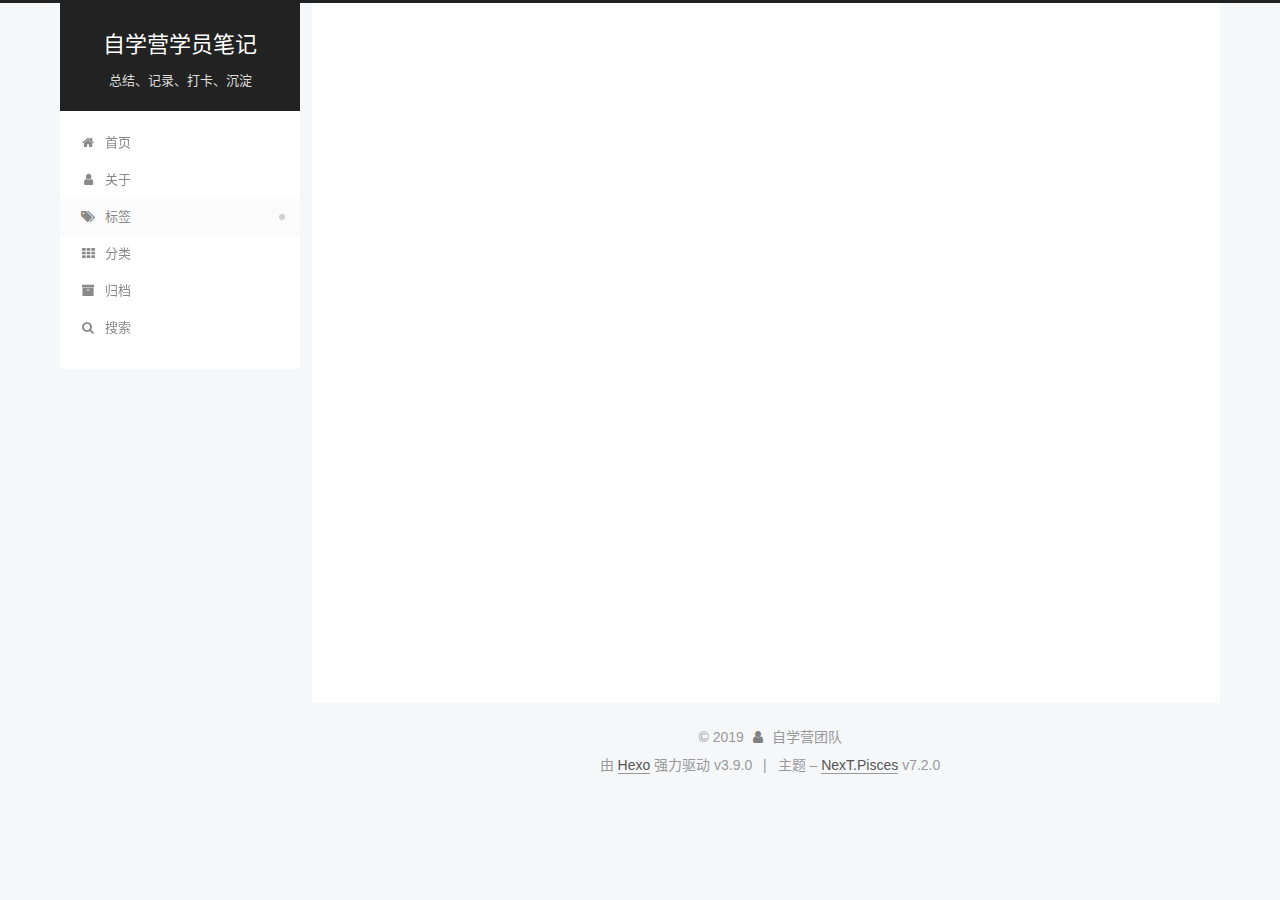
<file: tags/学习打卡/index.html>
<!DOCTYPE html>





<html class="theme-next pisces use-motion" lang="zh-CN">
<head>
  <meta charset="UTF-8">
<meta name="generator" content="Hexo 3.9.0">
<meta name="viewport" content="width=device-width, initial-scale=1, maximum-scale=2">
<meta name="theme-color" content="#222">
<meta http-equiv="X-UA-Compatible" content="IE=edge">
  <meta http-equiv="Cache-Control" content="no-transform">
  <meta http-equiv="Cache-Control" content="no-siteapp">
  <link rel="apple-touch-icon" sizes="180x180" href="/images/apple-touch-icon-next.png?v=7.2.0">
  <link rel="icon" type="image/png" sizes="32x32" href="/images/favicon-32x32-next.png?v=7.2.0">
  <link rel="icon" type="image/png" sizes="16x16" href="/images/favicon-16x16-next.png?v=7.2.0">
  <link rel="mask-icon" href="/images/logo.svg?v=7.2.0" color="#222">

<link rel="stylesheet" href="/css/main.css?v=7.2.0">


<link rel="stylesheet" href="/lib/font-awesome/css/font-awesome.min.css?v=4.7.0">


<script id="hexo.configurations">
  var NexT = window.NexT || {};
  var CONFIG = {
    root: '/',
    scheme: 'Pisces',
    version: '7.2.0',
    sidebar: {"position":"left","display":"post","offset":12,"onmobile":false},
    back2top: {"enable":true,"sidebar":false,"scrollpercent":false},
    copycode: {"enable":false,"show_result":false,"style":null},
    fancybox: false,
    mediumzoom: false,
    lazyload: false,
    pangu: false,
    algolia: {
      applicationID: '',
      apiKey: '',
      indexName: '',
      hits: {"per_page":10},
      labels: {"input_placeholder":"Search for Posts","hits_empty":"We didn't find any results for the search: ${query}","hits_stats":"${hits} results found in ${time} ms"}
    },
    localsearch: {"enable":"enable","trigger":"auto","top_n_per_article":1,"unescape":false,"preload":false},
    search: {
      root: '/',
      path: 'search.xml'
    },
    tabs: true,
    motion: {"enable":true,"async":false,"transition":{"post_block":"fadeIn","post_header":"slideDownIn","post_body":"slideDownIn","coll_header":"slideLeftIn","sidebar":"slideUpIn"}},
    translation: {
      copy_button: '复制',
      copy_success: '复制成功',
      copy_failure: '复制失败'
    }
  };
</script>

  <meta name="description" content="该博客用于收录自学营学员在学习过程中的笔记，包括学习心得、总结、记录解决问题的过程等。。。">
<meta name="keywords" content="自学营,训练营,自学训练营,数据营,量化营,MIT,Python,新生大学">
<meta property="og:type" content="website">
<meta property="og:title" content="自学营学员笔记">
<meta property="og:url" content="https://selfteaching-learning-notes.github.io/tags/学习打卡/index.html">
<meta property="og:site_name" content="自学营学员笔记">
<meta property="og:description" content="该博客用于收录自学营学员在学习过程中的笔记，包括学习心得、总结、记录解决问题的过程等。。。">
<meta property="og:locale" content="zh-CN">
<meta name="twitter:card" content="summary">
<meta name="twitter:title" content="自学营学员笔记">
<meta name="twitter:description" content="该博客用于收录自学营学员在学习过程中的笔记，包括学习心得、总结、记录解决问题的过程等。。。">
  <link rel="alternate" href="/atom.xml" title="自学营学员笔记" type="application/atom+xml">
  <link rel="canonical" href="https://selfteaching-learning-notes.github.io/tags/学习打卡/">


<script id="page.configurations">
  CONFIG.page = {
    sidebar: "",
  };
</script>

  <title>标签: 学习打卡 | 自学营学员笔记</title>
  
  <script async src="https://www.googletagmanager.com/gtag/js?id=UA-144933018-1"></script>
  <script>
    var host = window.location.hostname;
    if (host !== "localhost" || !true) {
      window.dataLayer = window.dataLayer || [];
      function gtag(){dataLayer.push(arguments);}
      gtag('js', new Date());
      gtag('config', 'UA-144933018-1');
    }
  </script>








  <noscript>
  <style>
  .use-motion .motion-element,
  .use-motion .brand,
  .use-motion .menu-item,
  .sidebar-inner,
  .use-motion .post-block,
  .use-motion .pagination,
  .use-motion .comments,
  .use-motion .post-header,
  .use-motion .post-body,
  .use-motion .collection-title { opacity: initial; }

  .use-motion .logo,
  .use-motion .site-title,
  .use-motion .site-subtitle {
    opacity: initial;
    top: initial;
  }

  .use-motion .logo-line-before i { left: initial; }
  .use-motion .logo-line-after i { right: initial; }
  </style>
</noscript>

</head>

<body itemscope itemtype="http://schema.org/WebPage" lang="zh-CN">

  <div class="container sidebar-position-left ">
    <div class="headband"></div>

    <header id="header" class="header" itemscope itemtype="http://schema.org/WPHeader">
      <div class="header-inner"><div class="site-brand-wrapper">
  <div class="site-meta">

    <div class="custom-logo-site-title">
      <a href="/" class="brand" rel="start">
        <span class="logo-line-before"><i></i></span>
        <span class="site-title">自学营学员笔记</span>
        <span class="logo-line-after"><i></i></span>
      </a>
    </div>
        <h1 class="site-subtitle" itemprop="description">总结、记录、打卡、沉淀</h1>
      
  </div>

  <div class="site-nav-toggle">
    <button aria-label="切换导航栏">
      <span class="btn-bar"></span>
      <span class="btn-bar"></span>
      <span class="btn-bar"></span>
    </button>
  </div>
</div>



<nav class="site-nav">
    <ul id="menu" class="menu">
        
        
        
          
          <li class="menu-item menu-item-home">
      
    

    <a href="/" rel="section"><i class="menu-item-icon fa fa-fw fa-home"></i> <br/>首页</a>

  </li>
        
        
        
          
          <li class="menu-item menu-item-about">
      
    

    <a href="/about/" rel="section"><i class="menu-item-icon fa fa-fw fa-user"></i> <br/>关于</a>

  </li>
        
        
        
          
          <li class="menu-item menu-item-tags menu-item-active">
      
    

    <a href="/tags/" rel="section"><i class="menu-item-icon fa fa-fw fa-tags"></i> <br/>标签</a>

  </li>
        
        
        
          
          <li class="menu-item menu-item-categories">
      
    

    <a href="/categories/" rel="section"><i class="menu-item-icon fa fa-fw fa-th"></i> <br/>分类</a>

  </li>
        
        
        
          
          <li class="menu-item menu-item-archives">
      
    

    <a href="/archives/" rel="section"><i class="menu-item-icon fa fa-fw fa-archive"></i> <br/>归档</a>

  </li>
        <li class="menu-item menu-item-search">
          <a href="javascript:;" class="popup-trigger">
          
            <i class="menu-item-icon fa fa-search fa-fw"></i> <br/>搜索</a>
        </li>
      
    </ul>
    <div class="site-search">
      
  <div class="popup search-popup local-search-popup">
  <div class="local-search-header clearfix">
    <span class="search-icon">
      <i class="fa fa-search"></i>
    </span>
    <span class="popup-btn-close">
      <i class="fa fa-times-circle"></i>
    </span>
    <div class="local-search-input-wrapper">
      <input autocomplete="off"
             placeholder="搜索..." spellcheck="false"
             type="text" id="local-search-input">
    </div>
  </div>
  <div id="local-search-result"></div>
</div>


    </div>
</nav>

</div>
    </header>

    


    <main id="main" class="main">
      <div class="main-inner">
        <div class="content-wrap">
            

    
    
      
      
    
      
      
    
      
      
    
      
      
    
      
      
    
    

  

          <div id="content" class="content">
            

  
  
  
  <div class="post-block tag">

    <div id="posts" class="posts-collapse">
      <div class="collection-title">
        <h2>学习打卡<small>标签</small>
        </h2>
      </div>
        

  <article class="post post-type-normal" itemscope itemtype="http://schema.org/Article">
    <header class="post-header">

      <h3 class="post-title">
          <a class="post-title-link" href="/MIT60001/1901010000-MIT-自学-MIT-原版书-第三章/" itemprop="url">
            
              <span itemprop="name">1901010000-MIT-自学 MIT 原版书 第三章</span>
            
          </a>
        
      </h3>

      <div class="post-meta">
        <time class="post-time" itemprop="dateCreated"
              datetime="2019-07-31T10:50:57+08:00"
              content="2019-07-31">
          07-31
        </time>
      </div>

    </header>
  </article>


      
    </div>

  </div>
  
  
  

  



          </div>
          

        </div>
          
  
  <div class="sidebar-toggle">
    <div class="sidebar-toggle-line-wrap">
      <span class="sidebar-toggle-line sidebar-toggle-line-first"></span>
      <span class="sidebar-toggle-line sidebar-toggle-line-middle"></span>
      <span class="sidebar-toggle-line sidebar-toggle-line-last"></span>
    </div>
  </div>

  <aside id="sidebar" class="sidebar">
    <div class="sidebar-inner">

      <div class="site-overview-wrap sidebar-panel sidebar-panel-active">
        <div class="site-overview">

          <div class="site-author motion-element" itemprop="author" itemscope itemtype="http://schema.org/Person">
  <p class="site-author-name" itemprop="name">自学营团队</p>
  <div class="site-description motion-element" itemprop="description">该博客用于收录自学营学员在学习过程中的笔记，包括学习心得、总结、记录解决问题的过程等。。。</div>
</div>
  <nav class="site-state motion-element">
      <div class="site-state-item site-state-posts">
        
          <a href="/archives/">
        
          <span class="site-state-item-count">1</span>
          <span class="site-state-item-name">日志</span>
        </a>
      </div>
    
      
      
      <div class="site-state-item site-state-categories">
        
          
            <a href="/categories/">
          
        
        
        
          
        
        <span class="site-state-item-count">1</span>
        <span class="site-state-item-name">分类</span>
        </a>
      </div>
    
      
      
      <div class="site-state-item site-state-tags">
        
          
            <a href="/tags/">
          
        
        
        
          
        
          
        
          
        
        <span class="site-state-item-count">3</span>
        <span class="site-state-item-name">标签</span>
        </a>
      </div>
    
  </nav>
  <div class="feed-link motion-element">
    <a href="/atom.xml" rel="alternate">
      <i class="fa fa-rss"></i>RSS
    </a>
  </div>



        </div>
      </div>

    </div>
  </aside>
  <div id="sidebar-dimmer"></div>


      </div>
    </main>

    <footer id="footer" class="footer">
      <div class="footer-inner">
        <div class="copyright">&copy; <span itemprop="copyrightYear">2019</span>
  <span class="with-love" id="animate">
    <i class="fa fa-user"></i>
  </span>
  <span class="author" itemprop="copyrightHolder">自学营团队</span>
</div>
  <div class="powered-by">由 <a href="https://hexo.io" class="theme-link" rel="noopener" target="_blank">Hexo</a> 强力驱动 v3.9.0</div>
  <span class="post-meta-divider">|</span>
  <div class="theme-info">主题 – <a href="https://theme-next.org" class="theme-link" rel="noopener" target="_blank">NexT.Pisces</a> v7.2.0</div>

        








        
      </div>
    </footer>
      <div class="back-to-top">
        <i class="fa fa-arrow-up"></i>
      </div>

    

  </div>

  
  <script src="/lib/jquery/index.js?v=3.4.1"></script>
  <script src="/lib/velocity/velocity.min.js?v=1.2.1"></script>
  <script src="/lib/velocity/velocity.ui.min.js?v=1.2.1"></script>

  <script src="/js/utils.js?v=7.2.0"></script>
  <script src="/js/motion.js?v=7.2.0"></script>

  
  <script src="/js/affix.js?v=7.2.0"></script>
  <script src="/js/schemes/pisces.js?v=7.2.0"></script>


  

  <script src="/js/next-boot.js?v=7.2.0"></script>

  

  

  


  























  <script src="/js/local-search.js?v=7.2.0"></script>













    
<script>
  function loadCount() {
    var d = document, s = d.createElement('script');
    s.src = 'https://selfteaching-learning-notes.disqus.com/count.js';
    s.id = 'dsq-count-scr';
    (d.head || d.body).appendChild(s);
  }
  // defer loading until the whole page loading is completed
  window.addEventListener('load', loadCount, false);
</script>


</body>
</html>
</file>
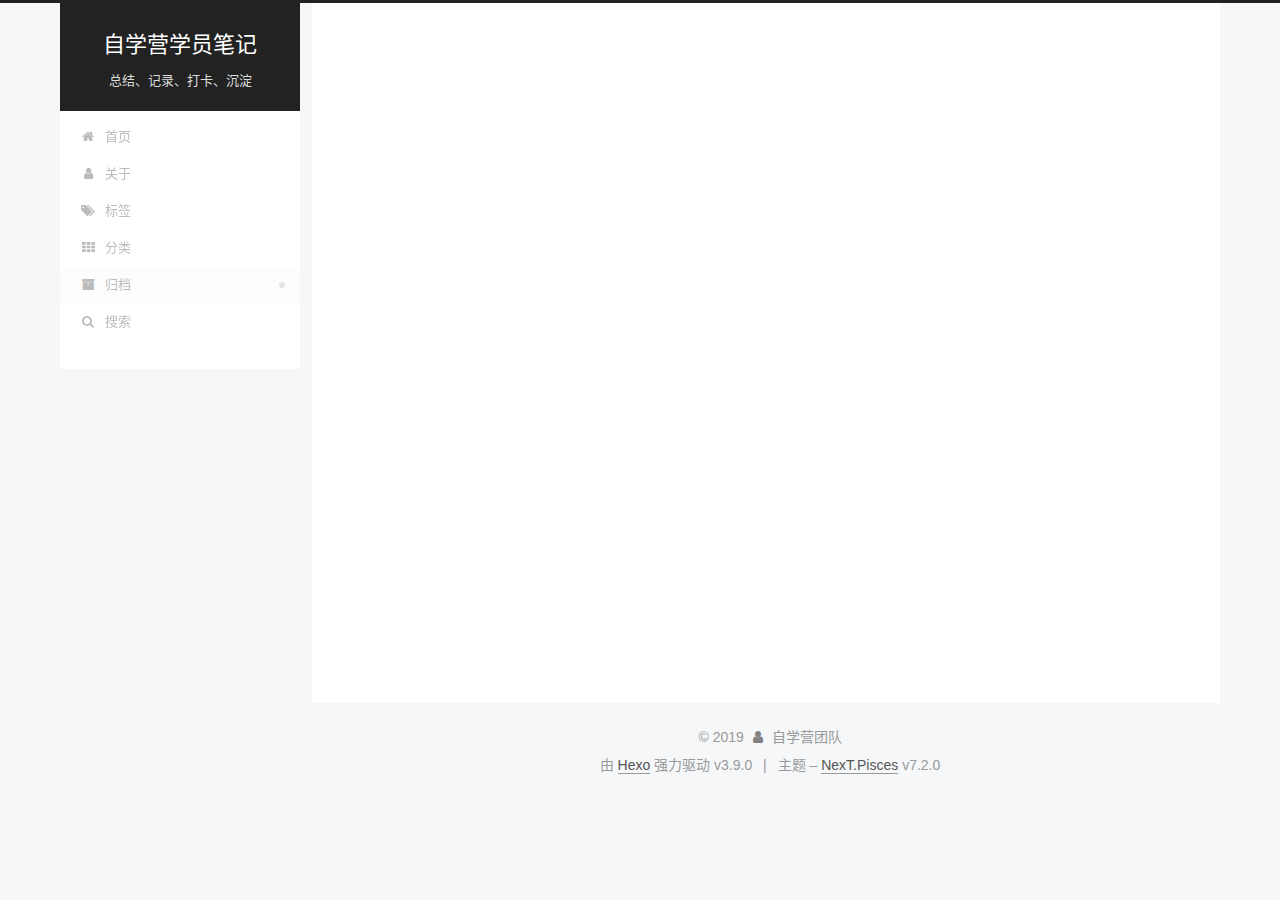
<file: archives/2019/07/index.html>
<!DOCTYPE html>





<html class="theme-next pisces use-motion" lang="zh-CN">
<head>
  <meta charset="UTF-8">
<meta name="generator" content="Hexo 3.9.0">
<meta name="viewport" content="width=device-width, initial-scale=1, maximum-scale=2">
<meta name="theme-color" content="#222">
<meta http-equiv="X-UA-Compatible" content="IE=edge">
  <meta http-equiv="Cache-Control" content="no-transform">
  <meta http-equiv="Cache-Control" content="no-siteapp">
  <link rel="apple-touch-icon" sizes="180x180" href="/images/apple-touch-icon-next.png?v=7.2.0">
  <link rel="icon" type="image/png" sizes="32x32" href="/images/favicon-32x32-next.png?v=7.2.0">
  <link rel="icon" type="image/png" sizes="16x16" href="/images/favicon-16x16-next.png?v=7.2.0">
  <link rel="mask-icon" href="/images/logo.svg?v=7.2.0" color="#222">

<link rel="stylesheet" href="/css/main.css?v=7.2.0">


<link rel="stylesheet" href="/lib/font-awesome/css/font-awesome.min.css?v=4.7.0">


<script id="hexo.configurations">
  var NexT = window.NexT || {};
  var CONFIG = {
    root: '/',
    scheme: 'Pisces',
    version: '7.2.0',
    sidebar: {"position":"left","display":"post","offset":12,"onmobile":false},
    back2top: {"enable":true,"sidebar":false,"scrollpercent":false},
    copycode: {"enable":false,"show_result":false,"style":null},
    fancybox: false,
    mediumzoom: false,
    lazyload: false,
    pangu: false,
    algolia: {
      applicationID: '',
      apiKey: '',
      indexName: '',
      hits: {"per_page":10},
      labels: {"input_placeholder":"Search for Posts","hits_empty":"We didn't find any results for the search: ${query}","hits_stats":"${hits} results found in ${time} ms"}
    },
    localsearch: {"enable":"enable","trigger":"auto","top_n_per_article":1,"unescape":false,"preload":false},
    search: {
      root: '/',
      path: 'search.xml'
    },
    tabs: true,
    motion: {"enable":true,"async":false,"transition":{"post_block":"fadeIn","post_header":"slideDownIn","post_body":"slideDownIn","coll_header":"slideLeftIn","sidebar":"slideUpIn"}},
    translation: {
      copy_button: '复制',
      copy_success: '复制成功',
      copy_failure: '复制失败'
    }
  };
</script>

  <meta name="description" content="该博客用于收录自学营学员在学习过程中的笔记，包括学习心得、总结、记录解决问题的过程等。。。">
<meta name="keywords" content="自学营,训练营,自学训练营,数据营,量化营,MIT,Python,新生大学">
<meta property="og:type" content="website">
<meta property="og:title" content="自学营学员笔记">
<meta property="og:url" content="https://selfteaching-learning-notes.github.io/archives/2019/07/index.html">
<meta property="og:site_name" content="自学营学员笔记">
<meta property="og:description" content="该博客用于收录自学营学员在学习过程中的笔记，包括学习心得、总结、记录解决问题的过程等。。。">
<meta property="og:locale" content="zh-CN">
<meta name="twitter:card" content="summary">
<meta name="twitter:title" content="自学营学员笔记">
<meta name="twitter:description" content="该博客用于收录自学营学员在学习过程中的笔记，包括学习心得、总结、记录解决问题的过程等。。。">
  <link rel="alternate" href="/atom.xml" title="自学营学员笔记" type="application/atom+xml">
  <link rel="canonical" href="https://selfteaching-learning-notes.github.io/archives/2019/07/">


<script id="page.configurations">
  CONFIG.page = {
    sidebar: "",
  };
</script>

  <title>归档 | 自学营学员笔记</title>
  
  <script async src="https://www.googletagmanager.com/gtag/js?id=UA-144933018-1"></script>
  <script>
    var host = window.location.hostname;
    if (host !== "localhost" || !true) {
      window.dataLayer = window.dataLayer || [];
      function gtag(){dataLayer.push(arguments);}
      gtag('js', new Date());
      gtag('config', 'UA-144933018-1');
    }
  </script>








  <noscript>
  <style>
  .use-motion .motion-element,
  .use-motion .brand,
  .use-motion .menu-item,
  .sidebar-inner,
  .use-motion .post-block,
  .use-motion .pagination,
  .use-motion .comments,
  .use-motion .post-header,
  .use-motion .post-body,
  .use-motion .collection-title { opacity: initial; }

  .use-motion .logo,
  .use-motion .site-title,
  .use-motion .site-subtitle {
    opacity: initial;
    top: initial;
  }

  .use-motion .logo-line-before i { left: initial; }
  .use-motion .logo-line-after i { right: initial; }
  </style>
</noscript>

</head>

<body itemscope itemtype="http://schema.org/WebPage" lang="zh-CN">

  <div class="container sidebar-position-left page-archive">
    <div class="headband"></div>

    <header id="header" class="header" itemscope itemtype="http://schema.org/WPHeader">
      <div class="header-inner"><div class="site-brand-wrapper">
  <div class="site-meta">

    <div class="custom-logo-site-title">
      <a href="/" class="brand" rel="start">
        <span class="logo-line-before"><i></i></span>
        <span class="site-title">自学营学员笔记</span>
        <span class="logo-line-after"><i></i></span>
      </a>
    </div>
        <h1 class="site-subtitle" itemprop="description">总结、记录、打卡、沉淀</h1>
      
  </div>

  <div class="site-nav-toggle">
    <button aria-label="切换导航栏">
      <span class="btn-bar"></span>
      <span class="btn-bar"></span>
      <span class="btn-bar"></span>
    </button>
  </div>
</div>



<nav class="site-nav">
    <ul id="menu" class="menu">
        
        
        
          
          <li class="menu-item menu-item-home">
      
    

    <a href="/" rel="section"><i class="menu-item-icon fa fa-fw fa-home"></i> <br/>首页</a>

  </li>
        
        
        
          
          <li class="menu-item menu-item-about">
      
    

    <a href="/about/" rel="section"><i class="menu-item-icon fa fa-fw fa-user"></i> <br/>关于</a>

  </li>
        
        
        
          
          <li class="menu-item menu-item-tags">
      
    

    <a href="/tags/" rel="section"><i class="menu-item-icon fa fa-fw fa-tags"></i> <br/>标签</a>

  </li>
        
        
        
          
          <li class="menu-item menu-item-categories">
      
    

    <a href="/categories/" rel="section"><i class="menu-item-icon fa fa-fw fa-th"></i> <br/>分类</a>

  </li>
        
        
        
          
          <li class="menu-item menu-item-archives menu-item-active">
      
    

    <a href="/archives/" rel="section"><i class="menu-item-icon fa fa-fw fa-archive"></i> <br/>归档</a>

  </li>
        <li class="menu-item menu-item-search">
          <a href="javascript:;" class="popup-trigger">
          
            <i class="menu-item-icon fa fa-search fa-fw"></i> <br/>搜索</a>
        </li>
      
    </ul>
    <div class="site-search">
      
  <div class="popup search-popup local-search-popup">
  <div class="local-search-header clearfix">
    <span class="search-icon">
      <i class="fa fa-search"></i>
    </span>
    <span class="popup-btn-close">
      <i class="fa fa-times-circle"></i>
    </span>
    <div class="local-search-input-wrapper">
      <input autocomplete="off"
             placeholder="搜索..." spellcheck="false"
             type="text" id="local-search-input">
    </div>
  </div>
  <div id="local-search-result"></div>
</div>


    </div>
</nav>

</div>
    </header>

    


    <main id="main" class="main">
      <div class="main-inner">
        <div class="content-wrap">
            

    
    
      
      
    
      
      
    
      
      
    
      
      
    
      
      
    
    

  

          <div id="content" class="content">
            

  
  
  
  <div class="post-block archive">
    <div id="posts" class="posts-collapse">
      <span class="archive-move-on"></span>
      <span class="archive-page-counter">
        
        
        
          
        
        嗯..! 目前共计 1 篇日志。 继续努力。
      </span>
      

        
        
        

        
          
          <div class="collection-title">
            <h2 class="archive-year" id="archive-year-2019">2019</h2>
          </div>
        
        

        

  <article class="post post-type-normal" itemscope itemtype="http://schema.org/Article">
    <header class="post-header">

      <h3 class="post-title">
          <a class="post-title-link" href="/MIT60001/1901010000-MIT-自学-MIT-原版书-第三章/" itemprop="url">
            
              <span itemprop="name">1901010000-MIT-自学 MIT 原版书 第三章</span>
            
          </a>
        
      </h3>

      <div class="post-meta">
        <time class="post-time" itemprop="dateCreated"
              datetime="2019-07-31T10:50:57+08:00"
              content="2019-07-31">
          07-31
        </time>
      </div>

    </header>
  </article>



      

    </div>
  </div>
  
  
  

  



          </div>
          

        </div>
          
  
  <div class="sidebar-toggle">
    <div class="sidebar-toggle-line-wrap">
      <span class="sidebar-toggle-line sidebar-toggle-line-first"></span>
      <span class="sidebar-toggle-line sidebar-toggle-line-middle"></span>
      <span class="sidebar-toggle-line sidebar-toggle-line-last"></span>
    </div>
  </div>

  <aside id="sidebar" class="sidebar">
    <div class="sidebar-inner">

      <div class="site-overview-wrap sidebar-panel sidebar-panel-active">
        <div class="site-overview">

          <div class="site-author motion-element" itemprop="author" itemscope itemtype="http://schema.org/Person">
  <p class="site-author-name" itemprop="name">自学营团队</p>
  <div class="site-description motion-element" itemprop="description">该博客用于收录自学营学员在学习过程中的笔记，包括学习心得、总结、记录解决问题的过程等。。。</div>
</div>
  <nav class="site-state motion-element">
      <div class="site-state-item site-state-posts">
        
          <a href="/archives/">
        
          <span class="site-state-item-count">1</span>
          <span class="site-state-item-name">日志</span>
        </a>
      </div>
    
      
      
      <div class="site-state-item site-state-categories">
        
          
            <a href="/categories/">
          
        
        
        
          
        
        <span class="site-state-item-count">1</span>
        <span class="site-state-item-name">分类</span>
        </a>
      </div>
    
      
      
      <div class="site-state-item site-state-tags">
        
          
            <a href="/tags/">
          
        
        
        
          
        
          
        
          
        
        <span class="site-state-item-count">3</span>
        <span class="site-state-item-name">标签</span>
        </a>
      </div>
    
  </nav>
  <div class="feed-link motion-element">
    <a href="/atom.xml" rel="alternate">
      <i class="fa fa-rss"></i>RSS
    </a>
  </div>



        </div>
      </div>

    </div>
  </aside>
  <div id="sidebar-dimmer"></div>


      </div>
    </main>

    <footer id="footer" class="footer">
      <div class="footer-inner">
        <div class="copyright">&copy; <span itemprop="copyrightYear">2019</span>
  <span class="with-love" id="animate">
    <i class="fa fa-user"></i>
  </span>
  <span class="author" itemprop="copyrightHolder">自学营团队</span>
</div>
  <div class="powered-by">由 <a href="https://hexo.io" class="theme-link" rel="noopener" target="_blank">Hexo</a> 强力驱动 v3.9.0</div>
  <span class="post-meta-divider">|</span>
  <div class="theme-info">主题 – <a href="https://theme-next.org" class="theme-link" rel="noopener" target="_blank">NexT.Pisces</a> v7.2.0</div>

        








        
      </div>
    </footer>
      <div class="back-to-top">
        <i class="fa fa-arrow-up"></i>
      </div>

    

  </div>

  
  <script src="/lib/jquery/index.js?v=3.4.1"></script>
  <script src="/lib/velocity/velocity.min.js?v=1.2.1"></script>
  <script src="/lib/velocity/velocity.ui.min.js?v=1.2.1"></script>

  <script src="/js/utils.js?v=7.2.0"></script>
  <script src="/js/motion.js?v=7.2.0"></script>

  
  <script src="/js/affix.js?v=7.2.0"></script>
  <script src="/js/schemes/pisces.js?v=7.2.0"></script>


  

  <script src="/js/next-boot.js?v=7.2.0"></script>

  

  

  


  























  <script src="/js/local-search.js?v=7.2.0"></script>













    
<script>
  function loadCount() {
    var d = document, s = d.createElement('script');
    s.src = 'https://selfteaching-learning-notes.disqus.com/count.js';
    s.id = 'dsq-count-scr';
    (d.head || d.body).appendChild(s);
  }
  // defer loading until the whole page loading is completed
  window.addEventListener('load', loadCount, false);
</script>


</body>
</html>
</file>
<file: css/main.css>
border-radius: 50% {
  border-radius: 50%;
}
display: none {
  display: none;
}
display: block {
  display: block;
}
/* normalize.css v8.0.1 | MIT License | github.com/necolas/normalize.css */
html {
  line-height: 1.15; /* 1 */
  -webkit-text-size-adjust: 100%; /* 2 */
}
body {
  margin: 0;
}
main {
  display: block;
}
h1 {
  font-size: 2em;
  margin: 0.67em 0;
}
hr {
  box-sizing: content-box; /* 1 */
  height: 0; /* 1 */
  overflow: visible; /* 2 */
}
pre {
  font-family: monospace, monospace; /* 1 */
  font-size: 1em; /* 2 */
}
a {
  background-color: transparent;
}
abbr[title] {
  border-bottom: none; /* 1 */
  text-decoration: underline; /* 2 */
  text-decoration: underline dotted; /* 2 */
}
b,
strong {
  font-weight: bolder;
}
code,
kbd,
samp {
  font-family: monospace, monospace; /* 1 */
  font-size: 1em; /* 2 */
}
small {
  font-size: 80%;
}
sub,
sup {
  font-size: 75%;
  line-height: 0;
  position: relative;
  vertical-align: baseline;
}
sub {
  bottom: -0.25em;
}
sup {
  top: -0.5em;
}
img {
  border-style: none;
}
button,
input,
optgroup,
select,
textarea {
  font-family: inherit; /* 1 */
  font-size: 100%; /* 1 */
  line-height: 1.15; /* 1 */
  margin: 0; /* 2 */
}
button,
input {
/* 1 */
  overflow: visible;
}
button,
select {
/* 1 */
  text-transform: none;
}
button,
[type="button"],
[type="reset"],
[type="submit"] {
  -webkit-appearance: button;
}
button::-moz-focus-inner,
[type="button"]::-moz-focus-inner,
[type="reset"]::-moz-focus-inner,
[type="submit"]::-moz-focus-inner {
  border-style: none;
  padding: 0;
}
button:-moz-focusring,
[type="button"]:-moz-focusring,
[type="reset"]:-moz-focusring,
[type="submit"]:-moz-focusring {
  outline: 1px dotted ButtonText;
}
fieldset {
  padding: 0.35em 0.75em 0.625em;
}
legend {
  box-sizing: border-box; /* 1 */
  color: inherit; /* 2 */
  display: table; /* 1 */
  max-width: 100%; /* 1 */
  padding: 0; /* 3 */
  white-space: normal; /* 1 */
}
progress {
  vertical-align: baseline;
}
textarea {
  overflow: auto;
}
[type="checkbox"],
[type="radio"] {
  box-sizing: border-box; /* 1 */
  padding: 0; /* 2 */
}
[type="number"]::-webkit-inner-spin-button,
[type="number"]::-webkit-outer-spin-button {
  height: auto;
}
[type="search"] {
  -webkit-appearance: textfield; /* 1 */
  outline-offset: -2px; /* 2 */
}
[type="search"]::-webkit-search-decoration {
  -webkit-appearance: none;
}
::-webkit-file-upload-button {
  -webkit-appearance: button; /* 1 */
  font: inherit; /* 2 */
}
details {
  display: block;
}
summary {
  display: list-item;
}
template {
  display: none;
}
[hidden] {
  display: none;
}
::selection {
  background: #262a30;
  color: #fff;
}
body {
  position: relative;
  font-family: 'Lato', "PingFang SC", "Microsoft YaHei", sans-serif;
  font-size: 1em;
  line-height: 2;
  color: #555;
  background: #f5f7f9;
}
@media (max-width: 991px) {
  body {
    padding-right: 0 !important;
  }
}
h1,
h2,
h3,
h4,
h5,
h6 {
  margin: 20px 0 15px;
  padding: 0;
  font-weight: bold;
  line-height: 1.5;
  font-family: 'Lato', "PingFang SC", "Microsoft YaHei", sans-serif;
}
h1 {
  font-size: 1.75em;
}
h2 {
  font-size: 1.625em;
}
h3 {
  font-size: 1.5em;
}
h4 {
  font-size: 1.375em;
}
h5 {
  font-size: 1.25em;
}
h6 {
  font-size: 1.125em;
}
p {
  margin: 0 0 20px 0;
}
a,
span.exturl {
  overflow-wrap: break-word;
  word-wrap: break-word;
  background-color: transparent;
  color: #555;
  text-decoration: none;
  outline: none;
  border-bottom: 1px solid #999;
  cursor: pointer;
}
a:hover,
span.exturl:hover {
  color: #222;
  border-bottom-color: #222;
}
video {
  max-width: 100%;
  display: block;
  margin-left: auto;
  margin-right: auto;
}
img {
  display: block;
  margin: auto;
  max-width: 100%;
  height: auto;
}
hr {
  margin: 40px 0;
  height: 3px;
  border: none;
  background-color: #ddd;
  background-image: repeating-linear-gradient(-45deg, #fff, #fff 4px, transparent 4px, transparent 8px);
}
blockquote {
  margin: 0;
  padding: 0 15px;
  color: #666;
  border-left: 4px solid #ddd;
}
blockquote p {
  font-family: STKaiti, KaiTi, 'Lato', "PingFang SC", "Microsoft YaHei", sans-serif;
}
blockquote cite::before {
  content: "-";
  padding: 0 5px;
}
dt {
  font-weight: 700;
}
dd {
  margin: 0;
  padding: 0;
}
kbd {
  border: 1px solid #ccc;
  border-radius: 0.2em;
  box-shadow: 0.1em 0.1em 0.2em rgba(0,0,0,0.1);
  background-color: #f9f9f9;
  font-family: inherit;
  background-image: linear-gradient(top, #eee, #fff, #eee);
  padding: 0.1em 0.3em;
  white-space: nowrap;
}
.text-left {
  text-align: left;
}
.text-center {
  text-align: center;
}
.text-right {
  text-align: right;
}
.text-justify {
  text-align: justify;
}
.text-nowrap {
  white-space: nowrap;
}
.text-lowercase {
  text-transform: lowercase;
}
.text-uppercase {
  text-transform: uppercase;
}
.text-capitalize {
  text-transform: capitalize;
}
.center-block {
  display: block;
  margin-left: auto;
  margin-right: auto;
}
.clearfix::before,
.clearfix::after {
  content: " ";
  display: table;
}
.clearfix::after {
  clear: both;
}
.pullquote {
  width: 45%;
}
.pullquote.left {
  float: left;
  margin-left: 5px;
  margin-right: 10px;
}
.pullquote.right {
  float: right;
  margin-left: 10px;
  margin-right: 5px;
}
.affix {
  position: fixed;
}
.translation {
  margin-top: -20px;
  font-size: 0.875em;
  color: #999;
}
.scrollbar-measure {
  width: 100px;
  height: 100px;
  overflow: scroll;
  position: absolute;
  top: -9999px;
}
.use-motion .motion-element {
  opacity: 0;
}
.table-container {
  margin: 20px 0;
  overflow: auto;
  -webkit-overflow-scrolling: touch;
}
.highlight .table-container {
  margin: 0px;
}
table {
  width: 100%;
  border-collapse: collapse;
  border-spacing: 0;
  font-size: 0.875em;
}
table > tbody > tr:nth-of-type(odd) {
  background-color: #f9f9f9;
}
table > tbody > tr:hover {
  background-color: #f5f5f5;
}
caption,
th,
td {
  padding: 8px;
  text-align: left;
  vertical-align: middle;
  font-weight: normal;
}
th,
td {
  border: 1px solid #ddd;
  border-bottom: 3px solid #ddd;
}
th {
  padding-bottom: 10px;
  font-weight: 700;
}
td {
  border-bottom-width: 1px;
}
html,
body {
  height: 100%;
}
.container {
  position: relative;
}
.header-inner {
  margin: 0 auto;
  padding: 100px 0 70px;
  width: calc(100% - 20px);
}
@media (min-width: 1200px) {
  .container .header-inner {
    width: 1160px;
  }
}
@media (min-width: 1600px) {
  .container .header-inner {
    width: 73%;
  }
}
.main-inner {
  margin: 0 auto;
  width: calc(100% - 20px);
}
@media (min-width: 1200px) {
  .container .main-inner {
    width: 1160px;
  }
}
@media (min-width: 1600px) {
  .container .main-inner {
    width: 73%;
  }
}
.footer {
  padding: 20px 0;
}
.footer-inner {
  box-sizing: border-box;
  margin: 0px auto;
  width: calc(100% - 20px);
}
@media (min-width: 1200px) {
  .container .footer-inner {
    width: 1160px;
  }
}
@media (min-width: 1600px) {
  .container .footer-inner {
    width: 73%;
  }
}
pre,
.highlight {
  margin: 20px 0;
  color: #4d4d4c;
  background: #f7f7f7;
  line-height: 1.6;
}
pre,
code {
  font-family: consolas, Menlo, "PingFang SC", "Microsoft YaHei", monospace;
}
code {
  overflow-wrap: break-word;
  word-wrap: break-word;
  padding: 2px 4px;
  color: #555;
  background: #eee;
  border-radius: 3px;
}
pre {
  overflow: auto;
  padding: 10px;
}
pre code {
  padding: 0;
  color: #4d4d4c;
  background: none;
  text-shadow: none;
}
.highlight *::selection {
  background: #d6d6d6;
}
.highlight pre {
  border: none;
  margin: 0;
  padding: 10px 0;
}
.highlight table {
  margin: 0;
  width: auto;
  border: none;
}
.highlight td {
  border: none;
  padding: 0;
}
.highlight figcaption {
  color: #4d4d4c;
  line-height: 1em;
  margin: 0em;
  padding: 0.5em;
  background: #eee;
  border-bottom: 1px solid #e9e9e9;
}
.highlight figcaption::before,
.highlight figcaption::after {
  content: " ";
  display: table;
}
.highlight figcaption::after {
  clear: both;
}
.highlight figcaption a {
  float: right;
  color: #4d4d4c;
}
.highlight figcaption a:hover {
  border-bottom-color: #4d4d4c;
}
.highlight .gutter pre {
  padding-left: 10px;
  padding-right: 10px;
  color: #869194;
  text-align: right;
  background-color: #eff2f3;
}
.highlight .code pre {
  width: 100%;
  padding-left: 10px;
  background-color: #f7f7f7;
}
.gutter {
  -webkit-user-select: none;
  -moz-user-select: none;
  -ms-user-select: none;
  user-select: none;
}
.gist table {
  width: auto;
}
.gist table td {
  border: none;
}
pre .deletion {
  background: #fdd;
}
pre .addition {
  background: #dfd;
}
pre .meta {
  color: #eab700;
  -webkit-user-select: none;
  -moz-user-select: none;
  -ms-user-select: none;
  user-select: none;
}
pre .comment {
  color: #8e908c;
}
pre .variable,
pre .attribute,
pre .tag,
pre .name,
pre .regexp,
pre .ruby .constant,
pre .xml .tag .title,
pre .xml .pi,
pre .xml .doctype,
pre .html .doctype,
pre .css .id,
pre .css .class,
pre .css .pseudo {
  color: #c82829;
}
pre .number,
pre .preprocessor,
pre .built_in,
pre .builtin-name,
pre .literal,
pre .params,
pre .constant,
pre .command {
  color: #f5871f;
}
pre .ruby .class .title,
pre .css .rules .attribute,
pre .string,
pre .symbol,
pre .value,
pre .inheritance,
pre .header,
pre .ruby .symbol,
pre .xml .cdata,
pre .special,
pre .formula {
  color: #718c00;
}
pre .title,
pre .css .hexcolor {
  color: #3e999f;
}
pre .function,
pre .python .decorator,
pre .python .title,
pre .ruby .function .title,
pre .ruby .title .keyword,
pre .perl .sub,
pre .javascript .title,
pre .coffeescript .title {
  color: #4271ae;
}
pre .keyword,
pre .javascript .function {
  color: #8959a8;
}
.posts-expand .post-body img.full-image {
  border: none;
}
.blockquote-center,
.page-home .post-type-quote blockquote,
.page-post-detail .post-type-quote blockquote {
  position: relative;
  margin: 40px 0;
  padding: 0;
  border-left: none;
  text-align: center;
}
.blockquote-center::before,
.page-home .post-type-quote blockquote::before,
.page-post-detail .post-type-quote blockquote::before,
.blockquote-center::after,
.page-home .post-type-quote blockquote::after,
.page-post-detail .post-type-quote blockquote::after {
  position: absolute;
  content: ' ';
  display: block;
  width: 100%;
  height: 24px;
  opacity: 0.2;
  background-repeat: no-repeat;
  background-position: 0 -6px;
  background-size: 22px 22px;
}
.blockquote-center::before,
.page-home .post-type-quote blockquote::before,
.page-post-detail .post-type-quote blockquote::before {
  top: -20px;
  background-image: url("../images/quote-l.svg");
  border-top: 1px solid #ccc;
}
.blockquote-center::after,
.page-home .post-type-quote blockquote::after,
.page-post-detail .post-type-quote blockquote::after {
  bottom: -20px;
  background-image: url("../images/quote-r.svg");
  border-bottom: 1px solid #ccc;
  background-position: 100% 8px;
}
.blockquote-center p,
.page-home .post-type-quote blockquote p,
.page-post-detail .post-type-quote blockquote p,
.blockquote-center div,
.page-home .post-type-quote blockquote div,
.page-post-detail .post-type-quote blockquote div {
  text-align: center;
}
.post .post-body .group-picture img {
  box-sizing: border-box;
  padding: 0 3px;
  border: none;
  margin: 0 auto;
}
.post-body .group-picture-row {
  overflow: hidden;
  margin-bottom: 6px;
}
.post-body .group-picture-column {
  float: left;
  margin-bottom: 10px;
}
.page-archive .group-picture-container {
  overflow: hidden;
}
.page-archive .group-picture-row {
  float: left;
}
.page-archive .group-picture-row:first-child {
  margin-top: 6px;
}
.page-archive .group-picture-column {
  max-width: 150px;
  max-height: 150px;
}
.post-body .label {
  display: inline;
  padding: 0 2px;
}
.post-body .label.default {
  background-color: #f0f0f0;
}
.post-body .label.primary {
  background-color: #efe6f7;
}
.post-body .label.info {
  background-color: #e5f2f8;
}
.post-body .label.success {
  background-color: #e7f4e9;
}
.post-body .label.warning {
  background-color: #fcf6e1;
}
.post-body .label.danger {
  background-color: #fae8eb;
}
.post-body .note {
  position: relative;
  padding: 15px;
  margin-bottom: 20px;
  border: 1px solid #eee;
  border-left-width: 5px;
  border-radius: 3px;
}
.post-body .note h2,
.post-body .note h3,
.post-body .note h4,
.post-body .note h5,
.post-body .note h6 {
  margin-top: 0;
  margin-bottom: 0;
  border-bottom: initial;
  padding-top: 0 !important;
}
.post-body .note p:first-child,
.post-body .note ul:first-child,
.post-body .note ol:first-child,
.post-body .note table:first-child,
.post-body .note pre:first-child,
.post-body .note blockquote:first-child,
.post-body .note img:first-child {
  margin-top: 0;
}
.post-body .note p:last-child,
.post-body .note ul:last-child,
.post-body .note ol:last-child,
.post-body .note table:last-child,
.post-body .note pre:last-child,
.post-body .note blockquote:last-child,
.post-body .note img:last-child {
  margin-bottom: 0;
}
.post-body .note.default {
  border-left-color: #777;
}
.post-body .note.default h2,
.post-body .note.default h3,
.post-body .note.default h4,
.post-body .note.default h5,
.post-body .note.default h6 {
  color: #777;
}
.post-body .note.primary {
  border-left-color: #6f42c1;
}
.post-body .note.primary h2,
.post-body .note.primary h3,
.post-body .note.primary h4,
.post-body .note.primary h5,
.post-body .note.primary h6 {
  color: #6f42c1;
}
.post-body .note.info {
  border-left-color: #428bca;
}
.post-body .note.info h2,
.post-body .note.info h3,
.post-body .note.info h4,
.post-body .note.info h5,
.post-body .note.info h6 {
  color: #428bca;
}
.post-body .note.success {
  border-left-color: #5cb85c;
}
.post-body .note.success h2,
.post-body .note.success h3,
.post-body .note.success h4,
.post-body .note.success h5,
.post-body .note.success h6 {
  color: #5cb85c;
}
.post-body .note.warning {
  border-left-color: #f0ad4e;
}
.post-body .note.warning h2,
.post-body .note.warning h3,
.post-body .note.warning h4,
.post-body .note.warning h5,
.post-body .note.warning h6 {
  color: #f0ad4e;
}
.post-body .note.danger {
  border-left-color: #d9534f;
}
.post-body .note.danger h2,
.post-body .note.danger h3,
.post-body .note.danger h4,
.post-body .note.danger h5,
.post-body .note.danger h6 {
  color: #d9534f;
}
.post-body .tabs {
  position: relative;
  display: block;
  margin-bottom: 20px;
  padding-top: 10px;
}
.post-body .tabs ul.nav-tabs {
  margin: 0;
  padding: 0;
  display: flex;
  flex-wrap: wrap;
  margin-bottom: -1px;
}
@media (max-width: 413px) {
  .post-body .tabs ul.nav-tabs {
    display: block;
    margin-bottom: 5px;
  }
}
.post-body .tabs ul.nav-tabs li.tab {
  flex-grow: 1;
  list-style-type: none;
  background-color: #fff;
  border-top: 3px solid transparent;
  border-right: 1px solid transparent;
  border-bottom: 1px solid #ddd;
  border-left: 1px solid transparent;
}
@media (max-width: 413px) {
  .post-body .tabs ul.nav-tabs li.tab {
    border-top: 1px solid transparent;
    border-right: 1px solid transparent;
    border-bottom: 1px solid transparent;
    border-left: 3px solid transparent;
  }
}
.post-body .tabs ul.nav-tabs li.tab a {
  text-align: center;
  outline: 0;
  border-bottom: initial;
  display: block;
  line-height: 1.8em;
  padding: 0.25em 0.75em;
  transition-duration: 0.2s;
  transition-timing-function: ease-out;
  transition-delay: 0s;
}
.post-body .tabs ul.nav-tabs li.tab a i {
  width: 1.285714285714286em;
}
.post-body .tabs ul.nav-tabs li.tab.active {
  border-top: 3px solid #fc6423;
  border-right: 1px solid #ddd;
  border-bottom: 1px solid transparent;
  border-left: 1px solid #ddd;
}
@media (max-width: 413px) {
  .post-body .tabs ul.nav-tabs li.tab.active {
    border-top: 1px solid #ddd;
    border-right: 1px solid #ddd;
    border-bottom: 1px solid #ddd;
    border-left: 3px solid #fc6423;
  }
}
.post-body .tabs ul.nav-tabs li.tab.active a {
  cursor: default;
  color: #555;
}
.post-body .tabs .tab-content .tab-pane {
  border: 1px solid #ddd;
  padding: 20px 20px 0 20px;
}
.post-body .tabs .tab-content .tab-pane:not(.active) {
  display: none;
}
.post-body .tabs .tab-content .tab-pane.active {
  display: block;
}
.btn {
  display: inline-block;
  padding: 0 20px;
  font-size: 0.875em;
  color: #555;
  background: #fff;
  border: 2px solid #555;
  text-decoration: none;
  border-radius: 2px;
  transition-property: background-color;
  transition-duration: 0.2s;
  transition-timing-function: ease-in-out;
  transition-delay: 0s;
  line-height: 2;
}
.btn:hover {
  border-color: #222;
  color: #fff;
  background: #222;
}
.btn +.btn {
  margin: 0 0 8px 8px;
}
.btn .fa-fw {
  width: 1.285714285714286em;
  text-align: left;
}
.btn-bar {
  display: block;
  width: 22px;
  height: 2px;
  background: #555;
  border-radius: 1px;
}
.btn-bar+.btn-bar {
  margin-top: 4px;
}
.pagination {
  margin: 120px 0 40px;
  text-align: center;
  border-top: 1px solid #eee;
}
.page-number-basic,
.pagination .prev,
.pagination .next,
.pagination .page-number,
.pagination .space {
  display: inline-block;
  position: relative;
  top: -1px;
  margin: 0 10px;
  padding: 0 11px;
}
@media (max-width: 767px) {
  .page-number-basic,
  .pagination .prev,
  .pagination .next,
  .pagination .page-number,
  .pagination .space {
    margin: 0 5px;
  }
}
.pagination .prev,
.pagination .next,
.pagination .page-number {
  border-bottom: 0;
  border-top: 1px solid #eee;
  transition-property: border-color;
  transition-duration: 0.2s;
  transition-timing-function: ease-in-out;
  transition-delay: 0s;
}
.pagination .prev:hover,
.pagination .next:hover,
.pagination .page-number:hover {
  border-top-color: #222;
}
.pagination .space {
  padding: 0;
  margin: 0;
}
.pagination .prev {
  margin-left: 0;
}
.pagination .next {
  margin-right: 0;
}
.pagination .page-number.current {
  color: #fff;
  background: #ccc;
  border-top-color: #ccc;
}
@media (max-width: 767px) {
  .pagination {
    border-top: none;
  }
  .pagination .prev,
  .pagination .next,
  .pagination .page-number {
    margin-bottom: 10px;
    border-top: 0;
    border-bottom: 1px solid #eee;
    padding: 0 10px;
  }
  .pagination .prev:hover,
  .pagination .next:hover,
  .pagination .page-number:hover {
    border-bottom-color: #222;
  }
}
.comments {
  margin: 60px 20px 0;
  overflow: hidden;
}
.back-to-top {
  box-sizing: border-box;
  position: fixed;
  bottom: -100px;
  right: 30px;
  z-index: 1050;
  padding: 0 6px;
  width: 24px;
  background: #222;
  font-size: 12px;
  opacity: 0.6;
  color: #fff;
  cursor: pointer;
  text-align: center;
  transition-property: bottom;
  transition-duration: 0.2s;
  transition-timing-function: ease-in-out;
  transition-delay: 0s;
}
.back-to-top:hover {
  color: #fc6423;
}
.back-to-top.back-to-top-on {
  bottom: 30px;
}
@media (max-width: 991px) {
  .back-to-top {
    opacity: 0.8;
    right: 20px;
  }
}
.header {
  background: transparent;
}
.header-inner {
  position: relative;
}
.headband {
  height: 3px;
  background: #222;
}
.site-meta {
  margin: 0;
  text-align: center;
}
@media (max-width: 767px) {
  .site-meta {
    text-align: center;
  }
}
.brand {
  position: relative;
  display: inline-block;
  padding: 0 40px;
  color: #fff;
  background: #222;
  border-bottom: none;
  line-height: 1.375em;
}
.brand:hover {
  color: #fff;
}
.logo {
  display: inline-block;
  margin-right: 5px;
  line-height: 36px;
  vertical-align: top;
}
.site-title {
  display: inline-block;
  vertical-align: top;
  line-height: 1.5;
  font-size: 1.375em;
  font-weight: normal;
  font-family: 'Lato', "PingFang SC", "Microsoft YaHei", sans-serif;
}
.site-subtitle {
  margin-top: 10px;
  font-size: 0.8125em;
  color: #ddd;
}
.use-motion .brand {
  opacity: 0;
}
.use-motion .logo,
.use-motion .site-title,
.use-motion .site-subtitle,
.use-motion .custom-logo-image {
  opacity: 0;
  position: relative;
  top: -10px;
}
.site-nav-toggle {
  display: none;
  position: absolute;
  left: 10px;
}
@media (max-width: 767px) {
  .site-nav-toggle {
    display: block;
  }
}
.site-nav-toggle button {
  margin-top: 2px;
  padding: 9px 10px;
  background: transparent;
  border: none;
}
@media (max-width: 767px) {
  .site-nav {
    display: none;
    margin: 0 -10px;
    padding: 0 10px;
    clear: both;
    border-top: 1px solid #ddd;
  }
}
@media (min-width: 768px) and (max-width: 991px) {
  .site-nav {
    display: block !important;
  }
}
@media (min-width: 992px) {
  .site-nav {
    display: block !important;
  }
}
.menu {
  margin-top: 20px;
  padding-left: 0;
  text-align: center;
}
.menu .menu-item {
  display: inline-block;
  margin: 0 10px;
  list-style: none;
}
@media (max-width: 767px) {
  .menu .menu-item {
    margin-top: 10px;
  }
}
.menu .menu-item a,
.menu .menu-item span.exturl {
  display: block;
  font-size: 0.8125em;
  line-height: inherit;
  border-bottom: 1px solid transparent;
  transition-property: border-color;
  transition-duration: 0.2s;
  transition-timing-function: ease-in-out;
  transition-delay: 0s;
}
.menu .menu-item a:hover,
.menu .menu-item span.exturl:hover {
  border-bottom-color: #222;
}
.menu .menu-item .fa {
  margin-right: 5px;
}
.use-motion .menu-item {
  opacity: 0;
}
.post-body {
  overflow-wrap: break-word;
  word-wrap: break-word;
  font-family: 'Lato', "PingFang SC", "Microsoft YaHei", sans-serif;
}
.post-body span.exturl .fa {
  font-size: 0.875em;
  margin-left: 4px;
}
.post-body .image-caption,
.post-body .figure .caption {
  margin: -20px auto 15px;
  text-align: center;
  font-size: 0.875em;
  color: #999;
  font-weight: bold;
  line-height: 1;
}
.post-sticky-flag {
  display: inline-block;
  transform: rotate(30deg);
}
.use-motion .post-block,
.use-motion .pagination,
.use-motion .comments {
  opacity: 0;
}
.use-motion .post-header {
  opacity: 0;
}
.use-motion .post-body {
  opacity: 0;
}
.use-motion .collection-title {
  opacity: 0;
}
.posts-expand {
  padding-top: 40px;
}
@media (max-width: 767px) {
  .posts-expand {
    margin: 0 20px;
  }
  .post-body .highlight {
    margin-left: 0px;
    margin-right: 0px;
    padding: 0;
  }
}
@media (min-width: 992px) {
  .posts-expand .post-body {
    text-align: justify;
  }
}
@media (max-width: 991px) {
  .posts-expand .post-body {
    text-align: justify;
  }
}
.posts-expand .post-body h2,
.posts-expand .post-body h3,
.posts-expand .post-body h4,
.posts-expand .post-body h5,
.posts-expand .post-body h6 {
  padding-top: 10px;
}
.posts-expand .post-body h2 .header-anchor,
.posts-expand .post-body h3 .header-anchor,
.posts-expand .post-body h4 .header-anchor,
.posts-expand .post-body h5 .header-anchor,
.posts-expand .post-body h6 .header-anchor {
  float: right;
  margin-left: 10px;
  color: #ccc;
  border-bottom-style: none;
  visibility: hidden;
}
.posts-expand .post-body h2 .header-anchor:hover,
.posts-expand .post-body h3 .header-anchor:hover,
.posts-expand .post-body h4 .header-anchor:hover,
.posts-expand .post-body h5 .header-anchor:hover,
.posts-expand .post-body h6 .header-anchor:hover {
  color: inherit;
}
.posts-expand .post-body h2:hover .header-anchor,
.posts-expand .post-body h3:hover .header-anchor,
.posts-expand .post-body h4:hover .header-anchor,
.posts-expand .post-body h5:hover .header-anchor,
.posts-expand .post-body h6:hover .header-anchor {
  visibility: visible;
}
.posts-expand .post-body img {
  box-sizing: border-box;
  margin: 0 auto 20px;
  padding: 3px;
  border: 1px solid #ddd;
}
.page-home .post-type-quote .post-header,
.page-post-detail .post-type-quote .post-header,
.page-home .post-type-quote .post-tags,
.page-post-detail .post-type-quote .post-tags {
  display: none;
}
.posts-expand .post-title {
  overflow-wrap: break-word;
  word-wrap: break-word;
  margin: initial;
  text-align: center;
  font-weight: 400;
}
.posts-expand .post-title-link {
  display: inline-block;
  position: relative;
  color: #555;
  border-bottom: none;
  line-height: 1.2;
  vertical-align: top;
}
.posts-expand .post-title-link::before {
  content: "";
  position: absolute;
  width: 100%;
  height: 2px;
  bottom: 0;
  left: 0;
  background-color: #000;
  visibility: hidden;
  transform: scaleX(0);
  transition-duration: 0.2s;
  transition-timing-function: ease-in-out;
  transition-delay: 0s;
}
.posts-expand .post-title-link:hover::before {
  visibility: visible;
  transform: scaleX(1);
}
.posts-expand .post-title-link .fa {
  font-size: 1.25em;
  margin-left: 5px;
}
.posts-expand .post-meta {
  margin: 3px 0 60px 0;
  color: #999;
  font-family: 'Lato', "PingFang SC", "Microsoft YaHei", sans-serif;
  text-align: center;
}
.posts-expand .post-meta .post-description {
  font-size: 0.875em;
  margin-top: 2px;
}
.posts-expand .post-meta time {
  border-bottom: 1px dashed #999;
  cursor: help;
}
.post-meta .post-meta-item + .post-meta-item::before {
  content: "|";
  margin: 0 0.5em;
}
.post-meta .post-meta-item {
  font-size: 0.75em;
}
.post-meta-divider {
  margin: 0 0.5em;
}
.post-meta-item-icon {
  margin-right: 3px;
}
@media (max-width: 991px) {
  .post-meta-item-icon {
    display: inline-block;
  }
}
@media (max-width: 991px) {
  .post-meta-item-text {
    display: none;
  }
}
.post-button {
  margin-top: 40px;
}
.posts-expand .post-tags {
  margin-top: 40px;
  text-align: center;
}
.posts-expand .post-tags a {
  display: inline-block;
  margin-right: 10px;
  font-size: 0.8125em;
}
.post-nav {
  display: table;
  margin-top: 15px;
  width: 100%;
  border-top: 1px solid #eee;
}
.post-nav-divider {
  display: table-cell;
  width: 10%;
}
.post-nav-item {
  display: table-cell;
  padding: 10px 0 0 0;
  width: 45%;
  vertical-align: top;
}
.post-nav-item a {
  position: relative;
  display: block;
  line-height: 1.6;
  font-size: 0.875em;
  color: #555;
  border-bottom: none;
}
.post-nav-item a:hover {
  color: #222;
  border-bottom: none;
}
.post-nav-item a:active {
  top: 2px;
}
.post-nav-item .fa {
  font-size: 0.75em;
  margin-right: 5px;
}
.post-nav-next a {
  padding-left: 5px;
}
.post-nav-prev {
  text-align: right;
}
.post-nav-prev a {
  padding-right: 5px;
}
.post-nav-prev .fa {
  margin-left: 5px;
}
.posts-expand .post-eof {
  margin: 80px auto 60px;
  width: 8%;
  height: 1px;
  background: #ccc;
  text-align: center;
}
.post:last-child .post-eof {
  display: none;
}
.post-gallery {
  display: table;
  table-layout: fixed;
  width: 100%;
  border-collapse: separate;
}
.post-gallery-row {
  display: table-row;
}
.post-gallery .post-gallery-img {
  display: table-cell;
  text-align: center;
  vertical-align: middle;
  border: none;
}
.post-gallery .post-gallery-img img {
  max-width: 100%;
  max-height: 100%;
  border: none;
}
.fancybox-close,
.fancybox-close:hover {
  border: none;
}
.rtl.post-body p,
.rtl.post-body a,
.rtl.post-body h1,
.rtl.post-body h2,
.rtl.post-body h3,
.rtl.post-body h4,
.rtl.post-body h5,
.rtl.post-body h6,
.rtl.post-body li,
.rtl.post-body ul,
.rtl.post-body ol {
  direction: rtl;
  font-family: UKIJ Ekran;
}
.rtl.post-title {
  font-family: UKIJ Ekran;
}
.sidebar {
  position: fixed;
  right: 0;
  top: 0;
  bottom: 0;
  width: 0;
  z-index: 1040;
  box-shadow: inset 0 2px 6px #000;
  background: #222;
}
.sidebar a,
.sidebar span.exturl {
  color: #999;
  border-bottom-color: #555;
}
.sidebar a:hover,
.sidebar span.exturl:hover {
  color: #eee;
  border-bottom-color: #eee;
}
@media (max-width: 991px) {
  .sidebar {
    display: none;
  }
}
.sidebar-inner {
  position: relative;
  padding: 20px 10px;
  color: #999;
  text-align: center;
}
.site-overview-wrap {
  overflow: hidden;
}
.site-overview {
  overflow-y: auto;
  overflow-x: hidden;
}
.cc-license {
  margin-top: 10px;
  text-align: center;
}
.cc-license .cc-opacity {
  opacity: 0.7;
  border-bottom: none;
}
.cc-license .cc-opacity:hover {
  opacity: 0.9;
}
.cc-license img {
  display: inline-block;
}
.site-author-image {
  display: block;
  margin: 0 auto;
  padding: 2px;
  max-width: 120px;
  height: auto;
  border: 1px solid #eee;
}
.site-author-name {
  margin: 0;
  text-align: center;
  color: #222;
  font-weight: 600;
}
.site-description {
  margin-top: 0;
  text-align: center;
  font-size: 0.8125em;
  color: #999;
}
.links-of-author {
  margin-top: 20px;
}
.links-of-author a,
.links-of-author span.exturl {
  display: inline-block;
  vertical-align: middle;
  margin-right: 10px;
  margin-bottom: 10px;
  border-bottom-color: #555;
  font-size: 0.8125em;
}
.links-of-author a::before,
.links-of-author span.exturl::before {
  display: inline-block;
  vertical-align: middle;
  margin-right: 3px;
  content: " ";
  width: 4px;
  height: 4px;
  border-radius: 50%;
  background: #90e0fa;
}
.feed-link,
.chat {
  margin-top: 10px;
}
.feed-link a,
.chat a {
  display: inline-block;
  padding: 0 15px;
  color: #fc6423;
  border: 1px solid #fc6423 !important;
  border-radius: 4px;
}
.feed-link a i,
.chat a i {
  color: #fc6423;
}
.feed-link a:hover,
.chat a:hover {
  color: #fff;
  background: #fc6423;
}
.feed-link a:hover i,
.chat a:hover i {
  color: #fff;
}
.links-of-blogroll {
  margin-top: 10px;
  font-size: 0.8125em;
}
.links-of-blogroll-title {
  margin-top: 0;
  font-size: 0.875em;
  font-weight: 600;
}
.links-of-blogroll-list {
  margin: 0;
  padding: 0;
  list-style: none;
}
.links-of-blogroll-item {
  padding: 2px 10px;
}
.links-of-blogroll-item a,
.links-of-blogroll-item span.exturl {
  max-width: 280px;
  box-sizing: border-box;
  display: inline-block;
  overflow: hidden;
  white-space: nowrap;
  text-overflow: ellipsis;
}
#sidebar-dimmer {
  display: none;
}
@media (max-width: 767px) {
  #sidebar-dimmer {
    display: block;
    position: fixed;
    z-index: 1020;
    top: 0;
    left: 100%;
    width: 100%;
    height: 100%;
    background: #000;
    opacity: 0;
  }
  .sidebar-active + #sidebar-dimmer {
    opacity: 0.7;
    transition: opacity 0.5s;
    transform: translateX(-100%);
  }
}
.sidebar-nav {
  margin: 0 0 20px;
  padding-left: 0;
}
.sidebar-nav li {
  display: inline-block;
  cursor: pointer;
  border-bottom: 1px solid transparent;
  font-size: 0.875em;
  color: #555;
}
.sidebar-nav li:hover {
  color: #fc6423;
}
.page-post-detail .sidebar-nav-toc {
  padding: 0 5px;
}
.page-post-detail .sidebar-nav-overview {
  margin-left: 10px;
}
.sidebar-nav .sidebar-nav-active {
  color: #fc6423;
  border-bottom-color: #fc6423;
}
.sidebar-nav .sidebar-nav-active:hover {
  color: #fc6423;
}
.sidebar-panel {
  display: none;
}
.sidebar-panel-active {
  display: block;
}
.sidebar-toggle {
  position: fixed;
  right: 30px;
  bottom: 45px;
  width: 14px;
  height: 14px;
  padding: 5px;
  background: #222;
  line-height: 0;
  z-index: 1050;
  cursor: pointer;
}
@media (max-width: 991px) {
  .sidebar-toggle {
    opacity: 0.8;
    right: 20px;
    display: none;
  }
}
.sidebar-toggle-line {
  position: relative;
  display: inline-block;
  vertical-align: top;
  height: 2px;
  width: 100%;
  background: #fff;
  margin-top: 3px;
  transition: all 0.4s;
}
.sidebar-toggle-line:first-child {
  margin-top: 0;
}
.sidebar-toggle:hover .sidebar-toggle-line {
  background: #fc6423;
}
.post-toc-empty {
  font-size: 0.875em;
  color: #666;
}
.post-toc-wrap {
  overflow: hidden;
}
.post-toc {
  overflow: auto;
}
.post-toc ol {
  margin: 0;
  padding: 0 2px 5px 10px;
  text-align: left;
  list-style: none;
  font-size: 0.875em;
}
.post-toc ol > ol {
  padding-left: 0;
}
.post-toc ol a {
  transition-duration: 0.2s;
  transition-timing-function: ease-in-out;
  transition-delay: 0s;
  transition-property: all;
  color: #666;
  border-bottom-color: #ccc;
}
.post-toc ol a:hover {
  color: #000;
  border-bottom-color: #000;
}
.post-toc .nav-item {
  overflow: hidden;
  text-overflow: ellipsis;
  white-space: nowrap;
  line-height: 1.8;
}
.post-toc .nav .nav-child {
  display: none;
}
.post-toc .nav .active > .nav-child {
  display: block;
}
.post-toc .nav .active-current > .nav-child {
  display: block;
}
.post-toc .nav .active-current > .nav-child > .nav-item {
  display: block;
}
.post-toc .nav .active > a {
  color: #fc6423;
  border-bottom-color: #fc6423;
}
.post-toc .nav .active-current > a {
  color: #fc6423;
}
.post-toc .nav .active-current > a:hover {
  color: #fc6423;
}
.site-state {
  display: flex;
  justify-content: center;
  overflow: hidden;
  line-height: 1.4;
  white-space: nowrap;
  text-align: center;
  margin-top: 10px;
}
.site-state-item {
  padding: 0 15px;
  border-left: 1px solid #eee;
}
.site-state-item:first-child {
  border-left: none;
}
.site-state-item a {
  border-bottom: none;
}
.site-state-item-count {
  display: block;
  text-align: center;
  color: inherit;
  font-weight: 600;
  font-size: 1em;
}
.site-state-item-name {
  font-size: 0.8125em;
  color: #999;
}
.footer {
  font-size: 0.875em;
  color: #999;
}
.footer img {
  border: none;
}
.footer-inner {
  text-align: center;
}
.with-love {
  display: inline-block;
  margin: 0 5px;
  color: #808080;
}
.powered-by,
.theme-info {
  display: inline-block;
}
@-moz-keyframes iconAnimate {
  0%, 100% {
    transform: scale(1);
  }
  10%, 30% {
    transform: scale(0.9);
  }
  20%, 40%, 60%, 80% {
    transform: scale(1.1);
  }
  50%, 70% {
    transform: scale(1.1);
  }
}
@-webkit-keyframes iconAnimate {
  0%, 100% {
    transform: scale(1);
  }
  10%, 30% {
    transform: scale(0.9);
  }
  20%, 40%, 60%, 80% {
    transform: scale(1.1);
  }
  50%, 70% {
    transform: scale(1.1);
  }
}
@-o-keyframes iconAnimate {
  0%, 100% {
    transform: scale(1);
  }
  10%, 30% {
    transform: scale(0.9);
  }
  20%, 40%, 60%, 80% {
    transform: scale(1.1);
  }
  50%, 70% {
    transform: scale(1.1);
  }
}
@keyframes iconAnimate {
  0%, 100% {
    transform: scale(1);
  }
  10%, 30% {
    transform: scale(0.9);
  }
  20%, 40%, 60%, 80% {
    transform: scale(1.1);
  }
  50%, 70% {
    transform: scale(1.1);
  }
}
.local-search-pop-overlay {
  position: fixed;
  width: 100%;
  height: 100%;
  top: 0;
  left: 0;
  z-index: 2080;
  background-color: rgba(0,0,0,0.3);
}
.local-search-popup {
  display: none;
  position: fixed;
  top: 10%;
  left: 50%;
  margin-left: -350px;
  width: 700px;
  height: 80%;
  padding: 0;
  background: #fff;
  color: #333;
  z-index: 9999;
  border-radius: 5px;
}
@media (max-width: 767px) {
  .local-search-popup {
    padding: 0;
    top: 0;
    left: 0;
    margin: 0;
    width: 100%;
    height: 100%;
    border-radius: 0;
  }
}
.local-search-popup ul.search-result-list {
  padding: 0;
  margin: 0 5px;
}
.local-search-popup p.search-result {
  border-bottom: 1px dashed #ccc;
  padding: 5px 0;
}
.local-search-popup a.search-result-title {
  font-weight: bold;
}
.local-search-popup .search-keyword {
  border-bottom: 1px dashed #f00;
  font-weight: bold;
  color: #f00;
}
.local-search-popup .local-search-header {
  padding: 5px;
  height: 36px;
  background: #f5f5f5;
  border-top-left-radius: 5px;
  border-top-right-radius: 5px;
}
.local-search-popup #local-search-result {
  overflow: auto;
  position: relative;
  padding: 5px 25px;
  height: calc(100% - 55px);
}
.local-search-popup .local-search-input-wrapper {
  display: inline-block;
  position: absolute;
  width: calc(100% - 90px);
  height: 36px;
  line-height: 36px;
  padding: 0 5px;
}
.local-search-popup .local-search-input-wrapper input {
  padding: 8px 0;
  height: 20px;
  display: block;
  width: 100%;
  outline: none;
  border: none;
  background: transparent;
  vertical-align: middle;
}
.local-search-popup .search-icon,
.local-search-popup .popup-btn-close {
  display: inline-block;
  font-size: 18px;
  color: #999;
  height: 36px;
  width: 18px;
  padding-left: 10px;
  padding-right: 10px;
}
.local-search-popup .search-icon {
  float: left;
}
.local-search-popup .popup-btn-close {
  border-left: 1px solid #eee;
  float: right;
  cursor: pointer;
}
.local-search-popup #no-result {
  position: absolute;
  left: 50%;
  top: 50%;
  transform: translate(-50%, -50%);
  color: #ccc;
}
.page-archive .posts-collapse {
  position: relative;
  z-index: 1010;
  margin-left: 55px;
}
@media (max-width: 767px) {
  .page-archive .posts-collapse {
    margin-left: 20px;
    margin-right: 20px;
  }
  .page-archive .posts-collapse .post-title,
  .page-archive .posts-collapse .post-meta {
    display: block;
    width: auto;
    text-align: left;
  }
}
.page-archive .posts-collapse .archive-move-on {
  position: absolute;
  top: 1em;
  left: 0;
  margin-left: -6px;
  width: 10px;
  height: 10px;
  background: #999;
  border: 1px solid #fff;
  border-radius: 50%;
}
.page-archive .posts-collapse .archive-page-counter {
  position: relative;
  top: 3px;
  left: 20px;
  font-size: 1.125em;
}
@media (max-width: 767px) {
  .page-archive .posts-collapse .archive-page-counter {
    top: 5px;
  }
}
.page-archive .posts-collapse .collection-title {
  position: relative;
  margin: 60px 0;
}
.page-archive .posts-collapse .collection-title h1,
.page-archive .posts-collapse .collection-title h2 {
  margin-left: 20px;
}
.page-archive .posts-collapse .collection-title small {
  color: #bbb;
  margin-left: 5px;
}
.page-archive .posts-collapse .collection-title::before {
  content: " ";
  position: absolute;
  left: 0;
  top: 50%;
  margin-left: -4px;
  margin-top: -4px;
  width: 8px;
  height: 8px;
  background: #bbb;
  border-radius: 50%;
}
.page-archive .posts-collapse .post {
  margin: 30px 0;
}
.page-archive .posts-collapse .post-header {
  position: relative;
  transition-duration: 0.2s;
  transition-timing-function: ease-in-out;
  transition-delay: 0s;
  transition-property: border;
  border-bottom: 1px dashed #ccc;
}
.page-archive .posts-collapse .post-header::before {
  content: " ";
  position: absolute;
  left: 0;
  top: 0.75em;
  width: 6px;
  height: 6px;
  margin-left: -4px;
  background: #bbb;
  border-radius: 50%;
  border: 1px solid #fff;
  transition-duration: 0.2s;
  transition-timing-function: ease-in-out;
  transition-delay: 0s;
  transition-property: background;
}
.page-archive .posts-collapse .post-header:hover {
  border-bottom-color: #666;
}
.page-archive .posts-collapse .post-header:hover::before {
  background: #222;
}
.page-archive .posts-collapse .post-title {
  margin-left: 3.75em;
  font-size: 1em;
  font-weight: normal;
  line-height: inherit;
  margin-bottom: 0px;
}
.page-archive .posts-collapse .post-title::after {
  margin-left: 3px;
  opacity: 0.6;
}
.page-archive .posts-collapse .post-title a,
.page-archive .posts-collapse .post-title span.exturl {
  color: #666;
  border-bottom: none;
}
.page-archive .posts-collapse .post-meta {
  position: absolute;
  font-size: 0.75em;
  left: 20px;
  top: 5px;
}
.page-archive .posts-collapse::after {
  content: " ";
  position: absolute;
  top: 1.25em;
  left: 0;
  margin-left: -2px;
  width: 4px;
  height: 100%;
  background: #f5f5f5;
  z-index: -1;
}
.page-archive .posts-collapse .fa-external-link {
  font-size: 0.875em;
  margin-left: 5px;
}
.category-all-page .category-all-title {
  text-align: center;
}
.category-all-page .category-all {
  margin-top: 20px;
}
.category-all-page .category-list {
  margin: 0;
  padding: 0;
  list-style: none;
}
.category-all-page .category-list-item {
  margin: 5px 10px;
}
.category-all-page .category-list-count {
  color: #bbb;
}
.category-all-page .category-list-count::before {
  display: inline;
  content: " (";
}
.category-all-page .category-list-count::after {
  display: inline;
  content: ") ";
}
.category-all-page .category-list-child {
  padding-left: 10px;
}
#event-list {
  padding-left: 30px;
}
#event-list hr {
  margin: 20px 0 45px 0 !important;
  background: #222;
}
#event-list hr::after {
  display: inline-block;
  content: 'NOW';
  background: #222;
  color: #fff;
  font-weight: bold;
  text-align: right;
  padding: 0 5px;
}
#event-list li.event {
  margin: 20px 0px;
  background: #f9f9f9;
  padding-left: 10px;
  min-height: 40px;
}
#event-list li.event h2.event-summary {
  margin: 0;
  padding-bottom: 3px;
}
#event-list li.event h2.event-summary::before {
  display: inline-block;
  font-family: FontAwesome;
  font-size: 8px;
  content: '\f111';
  vertical-align: middle;
  margin-right: 25px;
  color: #bbb;
}
#event-list li.event span.event-relative-time {
  display: inline-block;
  font-size: 12px;
  font-weight: 400;
  padding-left: 12px;
  color: #bbb;
}
#event-list li.event span.event-details {
  display: block;
  color: #bbb;
  margin-left: 56px;
  padding-top: 3px;
  padding-bottom: 6px;
  text-indent: -24px;
  line-height: 18px;
}
#event-list li.event span.event-details::before {
  text-indent: 0;
  display: inline-block;
  width: 14px;
  font-family: FontAwesome;
  text-align: center;
  margin-right: 9px;
  color: #bbb;
}
#event-list li.event span.event-details.event-location::before {
  content: '\f041';
}
#event-list li.event span.event-details.event-duration::before {
  content: '\f017';
}
#event-list li.event-past {
  background: #fcfcfc;
  padding: 15px 0 15px 10px;
}
#event-list li.event-past > * {
  opacity: 0.9;
}
#event-list li.event-past h2.event-summary {
  color: #bbb;
}
#event-list li.event-past h2.event-summary::before {
  color: #dfdfdf;
}
#event-list li.event-now {
  background: #222;
  color: #fff;
  padding: 15px 0 15px 10px;
}
#event-list li.event-now h2.event-summary::before {
  transform: scale(1.2);
  color: #fff;
  animation: dot-flash 1s alternate infinite ease-in-out;
}
#event-list li.event-now * {
  color: #fff !important;
}
#event-list li.event-future {
  background: #222;
  color: #fff;
  padding: 15px 0 15px 10px;
}
#event-list li.event-future h2.event-summary::before {
  transform: scale(1.2);
  color: #fff;
  animation: dot-flash 1s alternate infinite ease-in-out;
}
#event-list li.event-future * {
  color: #fff !important;
}
@-moz-keyframes dot-flash {
  from {
    opacity: 1;
    transform: scale(1.1);
  }
  to {
    opacity: 0;
    transform: scale(1);
  }
}
@-webkit-keyframes dot-flash {
  from {
    opacity: 1;
    transform: scale(1.1);
  }
  to {
    opacity: 0;
    transform: scale(1);
  }
}
@-o-keyframes dot-flash {
  from {
    opacity: 1;
    transform: scale(1.1);
  }
  to {
    opacity: 0;
    transform: scale(1);
  }
}
@keyframes dot-flash {
  from {
    opacity: 1;
    transform: scale(1.1);
  }
  to {
    opacity: 0;
    transform: scale(1);
  }
}
ul.breadcrumb {
  list-style: none;
  margin: 1em 0;
  padding: 0 2em;
  text-align: center;
  font-size: 0.75em;
}
ul.breadcrumb li {
  display: inline;
}
ul.breadcrumb li+li::before {
  padding: 0.5em;
  font-weight: normal;
  content: "/\00a0";
}
ul.breadcrumb li+li:last-child {
  font-weight: bold;
}
.tag-cloud {
  text-align: center;
}
.tag-cloud a {
  display: inline-block;
  margin: 10px;
}
.tag-cloud a:hover {
  color: #222 !important;
}
.header {
  position: relative;
  margin: 0 auto;
  width: calc(100% - 20px);
}
@media (min-width: 1200px) {
  .header {
    width: 1160px;
  }
}
@media (min-width: 1600px) {
  .header {
    width: 73%;
  }
}
@media (max-width: 991px) {
  .header {
    width: auto;
  }
}
.header-inner {
  position: absolute;
  top: 0;
  overflow: hidden;
  padding: 0;
  width: 240px;
  background: #fff;
  box-shadow: initial;
  border-radius: initial;
}
@media (min-width: 1200px) {
  .container .header-inner {
    width: 240px;
  }
}
@media (max-width: 991px) {
  .header-inner {
    position: relative;
    width: auto;
    border-radius: initial;
  }
}
.main::before,
.main::after {
  content: " ";
  display: table;
}
.main::after {
  clear: both;
}
@media (max-width: 991px) {
  .container .main-inner {
    width: auto;
  }
}
.content-wrap {
  float: right;
  box-sizing: border-box;
  padding: 40px;
  width: calc(100% - 252px);
  background: #fff;
  min-height: 700px;
  box-shadow: initial;
  border-radius: initial;
}
@media (min-width: 768px) and (max-width: 991px) {
  .content-wrap {
    width: 100%;
    padding: 20px;
    border-radius: initial;
  }
}
@media (max-width: 767px) {
  .content-wrap {
    width: 100%;
    padding: 20px;
    min-height: auto;
    border-radius: initial;
  }
}
.sidebar {
  position: static;
  float: left;
  margin-left: -100%;
  width: 240px;
  background: #f5f7f9;
  box-shadow: none;
}
@media (max-width: 991px) {
  .sidebar {
    display: none;
  }
}
.sidebar-toggle {
  display: none;
}
.footer-inner {
  padding-left: 260px;
}
@media (max-width: 991px) {
  .footer-inner {
    width: auto;
    padding-left: 0 !important;
    padding-right: 0 !important;
  }
}
.sidebar-position-right .header-inner {
  right: 0;
}
.sidebar-position-right .content-wrap {
  float: left;
}
.sidebar-position-right .sidebar {
  float: right;
}
.sidebar-position-right .footer-inner {
  padding-left: 0;
  padding-right: 260px;
}
.site-brand-wrapper {
  position: relative;
}
.site-meta {
  padding: 20px 0;
  color: #fff;
  background: #222;
}
@media (max-width: 991px) {
  .site-meta {
    box-shadow: 0 0 16px rgba(0,0,0,0.5);
  }
}
.brand {
  padding: 0;
  background: none;
}
.brand:hover {
  color: #fff;
}
.site-subtitle {
  margin: 10px 10px 0;
  font-weight: initial;
}
.custom-logo-image {
  margin-top: 20px;
}
@media (max-width: 991px) {
  .custom-logo-image {
    display: none;
  }
}
.site-nav-toggle {
  left: 20px;
  top: 50%;
  transform: translateY(-50%);
}
@media (min-width: 768px) and (max-width: 991px) {
  .site-nav-toggle {
    display: block;
  }
}
.site-nav {
  border-top: none;
}
@media (min-width: 768px) and (max-width: 991px) {
  .site-nav {
    display: none !important;
  }
}
@media (min-width: 768px) and (max-width: 991px) {
  .site-nav-on {
    display: block !important;
  }
}
.menu-item-active a,
.menu .menu-item a:hover,
.menu .menu-item span.exturl:hover {
  background: #f9f9f9;
  border-bottom-color: #fff;
}
.menu-item-active a::after,
.menu .menu-item a:hover::after,
.menu .menu-item span.exturl:hover::after {
  content: " ";
  position: absolute;
  top: 50%;
  margin-top: -3px;
  right: 15px;
  width: 6px;
  height: 6px;
  background-color: #bbb;
  border-radius: 50%;
}
.menu .menu-item {
  display: block;
  margin: 0;
}
.menu .menu-item a,
.menu .menu-item span.exturl {
  position: relative;
  box-sizing: border-box;
  padding: 5px 20px;
  text-align: left;
  line-height: inherit;
  transition-property: background-color;
  transition-duration: 0.2s;
  transition-timing-function: ease-in-out;
  transition-delay: 0s;
}
@media (hover: none) {
  .menu .menu-item a:hover,
  .menu .menu-item span.exturl:hover {
    background: none;
  }
}
.menu .menu-item .badge {
  display: inline-block;
  padding: 2px 5px;
  font-weight: 700;
  line-height: 1;
  color: #fff;
  text-align: center;
  white-space: nowrap;
  vertical-align: middle;
  background-color: #ccc;
  border-radius: 10px;
  float: right;
  margin: 0.35em 0 0 0;
  text-shadow: 1px 1px 0px rgba(0,0,0,0.1);
}
.menu .menu-item br {
  display: none;
}
.btn-bar {
  background-color: #fff;
}
.sub-menu {
  margin: 0;
  padding: 6px 0;
  background: #fff !important;
  border-bottom: 1px solid #ddd;
}
.sub-menu .menu-item {
  display: inline-block !important;
}
.sub-menu .menu-item a,
.sub-menu .menu-item span.exturl {
  padding: initial !important;
  margin: 5px 10px;
}
.sub-menu .menu-item a:hover,
.sub-menu .menu-item span.exturl:hover {
  background: initial !important;
  color: #fc6423;
}
.sub-menu .menu-item-active a {
  background: #fff !important;
  color: #fc6423;
  border-bottom-color: #fc6423;
}
.sub-menu .menu-item-active a:hover {
  background: #fff !important;
  border-bottom-color: #fc6423;
}
.sub-menu .menu-item-active a::after {
  content: initial;
}
.use-motion .sidebar .motion-element {
  opacity: 1;
}
.sidebar {
  right: auto;
  bottom: auto;
}
.sidebar a,
.sidebar span.exturl {
  color: #555;
}
.sidebar a:hover,
.sidebar span.exturl:hover {
  color: #222;
  border-bottom-color: #222;
}
.sidebar-inner {
  box-sizing: border-box;
  width: 240px;
  color: #555;
  background: #fff;
  box-shadow: initial;
  border-radius: initial;
  opacity: 0;
}
.sidebar-inner.affix {
  position: fixed;
  top: 12px;
}
.sidebar-inner.affix-bottom {
  position: absolute;
}
.site-overview {
  text-align: left;
}
.site-author::before,
.site-author::after {
  content: " ";
  display: table;
}
.site-author::after {
  clear: both;
}
.site-state-item {
  padding: 0 10px;
}
.feed-link,
.chat {
  border-top: 1px dotted #ccc;
  border-bottom: 1px dotted #ccc;
  text-align: center;
}
.feed-link a,
.chat a {
  display: block;
  color: #fc6423;
  border: none !important;
}
.feed-link a:hover,
.chat a:hover {
  background: none;
  color: #e34603;
}
.feed-link a:hover i,
.chat a:hover i {
  color: #e34603;
}
.links-of-author {
  display: flex;
  flex-wrap: wrap;
  justify-content: center;
}
.links-of-author-item {
  margin: 5px 0 0;
  width: 50%;
}
.links-of-author-item a,
.links-of-author-item span.exturl {
  max-width: 216px;
  box-sizing: border-box;
  display: inline-block;
  margin-right: 0;
  margin-bottom: 0;
  padding: 0 5px;
  overflow: hidden;
  white-space: nowrap;
  text-overflow: ellipsis;
}
.links-of-author-item a,
.links-of-author-item span.exturl {
  display: block;
  border-bottom: none;
  text-decoration: none;
}
.links-of-author-item a::before,
.links-of-author-item span.exturl::before {
  display: none;
}
.links-of-author-item a:hover,
.links-of-author-item span.exturl:hover {
  border-radius: 4px;
  background: #eee;
}
.links-of-author-item .fa {
  margin-right: 2px;
}
.links-of-blogroll {
  text-align: center;
  padding: 3px 0 0;
}
.links-of-blogroll-item {
  padding: 0;
}
.links-of-blogroll-inline::before,
.links-of-blogroll-inline::after {
  content: " ";
  display: table;
}
.links-of-blogroll-inline::after {
  clear: both;
}
.links-of-blogroll-inline .links-of-blogroll-item {
  margin: 5px 0 0;
  width: 50%;
  display: inline-block;
  width: unset;
}
.links-of-blogroll-inline .links-of-blogroll-item a,
.links-of-blogroll-inline .links-of-blogroll-item span.exturl {
  max-width: 216px;
  box-sizing: border-box;
  display: inline-block;
  margin-right: 0;
  margin-bottom: 0;
  padding: 0 5px;
  overflow: hidden;
  white-space: nowrap;
  text-overflow: ellipsis;
}
</file>
